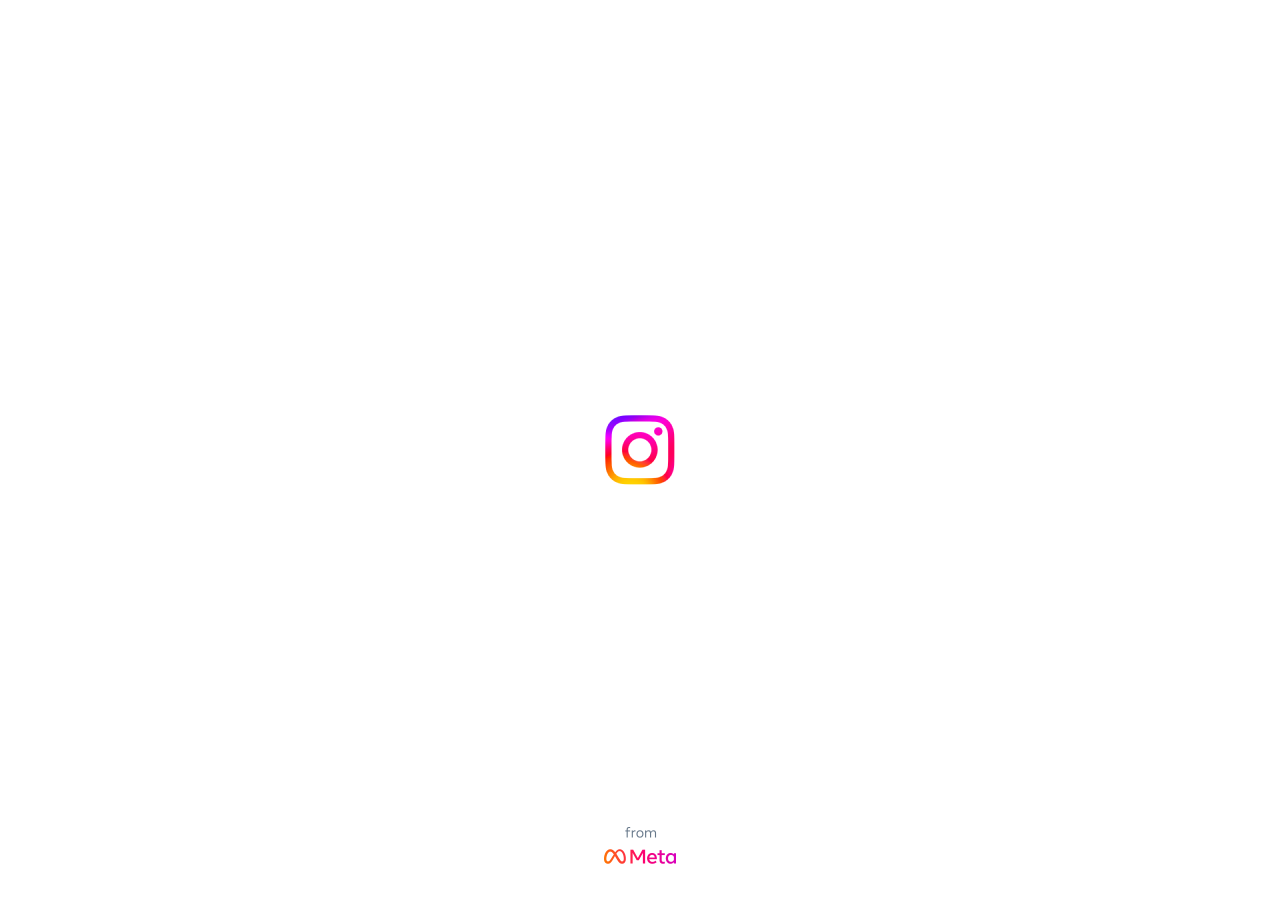
<file: images/download.html>
<!DOCTYPE html><html class="_9dls" lang="en" dir="ltr"><head><link data-default-icon="https://static.cdninstagram.com/rsrc.php/v3/yb/r/lswP1OF1o6P.png" rel="icon" sizes="192x192" href="https://static.cdninstagram.com/rsrc.php/v3/yb/r/lswP1OF1o6P.png" /><meta name="robots" content="noarchive, noimageindex" /><meta charset="utf-8" /><meta name="apple-mobile-web-app-status-bar-style" content="default" /><meta name="mobile-web-app-capable" content="yes" /><meta id="viewport" name="viewport" content="width=device-width, initial-scale=1, minimum-scale=1, maximum-scale=2, viewport-fit=cover" /><meta name="theme-color" content="#ffffff" /><link rel="apple-touch-icon" sizes="76x76" href="https://static.cdninstagram.com/rsrc.php/v3/yR/r/lam-fZmwmvn.png" /><link rel="apple-touch-icon" sizes="120x120" href="https://static.cdninstagram.com/rsrc.php/v3/ys/r/aM-g435MtEX.png" /><link rel="apple-touch-icon" sizes="152x152" href="https://static.cdninstagram.com/rsrc.php/v3/yx/r/H1l_HHqi4p6.png" /><link rel="apple-touch-icon" sizes="167x167" href="https://static.cdninstagram.com/rsrc.php/v3/yB/r/-7Z_RkdLJUX.png" /><link rel="apple-touch-icon" sizes="180x180" href="https://static.cdninstagram.com/rsrc.php/v3/yG/r/De-Dwpd5CHc.png" /><link data-default-icon="https://static.cdninstagram.com/rsrc.php/yv/r/BTPhT6yIYfq.ico" rel="shortcut icon" type="image/x-icon" href="https://static.cdninstagram.com/rsrc.php/yv/r/BTPhT6yIYfq.ico" /><link rel="alternate" href="https://www.instagram.com/_afsu_17/?igshid=YmMyMTA2M2Y%3D" hreflang="x-default" /><link rel="alternate" href="https://www.instagram.com/_afsu_17/?igshid=YmMyMTA2M2Y%3D&amp;hl=en" hreflang="en" /><link rel="alternate" href="https://www.instagram.com/_afsu_17/?igshid=YmMyMTA2M2Y%3D&amp;hl=fr" hreflang="fr" /><link rel="alternate" href="https://www.instagram.com/_afsu_17/?igshid=YmMyMTA2M2Y%3D&amp;hl=it" hreflang="it" /><link rel="alternate" href="https://www.instagram.com/_afsu_17/?igshid=YmMyMTA2M2Y%3D&amp;hl=de" hreflang="de" /><link rel="alternate" href="https://www.instagram.com/_afsu_17/?igshid=YmMyMTA2M2Y%3D&amp;hl=es" hreflang="es" /><link rel="alternate" href="https://www.instagram.com/_afsu_17/?igshid=YmMyMTA2M2Y%3D&amp;hl=zh-cn" hreflang="zh-cn" /><link rel="alternate" href="https://www.instagram.com/_afsu_17/?igshid=YmMyMTA2M2Y%3D&amp;hl=zh-tw" hreflang="zh-tw" /><link rel="alternate" href="https://www.instagram.com/_afsu_17/?igshid=YmMyMTA2M2Y%3D&amp;hl=ja" hreflang="ja" /><link rel="alternate" href="https://www.instagram.com/_afsu_17/?igshid=YmMyMTA2M2Y%3D&amp;hl=ko" hreflang="ko" /><link rel="alternate" href="https://www.instagram.com/_afsu_17/?igshid=YmMyMTA2M2Y%3D&amp;hl=pt" hreflang="pt" /><link rel="alternate" href="https://www.instagram.com/_afsu_17/?igshid=YmMyMTA2M2Y%3D&amp;hl=pt-br" hreflang="pt-br" /><link rel="alternate" href="https://www.instagram.com/_afsu_17/?igshid=YmMyMTA2M2Y%3D&amp;hl=af" hreflang="af" /><link rel="alternate" href="https://www.instagram.com/_afsu_17/?igshid=YmMyMTA2M2Y%3D&amp;hl=cs" hreflang="cs" /><link rel="alternate" href="https://www.instagram.com/_afsu_17/?igshid=YmMyMTA2M2Y%3D&amp;hl=da" hreflang="da" /><link rel="alternate" href="https://www.instagram.com/_afsu_17/?igshid=YmMyMTA2M2Y%3D&amp;hl=el" hreflang="el" /><link rel="alternate" href="https://www.instagram.com/_afsu_17/?igshid=YmMyMTA2M2Y%3D&amp;hl=fi" hreflang="fi" /><link rel="alternate" href="https://www.instagram.com/_afsu_17/?igshid=YmMyMTA2M2Y%3D&amp;hl=hr" hreflang="hr" /><link rel="alternate" href="https://www.instagram.com/_afsu_17/?igshid=YmMyMTA2M2Y%3D&amp;hl=hu" hreflang="hu" /><link rel="alternate" href="https://www.instagram.com/_afsu_17/?igshid=YmMyMTA2M2Y%3D&amp;hl=id" hreflang="id" /><link rel="alternate" href="https://www.instagram.com/_afsu_17/?igshid=YmMyMTA2M2Y%3D&amp;hl=ms" hreflang="ms" /><link rel="alternate" href="https://www.instagram.com/_afsu_17/?igshid=YmMyMTA2M2Y%3D&amp;hl=nb" hreflang="nb" /><link rel="alternate" href="https://www.instagram.com/_afsu_17/?igshid=YmMyMTA2M2Y%3D&amp;hl=nl" hreflang="nl" /><link rel="alternate" href="https://www.instagram.com/_afsu_17/?igshid=YmMyMTA2M2Y%3D&amp;hl=pl" hreflang="pl" /><link rel="alternate" href="https://www.instagram.com/_afsu_17/?igshid=YmMyMTA2M2Y%3D&amp;hl=ru" hreflang="ru" /><link rel="alternate" href="https://www.instagram.com/_afsu_17/?igshid=YmMyMTA2M2Y%3D&amp;hl=sk" hreflang="sk" /><link rel="alternate" href="https://www.instagram.com/_afsu_17/?igshid=YmMyMTA2M2Y%3D&amp;hl=sv" hreflang="sv" /><link rel="alternate" href="https://www.instagram.com/_afsu_17/?igshid=YmMyMTA2M2Y%3D&amp;hl=th" hreflang="th" /><link rel="alternate" href="https://www.instagram.com/_afsu_17/?igshid=YmMyMTA2M2Y%3D&amp;hl=tl" hreflang="tl" /><link rel="alternate" href="https://www.instagram.com/_afsu_17/?igshid=YmMyMTA2M2Y%3D&amp;hl=tr" hreflang="tr" /><link rel="alternate" href="https://www.instagram.com/_afsu_17/?igshid=YmMyMTA2M2Y%3D&amp;hl=hi" hreflang="hi" /><link rel="alternate" href="https://www.instagram.com/_afsu_17/?igshid=YmMyMTA2M2Y%3D&amp;hl=bn" hreflang="bn" /><link rel="alternate" href="https://www.instagram.com/_afsu_17/?igshid=YmMyMTA2M2Y%3D&amp;hl=gu" hreflang="gu" /><link rel="alternate" href="https://www.instagram.com/_afsu_17/?igshid=YmMyMTA2M2Y%3D&amp;hl=kn" hreflang="kn" /><link rel="alternate" href="https://www.instagram.com/_afsu_17/?igshid=YmMyMTA2M2Y%3D&amp;hl=ml" hreflang="ml" /><link rel="alternate" href="https://www.instagram.com/_afsu_17/?igshid=YmMyMTA2M2Y%3D&amp;hl=mr" hreflang="mr" /><link rel="alternate" href="https://www.instagram.com/_afsu_17/?igshid=YmMyMTA2M2Y%3D&amp;hl=pa" hreflang="pa" /><link rel="alternate" href="https://www.instagram.com/_afsu_17/?igshid=YmMyMTA2M2Y%3D&amp;hl=ta" hreflang="ta" /><link rel="alternate" href="https://www.instagram.com/_afsu_17/?igshid=YmMyMTA2M2Y%3D&amp;hl=te" hreflang="te" /><link rel="alternate" href="https://www.instagram.com/_afsu_17/?igshid=YmMyMTA2M2Y%3D&amp;hl=ne" hreflang="ne" /><link rel="alternate" href="https://www.instagram.com/_afsu_17/?igshid=YmMyMTA2M2Y%3D&amp;hl=si" hreflang="si" /><link rel="alternate" href="https://www.instagram.com/_afsu_17/?igshid=YmMyMTA2M2Y%3D&amp;hl=ur" hreflang="ur" /><link rel="alternate" href="https://www.instagram.com/_afsu_17/?igshid=YmMyMTA2M2Y%3D&amp;hl=vi" hreflang="vi" /><link rel="alternate" href="https://www.instagram.com/_afsu_17/?igshid=YmMyMTA2M2Y%3D&amp;hl=bg" hreflang="bg" /><link rel="alternate" href="https://www.instagram.com/_afsu_17/?igshid=YmMyMTA2M2Y%3D&amp;hl=fr-ca" hreflang="fr-ca" /><link rel="alternate" href="https://www.instagram.com/_afsu_17/?igshid=YmMyMTA2M2Y%3D&amp;hl=ro" hreflang="ro" /><link rel="alternate" href="https://www.instagram.com/_afsu_17/?igshid=YmMyMTA2M2Y%3D&amp;hl=sr" hreflang="sr" /><link rel="alternate" href="https://www.instagram.com/_afsu_17/?igshid=YmMyMTA2M2Y%3D&amp;hl=uk" hreflang="uk" /><link rel="alternate" href="https://www.instagram.com/_afsu_17/?igshid=YmMyMTA2M2Y%3D&amp;hl=zh-hk" hreflang="zh-hk" /><link rel="alternate" href="https://www.instagram.com/_afsu_17/?igshid=YmMyMTA2M2Y%3D&amp;hl=es-la" hreflang="es-ar" /><link rel="alternate" href="https://www.instagram.com/_afsu_17/?igshid=YmMyMTA2M2Y%3D&amp;hl=es-la" hreflang="es-bo" /><link rel="alternate" href="https://www.instagram.com/_afsu_17/?igshid=YmMyMTA2M2Y%3D&amp;hl=es-la" hreflang="es-cl" /><link rel="alternate" href="https://www.instagram.com/_afsu_17/?igshid=YmMyMTA2M2Y%3D&amp;hl=es-la" hreflang="es-co" /><link rel="alternate" href="https://www.instagram.com/_afsu_17/?igshid=YmMyMTA2M2Y%3D&amp;hl=es-la" hreflang="es-cr" /><link rel="alternate" href="https://www.instagram.com/_afsu_17/?igshid=YmMyMTA2M2Y%3D&amp;hl=es-la" hreflang="es-cu" /><link rel="alternate" href="https://www.instagram.com/_afsu_17/?igshid=YmMyMTA2M2Y%3D&amp;hl=es-la" hreflang="es-do" /><link rel="alternate" href="https://www.instagram.com/_afsu_17/?igshid=YmMyMTA2M2Y%3D&amp;hl=es-la" hreflang="es-ec" /><link rel="alternate" href="https://www.instagram.com/_afsu_17/?igshid=YmMyMTA2M2Y%3D&amp;hl=es-la" hreflang="es-gt" /><link rel="alternate" href="https://www.instagram.com/_afsu_17/?igshid=YmMyMTA2M2Y%3D&amp;hl=es-la" hreflang="es-hn" /><link rel="alternate" href="https://www.instagram.com/_afsu_17/?igshid=YmMyMTA2M2Y%3D&amp;hl=es-la" hreflang="es-mx" /><link rel="alternate" href="https://www.instagram.com/_afsu_17/?igshid=YmMyMTA2M2Y%3D&amp;hl=es-la" hreflang="es-ni" /><link rel="alternate" href="https://www.instagram.com/_afsu_17/?igshid=YmMyMTA2M2Y%3D&amp;hl=es-la" hreflang="es-pa" /><link rel="alternate" href="https://www.instagram.com/_afsu_17/?igshid=YmMyMTA2M2Y%3D&amp;hl=es-la" hreflang="es-pr" /><link rel="alternate" href="https://www.instagram.com/_afsu_17/?igshid=YmMyMTA2M2Y%3D&amp;hl=es-la" hreflang="es-py" /><link rel="alternate" href="https://www.instagram.com/_afsu_17/?igshid=YmMyMTA2M2Y%3D&amp;hl=es-la" hreflang="es-pe" /><link rel="alternate" href="https://www.instagram.com/_afsu_17/?igshid=YmMyMTA2M2Y%3D&amp;hl=es-la" hreflang="es-sv" /><link rel="alternate" href="https://www.instagram.com/_afsu_17/?igshid=YmMyMTA2M2Y%3D&amp;hl=es-la" hreflang="es-uy" /><link rel="alternate" href="https://www.instagram.com/_afsu_17/?igshid=YmMyMTA2M2Y%3D&amp;hl=es-la" hreflang="es-ve" /><link rel="alternate" href="https://www.instagram.com/_afsu_17/?igshid=YmMyMTA2M2Y%3D&amp;hl=en-gb" hreflang="en-gb" /><link rel="alternate" href="https://www.instagram.com/_afsu_17/?igshid=YmMyMTA2M2Y%3D&amp;hl=sw-ke" hreflang="sw-ke" /><link rel="alternate" href="https://www.instagram.com/_afsu_17/?igshid=YmMyMTA2M2Y%3D&amp;hl=ha-ng" hreflang="ha-ng" /><link rel="alternate" href="https://www.instagram.com/_afsu_17/?igshid=YmMyMTA2M2Y%3D&amp;hl=am-et" hreflang="am-et" /><link rel="alternate" href="https://www.instagram.com/_afsu_17/?igshid=YmMyMTA2M2Y%3D&amp;hl=om-et" hreflang="om-et" /><link rel="manifest" href="/data/manifest.json" crossorigin="use-credentials" /><meta name="color-scheme" content="light" /><meta name="google" content="notranslate" /><style nonce="XiYBM6XX">:root,.__ig-light-mode{--fds-black:#000000;--fds-black-alpha-05:rgba(0, 0, 0, 0.05);--fds-black-alpha-10:rgba(0, 0, 0, 0.1);--fds-black-alpha-15:rgba(0, 0, 0, 0.15);--fds-black-alpha-20:rgba(0, 0, 0, 0.2);--fds-black-alpha-30:rgba(0, 0, 0, 0.3);--fds-black-alpha-40:rgba(0, 0, 0, 0.4);--fds-black-alpha-50:rgba(0, 0, 0, 0.5);--fds-black-alpha-60:rgba(0, 0, 0, 0.6);--fds-black-alpha-80:rgba(0, 0, 0, 0.8);--fds-blue-05:#ECF3FF;--fds-blue-30:#AAC9FF;--fds-blue-40:#77A7FF;--fds-blue-60:#1877F2;--fds-blue-70:#2851A3;--fds-blue-80:#1D3C78;--fds-button-text:#444950;--fds-comment-background:#F2F3F5;--fds-dark-mode-gray-35:#CCCCCC;--fds-dark-mode-gray-50:#828282;--fds-dark-mode-gray-70:#4A4A4A;--fds-dark-mode-gray-80:#373737;--fds-dark-mode-gray-90:#282828;--fds-dark-mode-gray-100:#1C1C1C;--fds-gray-00:#F5F6F7;--fds-gray-05:#F2F3F5;--fds-gray-10:#EBEDF0;--fds-gray-20:#DADDE1;--fds-gray-25:#CCD0D5;--fds-gray-30:#BEC3C9;--fds-gray-45:#8D949E;--fds-gray-70:#606770;--fds-gray-80:#444950;--fds-gray-90:#303338;--fds-gray-100:#1C1E21;--fds-green-55:#00A400;--fds-highlight:#3578E5;--fds-highlight-cell-background:#ECF3FF;--fds-primary-icon:#1C1E21;--fds-primary-text:#1C1E21;--fds-red-55:#FA383E;--fds-soft:cubic-bezier(.08,.52,.52,1);--fds-spectrum-aluminum-tint-70:#E4F0F6;--fds-spectrum-blue-gray-tint-70:#CFD1D5;--fds-spectrum-cherry:#F35369;--fds-spectrum-cherry-tint-70:#FBCCD2;--fds-spectrum-grape-tint-70:#DDD5F0;--fds-spectrum-grape-tint-90:#F4F1FA;--fds-spectrum-lemon-dark-1:#F5C33B;--fds-spectrum-lemon-tint-70:#FEF2D1;--fds-spectrum-lime:#A3CE71;--fds-spectrum-lime-tint-70:#E4F0D5;--fds-spectrum-orange-tint-70:#FCDEC5;--fds-spectrum-orange-tint-90:#FEF4EC;--fds-spectrum-seafoam-tint-70:#CAEEF9;--fds-spectrum-slate-dark-2:#89A1AC;--fds-spectrum-slate-tint-70:#EAEFF2;--fds-spectrum-teal:#6BCEBB;--fds-spectrum-teal-dark-1:#4DBBA6;--fds-spectrum-teal-dark-2:#31A38D;--fds-spectrum-teal-tint-70:#D2F0EA;--fds-spectrum-teal-tint-90:#F0FAF8;--fds-spectrum-tomato:#FB724B;--fds-spectrum-tomato-tint-30:#F38E7B;--fds-spectrum-tomato-tint-90:#FDEFED;--fds-strong:cubic-bezier(.12,.8,.32,1);--fds-white:#FFFFFF;--fds-white-alpha-05:rgba(255, 255, 255, 0.05);--fds-white-alpha-10:rgba(255, 255, 255, 0.1);--fds-white-alpha-20:rgba(255, 255, 255, 0.2);--fds-white-alpha-30:rgba(255, 255, 255, 0.3);--fds-white-alpha-40:rgba(255, 255, 255, 0.4);--fds-white-alpha-50:rgba(255, 255, 255, 0.5);--fds-white-alpha-60:rgba(255, 255, 255, 0.6);--fds-white-alpha-80:rgba(255, 255, 255, 0.8);--fds-yellow-20:#FFBA00;--accent:#0095F6;--always-white:#FFFFFF;--always-black:black;--always-dark-gradient:linear-gradient(rgba(0,0,0,0), rgba(0,0,0,0.6));--always-dark-overlay:rgba(0, 0, 0, 0.4);--always-light-overlay:rgba(255, 255, 255, 0.4);--always-gray-40:#65676B;--always-gray-75:#BCC0C4;--always-gray-95:#F0F2F5;--attachment-footer-background:#F0F2F5;--background-deemphasized:#F0F2F5;--base-blue:#1877F2;--base-cherry:#F3425F;--base-grape:#9360F7;--base-lemon:#F7B928;--base-lime:#45BD62;--base-pink:#FF66BF;--base-seafoam:#54C7EC;--base-teal:#2ABBA7;--base-tomato:#FB724B;--blue-link:#00376B;--card-background:#FFFFFF;--card-background-flat:#F7F8FA;--comment-background:#F0F2F5;--comment-footer-background:#F6F9FA;--dataviz-primary-1:rgb(48,200,180);--disabled-button-background:rgba(0, 149, 246, 0.3);--disabled-button-text:#FFFFFF;--disabled-icon:#BCC0C4;--disabled-text:#BCC0C4;--divider:#DBDBDB;--event-date:#F3425F;--fb-wordmark:#1877F2;--filter-accent:invert(39%) sepia(57%) saturate(200%) saturate(200%) saturate(200%) saturate(200%) saturate(200%) saturate(147.75%) hue-rotate(202deg) brightness(97%) contrast(96%);--filter-always-white:invert(100%);--filter-disabled-icon:invert(80%) sepia(6%) saturate(200%) saturate(120%) hue-rotate(173deg) brightness(98%) contrast(89%);--filter-placeholder-icon:invert(59%) sepia(11%) saturate(200%) saturate(135%) hue-rotate(176deg) brightness(96%) contrast(94%);--filter-primary-icon:invert(8%) sepia(10%) saturate(200%) saturate(200%) saturate(166%) hue-rotate(177deg) brightness(104%) contrast(91%);--filter-secondary-icon:invert(39%) sepia(21%) saturate(200%) saturate(109.5%) hue-rotate(174deg) brightness(94%) contrast(86%);--filter-warning-icon:invert(77%) sepia(29%) saturate(200%) saturate(200%) saturate(200%) saturate(200%) saturate(200%) saturate(128%) hue-rotate(359deg) brightness(102%) contrast(107%);--filter-blue-link-icon:invert(30%) sepia(98%) saturate(200%) saturate(200%) saturate(200%) saturate(166.5%) hue-rotate(192deg) brightness(91%) contrast(101%);--filter-positive:invert(37%) sepia(61%) saturate(200%) saturate(200%) saturate(200%) saturate(200%) saturate(115%) hue-rotate(91deg) brightness(97%) contrast(105%);--filter-negative:invert(25%) sepia(33%) saturate(200%) saturate(200%) saturate(200%) saturate(200%) saturate(200%) saturate(200%) saturate(110%) hue-rotate(345deg) brightness(132%) contrast(96%);--glimmer-spinner-icon:#65676B;--hero-banner-background:#FFFFFF;--hosted-view-selected-state:rgba(45, 136, 255, 0.1);--highlight-bg:#E7F3FF;--hover-overlay:rgba(0, 0, 0, 0.05);--media-hover:rgba(68, 73, 80, 0.15);--media-inner-border:rgba(0, 0, 0, 0.1);--media-outer-border:#FFFFFF;--media-pressed:rgba(68, 73, 80, 0.35);--messenger-card-background:#FFFFFF;--messenger-reply-background:#F0F2F5;--overlay-alpha-80:rgba(0, 0, 0, 0.65);--overlay-on-media:rgba(0, 0, 0, 0.6);--nav-bar-background:#FFFFFF;--nav-bar-background-gradient:linear-gradient(to top, #FFFFFF, rgba(255,255,255.9), rgba(255,255,255,.7), rgba(255,255,255,.4), rgba(255,255,255,0));--nav-bar-background-gradient-wash:linear-gradient(to top, #F0F2F5, rgba(240,242,245.9), rgba(240,242,245,.7), rgba(240,242,245,.4), rgba(240,242,245,0));--negative:hsl(350, 87%, 55%);--negative-background:hsl(350, 87%, 55%, 20%);--new-notification-background:#E7F3FF;--non-media-pressed:rgba(68, 73, 80, 0.15);--non-media-pressed-on-dark:rgba(255, 255, 255, 0.3);--notification-badge:#e41e3f;--placeholder-icon:#8A8D91;--placeholder-image:rgb(164, 167, 171);--placeholder-text:#8A8D91;--placeholder-text-on-media:rgba(255, 255, 255, 0.5);--popover-background:#FFFFFF;--positive:#31A24C;--positive-background:#DEEFE1;--press-overlay:rgba(0, 0, 0, 0.10);--primary-button-background:#0095F6;--primary-button-pressed:#77A7FF;--primary-button-text:#FFFFFF;--primary-deemphasized-button-background:rgba(0, 149, 246, 0.1);--primary-deemphasized-button-pressed:rgba(0, 149, 246, 0.05);--primary-deemphasized-button-pressed-overlay:rgba(0, 149, 246, 0.15);--primary-deemphasized-button-text:#0095F6;--primary-icon:#262626;--primary-text:#262626;--primary-text-on-media:#FFFFFF;--primary-web-focus-indicator:#D24294;--progress-ring-neutral-background:rgba(0, 0, 0, 0.2);--progress-ring-neutral-foreground:#000000;--progress-ring-on-media-background:rgba(255, 255, 255, 0.2);--progress-ring-on-media-foreground:#FFFFFF;--progress-ring-blue-background:rgba(24, 119, 242, 0.2);--progress-ring-blue-foreground:hsl(214, 89%, 52%);--progress-ring-disabled-background:rgba(190,195,201, 0.2);--progress-ring-disabled-foreground:#BEC3C9;--rating-star-active:#EB660D;--scroll-thumb:#BCC0C4;--scroll-shadow:0 1px 2px rgba(0, 0, 0, 0.1), 0 -1px rgba(0, 0, 0, 0.1) inset;--secondary-button-background:transparent;--secondary-button-background-floating:#ffffff;--secondary-button-background-on-dark:rgba(0, 0, 0, 0.4);--secondary-button-pressed:rgba(0, 0, 0, 0.05);--secondary-button-stroke:transparent;--secondary-button-text:#0095F6;--secondary-icon:#8E8E8E;--secondary-text:#8E8E8E;--secondary-text-on-media:rgba(255, 255, 255, 0.9);--section-header-text:#4B4C4F;--shadow-1:rgba(0, 0, 0, 0.1);--shadow-2:rgba(0, 0, 0, 0.2);--shadow-5:rgba(0, 0, 0, 0.5);--shadow-8:rgba(0, 0, 0, 0.8);--shadow-inset:rgba(255, 255, 255, 0.5);--surface-background:#FFFFFF;--text-highlight:rgba(24, 119, 242, 0.2);--toggle-active-background:#E7F3FF;--toggle-active-icon:rgb(24, 119, 242);--toggle-active-text:rgb(24, 119, 242);--toggle-button-active-background:#E7F3FF;--wash:#FAFAFA;--web-wash:#FAFAFA;--warning:hsl(40, 89%, 52%);--fb-logo-color:#2D88FF;--dialog-anchor-vertical-padding:56px;--header-height:0px;--global-panel-width:0px;--global-panel-width-expanded:0px;--button-corner-radius:4px;--button-corner-radius-medium:10px;--button-corner-radius-large:12px;--button-height-medium:36px;--button-height-large:40px;--blueprint-button-height-medium:40px;--blueprint-button-height-large:48px;--card-corner-radius:4px;--card-box-shadow:0 12px 28px 0 var(--shadow-2), 0 2px 4px 0 var(--shadow-1);--fds-animation-enter-exit-in:cubic-bezier(0.14, 1, 0.34, 1);--fds-animation-enter-exit-out:cubic-bezier(0.45, 0.1, 0.2, 1);--fds-animation-swap-shuffle-in:cubic-bezier(0.14, 1, 0.34, 1);--fds-animation-swap-shuffle-out:cubic-bezier(0.45, 0.1, 0.2, 1);--fds-animation-move-in:cubic-bezier(0.17, 0.17, 0, 1);--fds-animation-move-out:cubic-bezier(0.17, 0.17, 0, 1);--fds-animation-expand-collapse-in:cubic-bezier(0.17, 0.17, 0, 1);--fds-animation-expand-collapse-out:cubic-bezier(0.17, 0.17, 0, 1);--fds-animation-passive-move-in:cubic-bezier(0.5, 0, 0.1, 1);--fds-animation-passive-move-out:cubic-bezier(0.5, 0, 0.1, 1);--fds-animation-quick-move-in:cubic-bezier(0.1, 0.9, 0.2, 1);--fds-animation-quick-move-out:cubic-bezier(0.1, 0.9, 0.2, 1);--fds-animation-fade-in:cubic-bezier(0, 0, 1, 1);--fds-animation-fade-out:cubic-bezier(0, 0, 1, 1);--fds-duration-extra-extra-short-in:100ms;--fds-duration-extra-extra-short-out:100ms;--fds-duration-extra-short-in:200ms;--fds-duration-extra-short-out:150ms;--fds-duration-short-in:280ms;--fds-duration-short-out:200ms;--fds-duration-medium-in:400ms;--fds-duration-medium-out:350ms;--fds-duration-long-in:500ms;--fds-duration-long-out:350ms;--fds-duration-extra-long-in:1000ms;--fds-duration-extra-long-out:1000ms;--fds-duration-none:0ms;--fds-fast:200ms;--fds-slow:400ms;--font-family-apple:system-ui, -apple-system, BlinkMacSystemFont, '.SFNSText-Regular', sans-serif;--font-family-code:ui-monospace, Menlo, Consolas, Monaco, monospace;--font-family-default:Helvetica, Arial, sans-serif;--font-family-segoe:Segoe UI Historic, Segoe UI, Helvetica, Arial, sans-serif;--dataviz-primary-2:rgb(134,218,255);--dataviz-primary-3:rgb(95,170,255);--dataviz-secondary-1:rgb(118,62,230);--dataviz-secondary-2:rgb(147,96,247);--dataviz-secondary-3:rgb(219,26,139);--dataviz-supplementary-1:rgb(255,122,105);--dataviz-supplementary-2:rgb(241,168,23);--dataviz-supplementary-3:rgb(49,162,76);--dataviz-supplementary-4:rgb(50,52,54);--base-unit:4px;--breakpoint-medium-width:1536px;--breakpoint-small-width:1024px;--challenge-width:460px;--cluster-card-border-radius:8px;--creation-composer-height:81px;--creation-header-composer-height:126px;--desktop-cluster-card-height:89px;--desktop-collapsed-nav-height:52px;--desktop-grid-item-margin:28px;--desktop-in-feed-story-item-height:208px;--desktop-in-feed-story-item-width:116px;--desktop-large-modal-max-height:781px;--desktop-large-modal-max-width:1491px;--desktop-large-modal-min-height:664px;--desktop-large-modal-min-width:908px;--desktop-nav-anim-duration:0.2s;--desktop-nav-search-box-width:215px;--desktop-regular-nav-height:60px;--desktop-skinny-nav-height:60px;--desktop-nav-height:60px;--direct-attachment-image-grid-border-size:1px;--direct-attachment-image-grid-item-size:78px;--direct-attachment-image-grid-width:236px;--direct-attachment-story-height:150px;--direct-attachment-story-large-height:256px;--direct-attachment-story-large-width:164px;--direct-attachment-story-width:84px;--direct-message-margin:8px;--direct-message-max-width:236px;--extra-small-screen-max:413px;--fb-signup-page-profile-pic-size:88px;--feed-width-wide:614px;--feed-with-padding-threshold-min:640px;--font-family-system:-apple-system, BlinkMacSystemFont, "Segoe UI", Roboto, Helvetica, Arial, sans-serif;--font-weight-system-bold:700;--font-weight-system-extra-bold:800;--font-weight-system-extra-light:200;--font-weight-system-light:300;--font-weight-system-medium:500;--font-weight-system-regular:400;--font-weight-system-semibold:600;--grid-column-width-modal:6.25%;--grid-column-width:5.555555555555555%;--hscc-collapse-transition-duration:0.3s;--igui-border-radius:3px;--in-feed-story-item-height:240px;--in-feed-story-item-width:135px;--input-border-radius:6px;--large-screen-min:876px;--like-animation-duration:1000ms;--live-video-border-radius:4px;--live-video-right-col-width:336px;--media-info:335px;--medium-screen-max:875px;--medium-screen-min:736px;--mobile-cluster-card-height:74px;--mobile-grid-item-margin:2px;--mobile-nav-height:45px;--modal-border-radius:12px;--modal-padding:16px;--modal-z-index:100;--photo:600px;--post-modal-large-screen-min:1536px;--post-modal-small-screen-max:1366px;--refinement-section-height:50px;--scrollable-content-header-height-large:56px;--scrollable-content-header-height:44px;--search-modal-height-expanded:450px;--search-modal-height:362px;--search-modal-top-offset:12px;--search-result-height:50px;--search-result-list-width:375px;--site-padding-top:30px;--site-width-narrow:600px;--site-width-wide:935px;--small-screen-max:735px;--small-screen-min:414px;--story-cube-shading-duration:200ms;--story-desktop-margin-bottom:26px;--story-desktop-margin-top:82px;--story-gallery-preview-scale-correction:2.5;--story-progressbar-update-tick:0.1s;--story-swap-animation-duration:350ms;--system-10-font-size:10px;--system-10-line-height:12px;--system-11-font-size:11px;--system-11-line-height:13px;--system-12-font-size:12px;--system-12-line-height:16px;--system-14-font-size:14px;--system-14-line-height:18px;--system-16-font-size:16px;--system-16-line-height:24px;--system-18-font-size:18px;--system-18-line-height:24px;--system-20-font-size:20px;--system-20-line-height:25px;--system-22-font-size:22px;--system-22-line-height:26px;--system-24-font-size:24px;--system-24-line-height:27px;--system-26-font-size:26px;--system-26-line-height:28px;--system-28-font-size:28px;--system-28-line-height:32px;--system-30-font-size:30px;--system-30-line-height:36px;--system-32-font-size:32px;--system-32-line-height:40px;--blue-0:#f5fbff;--blue-2:#b3dbff;--blue-4:#47afff;--blue-5:#0095f6;--blue-6:#0074cc;--blue-7:#0057a3;--blue-8:#00376b;--blue-9:#002952;--challenge-link:54,54,54;--clr-separator:#efefef;--clr_red_dark_30:#af2634;--cyan-5:#27c4f5;--docpen-lightgrey:243,243,243;--fb-connect-blue:#4f67b0;--green-4:#78de45;--green-5:#58c322;--green-6:#37a600;--grey-1:#efefef;--grey-2:#dbdbdb;--grey-4:#a8a8a8;--grey-5:#8e8e8e;--grey-6:#737373;--grey-8:#363636;--grey-9:#262626;--ig-badge:255, 48, 65;--ig-banner-background:255,255,255;--ig-elevated-background:255,255,255;--ig-elevated-separator:219,219,219;--ig-error-or-destructive:237,73,86;--ig-facebook-blue:53,121,234;--ig-focus-stroke:168,168,168;--ig-highlight-background:239,239,239;--ig-link:0,55,107;--ig-live-badge:255, 1, 105;--ig-primary-background:255,255,255;--ig-primary-button:0,149,246;--ig-primary-text:38,38,38;--ig-secondary-background:250,250,250;--ig-secondary-button:38,38,38;--ig-secondary-text:142,142,142;--ig-separator:219,219,219;--ig-stroke:219,219,219;--ig-success:88,195,34;--ig-temporary-highlight:245,251,255;--ig-tertiary-text:199,199,199;--ig-text-on-color:255,255,255;--orange-5:#fd8d32;--pink-5:#d10869;--post-separator:239,239,239;--post-step-indicator:168,168,168;--purple-5:#a307ba;--red-4:#ff6874;--red-5:#ed4956;--red-6:#c62330;--red-7:#a70311;--tos-box-shadow:0,0,0;--web-always-black:0,0,0;--web-always-white:255,255,255;--web-secondary-action:224,241,255;--yellow-5:#fdcb5c;}.__ig-dark-mode{--fds-black:black;--fds-black-alpha-05:rgba(0, 0, 0, 0.05);--fds-black-alpha-10:rgba(0, 0, 0, 0.1);--fds-black-alpha-15:rgba(0, 0, 0, 0.15);--fds-black-alpha-20:rgba(0, 0, 0, 0.2);--fds-black-alpha-30:rgba(0, 0, 0, 0.3);--fds-black-alpha-40:rgba(0, 0, 0, 0.4);--fds-black-alpha-50:rgba(0, 0, 0, 0.5);--fds-black-alpha-60:rgba(0, 0, 0, 0.6);--fds-black-alpha-80:rgba(0, 0, 0, 0.8);--fds-blue-05:black;--fds-blue-30:black;--fds-blue-40:black;--fds-blue-60:black;--fds-blue-70:black;--fds-blue-80:black;--fds-button-text:black;--fds-comment-background:black;--fds-dark-mode-gray-35:black;--fds-dark-mode-gray-50:black;--fds-dark-mode-gray-70:black;--fds-dark-mode-gray-80:black;--fds-dark-mode-gray-90:black;--fds-dark-mode-gray-100:black;--fds-gray-00:black;--fds-gray-05:black;--fds-gray-10:black;--fds-gray-20:black;--fds-gray-25:black;--fds-gray-30:black;--fds-gray-45:black;--fds-gray-70:black;--fds-gray-80:black;--fds-gray-90:black;--fds-gray-100:black;--fds-green-55:black;--fds-highlight:black;--fds-highlight-cell-background:black;--fds-primary-icon:white;--fds-primary-text:white;--fds-red-55:black;--fds-soft:cubic-bezier(.08,.52,.52,1);--fds-spectrum-aluminum-tint-70:black;--fds-spectrum-blue-gray-tint-70:black;--fds-spectrum-cherry:black;--fds-spectrum-cherry-tint-70:black;--fds-spectrum-grape-tint-70:black;--fds-spectrum-grape-tint-90:black;--fds-spectrum-lemon-dark-1:black;--fds-spectrum-lemon-tint-70:black;--fds-spectrum-lime:black;--fds-spectrum-lime-tint-70:black;--fds-spectrum-orange-tint-70:black;--fds-spectrum-orange-tint-90:black;--fds-spectrum-seafoam-tint-70:black;--fds-spectrum-slate-dark-2:black;--fds-spectrum-slate-tint-70:black;--fds-spectrum-teal:black;--fds-spectrum-teal-dark-1:black;--fds-spectrum-teal-dark-2:black;--fds-spectrum-teal-tint-70:black;--fds-spectrum-teal-tint-90:black;--fds-spectrum-tomato:black;--fds-spectrum-tomato-tint-30:black;--fds-spectrum-tomato-tint-90:black;--fds-strong:cubic-bezier(.12,.8,.32,1);--fds-white:black;--fds-white-alpha-05:rgba(255, 255, 255, 0.05);--fds-white-alpha-10:rgba(255, 255, 255, 0.1);--fds-white-alpha-20:rgba(255, 255, 255, 0.2);--fds-white-alpha-30:rgba(255, 255, 255, 0.3);--fds-white-alpha-40:rgba(255, 255, 255, 0.4);--fds-white-alpha-50:rgba(255, 255, 255, 0.5);--fds-white-alpha-60:rgba(255, 255, 255, 0.6);--fds-white-alpha-80:rgba(255, 255, 255, 0.8);--fds-yellow-20:black;--accent:#0095F6;--always-white:white;--always-black:black;--always-dark-gradient:linear-gradient(rgba(0,0,0,0), rgba(0,0,0,0.6));--always-dark-overlay:rgba(0, 0, 0, 0.4);--always-light-overlay:rgba(255, 255, 255, 0.4);--always-gray-40:#65676B;--always-gray-75:#BCC0C4;--always-gray-95:#F0F2F5;--attachment-footer-background:rgba(255,255,255,0.1);--background-deemphasized:rgba(255,255,255,0.1);--base-blue:#1877F2;--base-cherry:#F3425F;--base-grape:#9360F7;--base-lemon:#F7B928;--base-lime:#45BD62;--base-pink:#FF66BF;--base-seafoam:#54C7EC;--base-teal:#2ABBA7;--base-tomato:#FB724B;--blue-link:#00376B;--card-background:#242526;--card-background-flat:#323436;--comment-background:#3A3B3C;--comment-footer-background:#4E4F50;--dataviz-primary-1:rgb(48,200,180);--disabled-button-background:rgba(255, 255, 255, 0.2);--disabled-button-text:rgba(255, 255, 255, 0.3);--disabled-icon:rgba(255, 255, 255, 0.3);--disabled-text:rgba(255, 255, 255, 0.3);--divider:#3E4042;--event-date:#F3425F;--fb-wordmark:#FFFFFF;--filter-accent:invert(40%) sepia(52%) saturate(200%) saturate(200%) saturate(200%) saturate(189%) hue-rotate(191deg) brightness(103%) contrast(102%);--filter-always-white:invert(100%);--filter-disabled-icon:invert(100%) opacity(30%);--filter-placeholder-icon:invert(59%) sepia(11%) saturate(200%) saturate(135%) hue-rotate(176deg) brightness(96%) contrast(94%);--filter-primary-icon:invert(89%) sepia(6%) hue-rotate(185deg);--filter-secondary-icon:invert(62%) sepia(98%) saturate(12%) hue-rotate(175deg) brightness(90%) contrast(96%);--filter-warning-icon:invert(77%) sepia(29%) saturate(200%) saturate(200%) saturate(200%) saturate(200%) saturate(200%) saturate(128%) hue-rotate(359deg) brightness(102%) contrast(107%);--filter-blue-link-icon:invert(73%) sepia(29%) saturate(200%) saturate(200%) saturate(200%) saturate(200%) saturate(200%) saturate(200%) saturate(103.25%) hue-rotate(189deg) brightness(101%) contrast(101%);--filter-positive:invert(37%) sepia(61%) saturate(200%) saturate(200%) saturate(200%) saturate(200%) saturate(115%) hue-rotate(91deg) brightness(97%) contrast(105%);--filter-negative:invert(25%) sepia(33%) saturate(200%) saturate(200%) saturate(200%) saturate(200%) saturate(200%) saturate(200%) saturate(110%) hue-rotate(345deg) brightness(132%) contrast(96%);--glimmer-spinner-icon:white;--hero-banner-background:#E85D07;--hosted-view-selected-state:rgba(45, 136, 255, 0.1);--highlight-bg:rgba(24, 119, 242, .31);--hover-overlay:rgba(255, 255, 255, 0.1);--media-hover:rgba(68, 73, 80, 0.15);--media-inner-border:rgba(255, 255, 255, 0.05);--media-outer-border:#33363A;--media-pressed:rgba(68, 73, 80, 0.35);--messenger-card-background:#242526;--messenger-reply-background:#18191A;--overlay-alpha-80:rgba(0, 0, 0, 0.65);--overlay-on-media:rgba(0, 0, 0, 0.6);--nav-bar-background:#242526;--nav-bar-background-gradient:linear-gradient(to top, #242526, rgba(36,37,38,.9), rgba(36,37,38,.7), rgba(36,37,38,.4), rgba(36,37,38,0));--nav-bar-background-gradient-wash:linear-gradient(to top, #18191A, rgba(24,25,26,.9), rgba(24,25,26,.7), rgba(24,25,26,.4), rgba(24,25,26,0));--negative:hsl(350, 87%, 55%);--negative-background:hsl(350, 87%, 55%, 20%);--new-notification-background:#E7F3FF;--non-media-pressed:rgba(68, 73, 80, 0.15);--non-media-pressed-on-dark:rgba(255, 255, 255, 0.3);--notification-badge:#e41e3f;--placeholder-icon:#8A8D91;--placeholder-image:rgb(164, 167, 171);--placeholder-text:#8A8D91;--placeholder-text-on-media:rgba(255, 255, 255, 0.5);--popover-background:#3E4042;--positive:#31A24C;--positive-background:#1F3520;--press-overlay:rgba(255, 255, 255, 0.1);--primary-button-background:#0095F6;--primary-button-pressed:#77A7FF;--primary-button-text:#FFFFFF;--primary-deemphasized-button-background:rgba(45, 136, 255, 0.2);--primary-deemphasized-button-pressed:rgba(24, 119, 242, 0.2);--primary-deemphasized-button-pressed-overlay:rgba(25, 110, 255, 0.15);--primary-deemphasized-button-text:#2D88FF;--primary-icon:#E4E6EB;--primary-text:#E4E6EB;--primary-text-on-media:white;--primary-web-focus-indicator:#D24294;--progress-ring-neutral-background:rgba(255, 255, 255, 0.2);--progress-ring-neutral-foreground:#ffffff;--progress-ring-on-media-background:rgba(255, 255, 255, 0.2);--progress-ring-on-media-foreground:#FFFFFF;--progress-ring-blue-background:rgba(45, 136, 255, 0.2);--progress-ring-blue-foreground:hsl(214, 100%, 59%);--progress-ring-disabled-background:rgba(122,125,130, 0.2);--progress-ring-disabled-foreground:#7A7D82;--rating-star-active:#FF9831;--scroll-thumb:rgba(255, 255, 255, 0.3);--scroll-shadow:0 1px 2px rgba(0, 0, 0, 0.1), 0 -1px rgba(255, 255, 255, 0.05) inset;--secondary-button-background:rgba(255,255,255,.1);--secondary-button-background-floating:#4B4C4F;--secondary-button-background-on-dark:rgba(255, 255, 255, 0.4);--secondary-button-pressed:rgba(0, 0, 0, 0.05);--secondary-button-stroke:transparent;--secondary-button-text:#E4E6EB;--secondary-icon:#B0B3B8;--secondary-text:#B0B3B8;--secondary-text-on-media:rgba(255, 255, 255, 0.9);--section-header-text:#BCC0C4;--shadow-1:rgba(0, 0, 0, 0.1);--shadow-2:rgba(0, 0, 0, 0.2);--shadow-5:rgba(0, 0, 0, 0.5);--shadow-8:rgba(0, 0, 0, 0.8);--shadow-inset:rgba(255, 255, 255, 0.05);--surface-background:#242526;--text-highlight:rgba(24, 119, 242, 0.45);--toggle-active-background:rgb(45, 136, 255);--toggle-active-icon:#FFFFFF;--toggle-active-text:#FFFFFF;--toggle-button-active-background:#E6F2FF;--wash:#3E4042;--web-wash:#18191A;--warning:hsl(40, 89%, 52%);--fb-logo-color:#2D88FF;--dialog-anchor-vertical-padding:56px;--header-height:0px;--global-panel-width:0px;--global-panel-width-expanded:0px;--button-corner-radius:4px;--button-corner-radius-medium:10px;--button-corner-radius-large:12px;--button-height-medium:36px;--button-height-large:40px;--blueprint-button-height-medium:40px;--blueprint-button-height-large:48px;--card-corner-radius:4px;--card-box-shadow:0 12px 28px 0 var(--shadow-2), 0 2px 4px 0 var(--shadow-1);--fds-animation-enter-exit-in:cubic-bezier(0.14, 1, 0.34, 1);--fds-animation-enter-exit-out:cubic-bezier(0.45, 0.1, 0.2, 1);--fds-animation-swap-shuffle-in:cubic-bezier(0.14, 1, 0.34, 1);--fds-animation-swap-shuffle-out:cubic-bezier(0.45, 0.1, 0.2, 1);--fds-animation-move-in:cubic-bezier(0.17, 0.17, 0, 1);--fds-animation-move-out:cubic-bezier(0.17, 0.17, 0, 1);--fds-animation-expand-collapse-in:cubic-bezier(0.17, 0.17, 0, 1);--fds-animation-expand-collapse-out:cubic-bezier(0.17, 0.17, 0, 1);--fds-animation-passive-move-in:cubic-bezier(0.5, 0, 0.1, 1);--fds-animation-passive-move-out:cubic-bezier(0.5, 0, 0.1, 1);--fds-animation-quick-move-in:cubic-bezier(0.1, 0.9, 0.2, 1);--fds-animation-quick-move-out:cubic-bezier(0.1, 0.9, 0.2, 1);--fds-animation-fade-in:cubic-bezier(0, 0, 1, 1);--fds-animation-fade-out:cubic-bezier(0, 0, 1, 1);--fds-duration-extra-extra-short-in:100ms;--fds-duration-extra-extra-short-out:100ms;--fds-duration-extra-short-in:200ms;--fds-duration-extra-short-out:150ms;--fds-duration-short-in:280ms;--fds-duration-short-out:200ms;--fds-duration-medium-in:400ms;--fds-duration-medium-out:350ms;--fds-duration-long-in:500ms;--fds-duration-long-out:350ms;--fds-duration-extra-long-in:1000ms;--fds-duration-extra-long-out:1000ms;--fds-duration-none:0ms;--fds-fast:200ms;--fds-slow:400ms;--font-family-apple:system-ui, -apple-system, BlinkMacSystemFont, '.SFNSText-Regular', sans-serif;--font-family-code:ui-monospace, Menlo, Consolas, Monaco, monospace;--font-family-default:Helvetica, Arial, sans-serif;--font-family-segoe:Segoe UI Historic, Segoe UI, Helvetica, Arial, sans-serif;--dataviz-primary-2:rgb(134,218,255);--dataviz-primary-3:rgb(95,170,255);--dataviz-secondary-1:rgb(129,77,231);--dataviz-secondary-2:rgb(168,124,255);--dataviz-secondary-3:rgb(219,26,139);--dataviz-supplementary-1:rgb(255,122,105);--dataviz-supplementary-2:rgb(241,168,23);--dataviz-supplementary-3:rgb(49,162,76);--dataviz-supplementary-4:rgb(228,230,235);--base-unit:4px;--breakpoint-medium-width:1536px;--breakpoint-small-width:1024px;--challenge-width:460px;--cluster-card-border-radius:8px;--creation-composer-height:81px;--creation-header-composer-height:126px;--desktop-cluster-card-height:89px;--desktop-collapsed-nav-height:52px;--desktop-grid-item-margin:28px;--desktop-in-feed-story-item-height:208px;--desktop-in-feed-story-item-width:116px;--desktop-large-modal-max-height:781px;--desktop-large-modal-max-width:1491px;--desktop-large-modal-min-height:664px;--desktop-large-modal-min-width:908px;--desktop-nav-anim-duration:0.2s;--desktop-nav-search-box-width:215px;--desktop-regular-nav-height:60px;--desktop-skinny-nav-height:60px;--desktop-nav-height:60px;--direct-attachment-image-grid-border-size:1px;--direct-attachment-image-grid-item-size:78px;--direct-attachment-image-grid-width:236px;--direct-attachment-story-height:150px;--direct-attachment-story-large-height:256px;--direct-attachment-story-large-width:164px;--direct-attachment-story-width:84px;--direct-message-margin:8px;--direct-message-max-width:236px;--extra-small-screen-max:413px;--fb-signup-page-profile-pic-size:88px;--feed-width-wide:614px;--feed-with-padding-threshold-min:640px;--font-family-system:-apple-system, BlinkMacSystemFont, "Segoe UI", Roboto, Helvetica, Arial, sans-serif;--font-weight-system-bold:700;--font-weight-system-extra-bold:800;--font-weight-system-extra-light:200;--font-weight-system-light:300;--font-weight-system-medium:500;--font-weight-system-regular:400;--font-weight-system-semibold:600;--grid-column-width-modal:6.25%;--grid-column-width:5.555555555555555%;--hscc-collapse-transition-duration:0.3s;--igui-border-radius:3px;--in-feed-story-item-height:240px;--in-feed-story-item-width:135px;--input-border-radius:6px;--large-screen-min:876px;--like-animation-duration:1000ms;--live-video-border-radius:4px;--live-video-right-col-width:336px;--media-info:335px;--medium-screen-max:875px;--medium-screen-min:736px;--mobile-cluster-card-height:74px;--mobile-grid-item-margin:2px;--mobile-nav-height:45px;--modal-border-radius:12px;--modal-padding:16px;--modal-z-index:100;--photo:600px;--post-modal-large-screen-min:1536px;--post-modal-small-screen-max:1366px;--refinement-section-height:50px;--scrollable-content-header-height-large:56px;--scrollable-content-header-height:44px;--search-modal-height-expanded:450px;--search-modal-height:362px;--search-modal-top-offset:12px;--search-result-height:50px;--search-result-list-width:375px;--site-padding-top:30px;--site-width-narrow:600px;--site-width-wide:935px;--small-screen-max:735px;--small-screen-min:414px;--story-cube-shading-duration:200ms;--story-desktop-margin-bottom:26px;--story-desktop-margin-top:82px;--story-gallery-preview-scale-correction:2.5;--story-progressbar-update-tick:0.1s;--story-swap-animation-duration:350ms;--system-10-font-size:10px;--system-10-line-height:12px;--system-11-font-size:11px;--system-11-line-height:13px;--system-12-font-size:12px;--system-12-line-height:16px;--system-14-font-size:14px;--system-14-line-height:18px;--system-16-font-size:16px;--system-16-line-height:24px;--system-18-font-size:18px;--system-18-line-height:24px;--system-20-font-size:20px;--system-20-line-height:25px;--system-22-font-size:22px;--system-22-line-height:26px;--system-24-font-size:24px;--system-24-line-height:27px;--system-26-font-size:26px;--system-26-line-height:28px;--system-28-font-size:28px;--system-28-line-height:32px;--system-30-font-size:30px;--system-30-line-height:36px;--system-32-font-size:32px;--system-32-line-height:40px;--blue-0:#f5fbff;--blue-2:#b3dbff;--blue-4:#47afff;--blue-5:#0095f6;--blue-6:#0074cc;--blue-7:#0057a3;--blue-8:#00376b;--blue-9:#002952;--challenge-link:219,219,219;--clr-separator:#efefef;--clr_red_dark_30:#af2634;--cyan-5:#27c4f5;--docpen-lightgrey:38,38,38;--fb-connect-blue:#4f67b0;--green-4:#78de45;--green-5:#58c322;--green-6:#37a600;--grey-1:#efefef;--grey-2:#dbdbdb;--grey-4:#a8a8a8;--grey-5:#8e8e8e;--grey-6:#737373;--grey-8:#363636;--grey-9:#262626;--ig-badge:255, 48, 65;--ig-banner-background:38,38,38;--ig-elevated-background:38,38,38;--ig-elevated-separator:54,54,54;--ig-error-or-destructive:237,73,86;--ig-facebook-blue:53,121,234;--ig-focus-stroke:85,85,85;--ig-highlight-background:38,38,38;--ig-link:224,241,255;--ig-live-badge:255, 1, 105;--ig-primary-background:0,0,0;--ig-primary-button:0,149,246;--ig-primary-text:250,250,250;--ig-secondary-background:18,18,18;--ig-secondary-button:250,250,250;--ig-secondary-text:142,142,142;--ig-separator:38,38,38;--ig-stroke:54,54,54;--ig-success:88,195,34;--ig-temporary-highlight:0,149,246;--ig-tertiary-text:115,115,115;--ig-text-on-color:255,255,255;--orange-5:#fd8d32;--pink-5:#d10869;--post-separator:38,38,38;--post-step-indicator:168,168,168;--purple-5:#a307ba;--red-4:#ff6874;--red-5:#ed4956;--red-6:#c62330;--red-7:#a70311;--tos-box-shadow:255,255,255;--web-always-black:0,0,0;--web-always-white:255,255,255;--web-secondary-action:224,241,255;--yellow-5:#fdcb5c;}</style><style nonce="XiYBM6XX"></style><script nonce="XiYBM6XX">__DEV__=0;function envFlush(a){function b(b){for(var c in a)b[c]=a[c]}window.requireLazy?window.requireLazy(["Env"],b):(window.Env=window.Env||{},b(window.Env))}envFlush({"enableDefaultTrustedTypePolicy":true,"routing_namespace":"igx_www","ig_server_override":"","compat_iframe_token":null});__annotator=function(f){return f};__d_stub=[];__d=function(id,deps,factory,special){__d_stub.push([id,deps,factory,special]);};__rl_stub=[];requireLazy=function(){__rl_stub.push(arguments)};now_inl=(function(){var p=window.performance;return p&&p.now&&p.timing&&p.timing.navigationStart?function(){return p.now()+p.timing.navigationStart}:function(){return new Date().getTime()};})();_btldr={};qpl_inl=(function(){var data={};return function(i,n,t){if(!i)return data;if(!data[i])data[i]={};data[i][n]=t||now_inl();}})();qpl_tag=(function(){var data=[];return function(t){if(!t)return data;data.push(t);}})();(function(a){function b(b){if(!window.openDatabase)return;b.I_AM_INCOGNITO_AND_I_REALLY_NEED_WEBSQL=function(a,b,c,d){return window.openDatabase(a,b,c,d)};window.openDatabase=function(){throw new Error()}}b(a)})(this);"use strict";window.__SSRInit=function(a){var b,c=function(){},d=null,e=!1,f=!1,g=a.gks.comet_content_visibility_for_ssr&&((b=window.CSS)==null?void 0:b.supports)&&window.CSS.supports("content-visibility","hidden"),h=[];function i(a){d!=null?a(d):h.push(a)}function j(a){if(d!=null)return;d={clickEvents:T,msg:a.msg,processedPayloads:W,status:a.status,unbindListeners:S};for(var a=0;a<h.length;a++)h[a](d)}function k(){return!!d&&d.status==="ERROR"||e}function l(){m(a.disabled_status)}function m(a){if(k())return;e=!0;D();j({msg:a,status:"ERROR"})}function n(){j({msg:null,status:"INJECTED"})}function o(b){window.qpl_inl(a.cavalry_get_lid,b)}function p(b,d){if(!b[0]){m("Empty SSR payload received");return}W.push.apply(W,b);d.length>0&&!q(d)&&m("Checks for useMatchViewport failed");while(d=b.shift()){d=d;var e=d.id,f=d.pending_boundaries;d=d.status;o("ssr_received_"+(e||"global_failure"));if(!e||d!==a.success_status){if(d===a.disabled_status||d===a.bad_preloaders_status||d===a.unknown_boundaries_status){l();return}m("Error processing SSR payload "+(e||"Global")+": "+d);return}Z[e]=V.ARRIVED;x(e);if(f&&f.length>0)for(var d=0;d<f.length;d++){var g=f[d];Z[g]=Z[g]||V.PENDING}}for(var e in Z)if(Z[e]===V.PENDING)return;a.gks.comet_ssr_use_progressive_loading&&Y.length>0&&(X=X.concat(Y),u(X),Y=[]);k()||(o("ssr_inline_injector_ready"),fa(),t(),n(),window.__onSSRPayload=c)}function q(a){f||(window.qpl_tag&&window.qpl_tag(["hasUseMatchViewportCheck"]),f=!0);return!window.matchMedia?!1:a.every(function(a){var b=a.dimension,c=a.numPixels,d=a.operation;a=a.result;d=r(d,b,c);return window.matchMedia(d).matches===a})}function r(a,b,c){return"("+a+"-"+b+": "+c+"px)"}function s(a){typeof window.requestIdleCallback==="function"&&(o("ssr_prerender_queued"),window.__SSRForceLayoutCallbackID=window.requestIdleCallback(function(){o("ssr_prerender_start"),window.__SSRForceLayoutCallbackID=null,a.offsetTop,o("ssr_prerender_end")}))}function t(){var b=A($,a.ROOT);if(!b){m("Error locating root suspense node for ROOT");return}I(b);g&&b.nextSibling instanceof HTMLElement&&s(b.nextSibling);if(a.gks.comet_ssr_use_progressive_loading)for(var b in Z)if(!z(b)){m("Boundary marker for "+b+" was not fulfilled");return}X.length===1&&Y.length===0?o("ssr_injected"):X.length!==1?m("Error combining boundaries, multiple roots found: "+X.length):m("Delayed boundaries were not injected: "+Y.map(function(a){return a.id}).join(", "))}function u(a){var b=a.length;for(var c=0;c<b;c++){var d=a.pop(),e=!1;for(var f=0;f<a.length;f++){var g=a[f];e=y({dest:g,src:d});if(e)break}e||a.unshift(d)}}function v(b){for(var c=0,d=a.prog_config.length;c<d;c++){var e=a.prog_config[c];if(e.includes(b))return!0;if(!e.every(z))return!1}return!0}function w(){var a=[],b=[];for(var c=0,d=Y.length;c<d;c++){var e=Y[c];v(e.id)?a.push(e):b.push(e)}Y=b;return a}function x(b){var c=L(b);if(a.gks.comet_ssr_use_progressive_loading){b=!v(b);b?Y.push(c):(X.push(c),u(X));b=w();while(b.length>0)X=X.concat(b),u(X),b=w()}else X.push(c),u(X)}function y(b){var c=b.dest;b=b.src;var d=c.content.querySelector("#"+O(b.id));if(d==null)return!1;J(c.content,b.id);c=c.content.querySelector("#"+P(b.id));d=d.nextSibling;c=c==null?void 0:c.previousSibling;if(!C(d)||!C(c)||!B(d)){m("Error Looking for suspense boundary "+b.id);return!1}var e=d==null?void 0:d.parentNode;if(!e){m("Error Looking for parentNode in suspense boundary "+b.id);return!1}(b.id!==a.ROOT||a.gks.comet_ssr_use_progressive_loading)&&I(d);e.insertBefore(b.content,c);return!0}function z(a){a=A($,a);return!!a&&a.textContent===N}function A(a,b){return a==null?void 0:(a=a.querySelector("#"+O(b)))==null?void 0:a.nextSibling}function B(a){return!!a&&a.textContent===ca}function C(a){return!!a&&a.nodeType===Node.COMMENT_NODE}function D(){a.gks.comet_ssr_use_progressive_loading?E():H(a.ROOT)}function E(){if(G(a.ROOT)){H(a.ROOT);return}var b=F();for(var c=0;c<b.length;c++)H(b[c])}function F(){if(!$)return[];var a=[],b=$==null?void 0:$.querySelectorAll("[id^='ssrb_'][id$='_start']");for(var c=0;c<b.length;c++){var d=b[c],e=d.nextSibling;if(B(e)){e=d.id.lastIndexOf("_start");e!==-1&&d.id.length>11&&a.push(d.id.substring(5,e))}}return a}function G(a){return B(A($,a))}function H(a){if(!$)return;var b=A($,a);if(!C(b))return;J($,a);K(b,da)}function I(a){ba(function(){K(a,N)})}function J(a,b){var c=a.querySelector("#"+O(b));if(c==null)return;a=a.querySelector("#"+P(b));c=c.nextSibling;a=a==null?void 0:a.previousSibling;if(!C(c)||!C(a)||!B(c)){m("Error Looking for suspense boundary "+b);return}var d=c==null?void 0:c.parentNode;if(!d){m("Error Looking for parentNode in suspense boundary "+b);return}b=c==null?void 0:c.nextSibling;while(b){if(b===a)break;c=b;b=b.nextSibling;d.removeChild(c)}}function K(a,b){a&&B(a)&&(a.textContent=b,a._reactRetry&&a._reactRetry())}function L(a){var b=document.createDocumentFragment(),c=document.getElementById(ea(a));if(c!=null){c=c.childNodes;while(c.length)b.appendChild(c[0])}else m("Error: content not found for boundary: "+a);return{content:b,id:a}}function aa(a){g?a.style["content-visibility"]="hidden":a.style.display="none"}var M=[];function ba(b){if(!a.gks.comet_ssr_wait_for_dev){b();return}M.push(b);typeof window.__comet_ssr_continue!=="function"&&(window.__comet_ssr_continue=function(){var a=M.pop(),b=M.length;a&&a();return b})}var N="$",ca="$?",da="$!",ea=function(a){return"ssrb_"+a+"_content"},O=function(a){return"ssrb_"+a+"_start"},P=function(a){return"ssrb_"+a+"_end"},Q=function(a){var b=document.createElement("span");b.id=a;b.setAttribute("style","display:none");return b};function R(){var b=function(a){return document.createComment(a)},c=document.createDocumentFragment();c.appendChild(b("$"));c.appendChild(Q(O(a.ROOT)));c.appendChild(b("$?"));c.appendChild(b("/$"));c.appendChild(Q(P(a.ROOT)));c.appendChild(b("/$"));return c}var S,T={total:0},U=[];function fa(){var a="click",b=function(a){if(a.target instanceof HTMLElement){var b=a.target,c=b;while(c!==null&&c.tagName!=="A"&&c.tagName!=="BODY"){var d;c=(d=c)==null?void 0:d.parentNode}((d=c)==null?void 0:d.tagName)==="BODY"&&(a.preventDefault(),a.stopPropagation(),U.push(b),T.total++)}};$&&($.addEventListener(a,b),S=function(){$.removeEventListener(a,b),window.setTimeout(function(){U.forEach(function(a){a.click()})},0)})}var V={ARRIVED:"ARRIVED",PENDING:"PENDING"},W=[],X=[],Y=[],Z={};Z[a.ROOT]=V.PENDING;(!a.success_status||!a.ROOT||!a.eid)&&m("Error receiving SSRData: missing keys");var $=document.getElementById(a.eid);$?a.gks.mwp_ssr_enabled?(a.gks.comet_ssr_use_progressive_loading||aa($),$.appendChild(R()),X.push({content:$,id:"document"})):($.appendChild(R()),l()):m("Error locating root element: "+a.eid);window.__onSSRPayload=p;window.__onSSRCompleted=i;window.__invalidateSSR=m;window.__logSSRQPL=o;typeof window.requireLazy==="function"&&window.requireLazy(["ReactDOMComet"],function(a){o("ssr_reactdom_ready")})};</script><script>qpl_inl("7140677010381608566","htmlStart");</script>
<script type="application/json" data-content-len="82" data-sjs>{"require":[["qplTimingsServerJS",null,null,["7140677010381608566","htmlStart"]]]}</script>
<script>qpl_inl("7140677010381608566-server","htmlStart",41);</script>
<script type="application/json" data-content-len="92" data-sjs>{"require":[["qplTimingsServerJS",null,null,["7140677010381608566-server","htmlStart",41]]]}</script>

<link rel="preload" href="https://static.cdninstagram.com/rsrc.php/v3/yi/l/0,cross/4D24RZ2g-cXM0lcPbzVu8ZpEVAvQLDqFA3lOvdWcl7LRaznYleldAJM.css?_nc_x=Ij3Wp8lg5Kz" as="style" />
<link rel="preload" href="https://static.cdninstagram.com/rsrc.php/v3/y4/r/1zrFJ59mBAK.js?_nc_x=Ij3Wp8lg5Kz" as="script" nonce="XiYBM6XX" /><script src="https://static.cdninstagram.com/rsrc.php/v3/y4/r/1zrFJ59mBAK.js?_nc_x=Ij3Wp8lg5Kz" data-bootloader-hash="w31aBKI" async="1" data-p=":1" data-btmanifest="1006155584_main" data-c="1" onload="_btldr[&quot;w31aBKI&quot;]=1" onerror="_btldr[&quot;w31aBKI&quot;]=1" nonce="XiYBM6XX"></script>
<link rel="preload" href="https://static.cdninstagram.com/rsrc.php/v3iYzA4/yB/l/en_US/[base64].js?_nc_x=Ij3Wp8lg5Kz" as="script" nonce="XiYBM6XX" /><script src="https://static.cdninstagram.com/rsrc.php/v3iYzA4/yB/l/en_US/[base64].js?_nc_x=Ij3Wp8lg5Kz" data-bootloader-hash="mmYcwW9" async="1" data-p=":17,5,25,3,49,6,29,16,46,10,41,45,2,12,42,19,27,23,32,20,13,11,24,22,33,4" data-btmanifest="1006155584_main" data-c="1" onload="_btldr[&quot;mmYcwW9&quot;]=1" onerror="_btldr[&quot;mmYcwW9&quot;]=1" nonce="XiYBM6XX"></script>
<link rel="preload" href="https://static.cdninstagram.com/rsrc.php/v3iGBr4/yh/l/en_US/tteaM_xEOt8.js?_nc_x=Ij3Wp8lg5Kz" as="script" nonce="XiYBM6XX" /><script src="https://static.cdninstagram.com/rsrc.php/v3iGBr4/yh/l/en_US/tteaM_xEOt8.js?_nc_x=Ij3Wp8lg5Kz" data-bootloader-hash="j2kEQbz" async="1" data-p=":8" data-btmanifest="1006155584_main" data-c="1" onload="_btldr[&quot;j2kEQbz&quot;]=1" onerror="_btldr[&quot;j2kEQbz&quot;]=1" nonce="XiYBM6XX"></script>
<link rel="preload" href="https://static.cdninstagram.com/rsrc.php/v3/yo/r/zEbBxUnPKiB.js?_nc_x=Ij3Wp8lg5Kz" as="script" nonce="XiYBM6XX" /><script src="https://static.cdninstagram.com/rsrc.php/v3/yo/r/zEbBxUnPKiB.js?_nc_x=Ij3Wp8lg5Kz" data-bootloader-hash="T2awWbL" async="1" data-p=":9" data-btmanifest="1006155584_main" data-c="1" onload="_btldr[&quot;T2awWbL&quot;]=1" onerror="_btldr[&quot;T2awWbL&quot;]=1" nonce="XiYBM6XX"></script>
<link rel="preload" href="https://static.cdninstagram.com/rsrc.php/v3idBq4/yK/l/en_US/WToh2u9tY4W.js?_nc_x=Ij3Wp8lg5Kz" as="script" nonce="XiYBM6XX" /><script src="https://static.cdninstagram.com/rsrc.php/v3idBq4/yK/l/en_US/WToh2u9tY4W.js?_nc_x=Ij3Wp8lg5Kz" data-bootloader-hash="cHyhLLg" async="1" data-p=":15" data-btmanifest="1006155584_main" data-c="1" onload="_btldr[&quot;cHyhLLg&quot;]=1" onerror="_btldr[&quot;cHyhLLg&quot;]=1" nonce="XiYBM6XX"></script>
<!--EF-->

<title>‎محمد اُفسال🕊️🖤‎ (&#064;_afsu_17) • Instagram photos and videos</title>
<script>requireLazy(["HasteSupportData"],function(m){m.handle({"bxData":{"6019":{"uri":"https:\/\/static.cdninstagram.com\/rsrc.php\/ym\/r\/uVpL7VtNVaZ.svg"},"6337":{"uri":"https:\/\/static.cdninstagram.com\/rsrc.php\/yy\/r\/zVM9V9EU5f1.svg"},"6338":{"uri":"https:\/\/static.cdninstagram.com\/rsrc.php\/yb\/r\/SxCWlJznXoy.svg"},"6381":{"uri":"https:\/\/static.cdninstagram.com\/rsrc.php\/yV\/r\/d2iYGdGZRSp.svg"},"6339":{"uri":"https:\/\/static.cdninstagram.com\/rsrc.php\/y4\/r\/wsw1pPOceFo.mp4"},"1160057":{"uri":"https:\/\/static.cdninstagram.com\/rsrc.php\/y7\/r\/s_LXY1yMsCT.svg"},"1160058":{"uri":"https:\/\/static.cdninstagram.com\/rsrc.php\/yN\/r\/MnQWcWb6SrY.svg"},"1160060":{"uri":"https:\/\/static.cdninstagram.com\/rsrc.php\/y5\/r\/Mszq4yIBziR.svg"},"1160061":{"uri":"https:\/\/static.cdninstagram.com\/rsrc.php\/yu\/r\/Ddk-AuWE7VS.svg"}},"clpData":{"1744178":{"r":1,"s":1},"1836368":{"r":1,"s":1},"1838142":{"r":1,"s":1},"2514":{"r":1,"s":1},"3061":{"r":1,"s":1},"1814852":{"r":1},"1837559":{"r":1},"1801":{"r":1,"s":1},"1802":{"r":1,"s":1},"1743656":{"r":1},"1744234":{"r":1},"1744251":{"r":100,"s":1},"1744552":{"r":10000},"1829320":{"r":1},"1829321":{"r":1},"3255":{"r":1,"s":1},"3257":{"r":1,"s":1},"3258":{"r":1,"s":1},"1743690":{"r":1},"1843988":{"r":1},"3174":{"r":1,"s":1},"3175":{"r":1,"s":1},"3176":{"r":1,"s":1},"3177":{"r":1,"s":1}},"gkxData":{"105":{"result":true,"hash":"AT6UBNKbiPFRCIQ4JXI"},"833":{"result":true,"hash":"AT47080fCaCtfy_LWsU"},"971":{"result":true,"hash":"AT68k5CfkWjbHqg5omo"},"1139":{"result":false,"hash":"AT7f4qLSqNnSToRYwpE"},"1199":{"result":false,"hash":"AT7WKmwBC5d5H1PkcHg"},"1424":{"result":false,"hash":"AT7bxUthREeLEN2edZE"},"1440":{"result":true,"hash":"AT6LCHFUBG9yKSgV64g"},"1773":{"result":false,"hash":"AT6HoHM488BmqHUOUH8"},"2114":{"result":false,"hash":"AT5zgqME8OC5TqxoNTw"},"2179":{"result":true,"hash":"AT5LDXs7IpycvWv3kW0"},"2358":{"result":true,"hash":"AT5CUr1SpSEuT5zUmFM"},"2640":{"result":false,"hash":"AT6QCfh92Pk_WVWfGZg"},"2641":{"result":false,"hash":"AT4R2dQw1K1k8PqZMXw"},"2644":{"result":true,"hash":"AT7mI6K8vTz0G2gqgd4"},"2645":{"result":false,"hash":"AT6JcCzTcHgDIElHxLE"},"2658":{"result":true,"hash":"AT76-rroiA4ZchYKL6U"},"2699":{"result":false,"hash":"AT7HbDvCcYIKbewpK0Y"},"2701":{"result":false,"hash":"AT6Lo0rgCzjOLE5-Ub0"},"2702":{"result":false,"hash":"AT4QPre8mT8_a7KC-XI"},"2807":{"result":false,"hash":"AT6cE5Crl8QT4N8w9U8"},"2809":{"result":false,"hash":"AT7rAfy0PlChM9vWwCw"},"3789":{"result":false,"hash":"AT5KHABE7r0mos3XkFw"},"3973":{"result":false,"hash":"AT5QR3nm2IBnuVBomzc"},"3992":{"result":true,"hash":"AT6I5GcsFKvsD6H2GLY"},"4051":{"result":true,"hash":"AT5_MtzY3nmHcKAPk50"},"4095":{"result":false,"hash":"AT4H9MzbxRDZhQlNG_I"},"4779":{"result":false,"hash":"AT73sz8ZxFnpaT_S04E"},"4780":{"result":true,"hash":"AT4j8PcaI_nN4JEOT6E"},"4786":{"result":true,"hash":"AT7-LkmTBQ6yJVz_E40"},"4796":{"result":false,"hash":"AT7JKBdiRaGFqZ88Ucw"},"4798":{"result":true,"hash":"AT7FipDElAod9wKrZZM"},"4813":{"result":true,"hash":"AT4zaM5H_8ZI6H51P1o"},"4815":{"result":false,"hash":"AT7jwZaquWirnJ5hMyo"},"4816":{"result":false,"hash":"AT7cnw3d6Bw1z5vuWq4"},"4823":{"result":true,"hash":"AT7DGowbQRSCI8GLlq8"},"4824":{"result":true,"hash":"AT63XkdVPHzi7R2Hmdk"},"4826":{"result":false,"hash":"AT5vvRJ1x_OQd2juNQA"},"4827":{"result":true,"hash":"AT53ZILJTAq9DZxPs8g"},"4829":{"result":false,"hash":"AT44YeqJjdn2Jyj1PA4"},"4830":{"result":false,"hash":"AT48H2LEsh9mD_kQeYw"},"4841":{"result":false,"hash":"AT6CI7jLSoSvCwanbeE"},"4845":{"result":false,"hash":"AT6-8cuRKcjFa5sI1cQ"},"4846":{"result":true,"hash":"AT5ZRgQH8tD_lYX0MrU"},"4847":{"result":false,"hash":"AT4aPcyrXL24H_GS2FY"},"4848":{"result":false,"hash":"AT4t3usnrmzV4AaLf2I"},"4849":{"result":false,"hash":"AT7944xa7OdHpsOGd4k"},"4853":{"result":false,"hash":"AT53lKBpwgZ6v-1WNkU"},"4854":{"result":false,"hash":"AT7eKsGpd0IszuXE_Jc"},"4855":{"result":false,"hash":"AT7INJPNw_GslMm3lWo"},"4856":{"result":false,"hash":"AT4ADp10c3kKKsnJsDk"},"4857":{"result":false,"hash":"AT5XW0mFWfSFiIfaymc"},"4858":{"result":false,"hash":"AT67KUtpMi9ut05sSxY"},"4859":{"result":false,"hash":"AT5D7WBJmmCH5eY-gio"},"4860":{"result":false,"hash":"AT45MU4K8dKrqMfSi5I"},"4861":{"result":false,"hash":"AT6yD6Y8K9VEgmDwJwo"},"4864":{"result":false,"hash":"AT6aXjaV1mFWuUCZxFU"},"4866":{"result":false,"hash":"AT7JP8onDMFeedGelns"},"4867":{"result":true,"hash":"AT6wnBbheMq7ckfUCEs"},"4868":{"result":false,"hash":"AT5lOt3U1CPcve7Nqcs"},"4869":{"result":true,"hash":"AT4zpSsNwJyA3fAmfJw"},"4870":{"result":true,"hash":"AT4AhF4PzZfOotG6w5A"},"4871":{"result":true,"hash":"AT7xq9nantMspv3yuW0"},"4872":{"result":true,"hash":"AT6qUUvf0GLhOefsMH4"},"4873":{"result":true,"hash":"AT7vnui5j6YQsEHCzuI"},"4875":{"result":true,"hash":"AT5AG1zOFgrramfXsww"},"4876":{"result":false,"hash":"AT7cmpbRk0Dldi5B5r4"},"4877":{"result":true,"hash":"AT5wj393VxTj6wfm11E"},"4878":{"result":true,"hash":"AT74ERqdGcPDXpMbVHo"},"4879":{"result":true,"hash":"AT6AjtS5NIA02L6sgzE"},"4880":{"result":true,"hash":"AT6R9leZJM8MgClx74g"},"4882":{"result":true,"hash":"AT5vlOTujqD_jUh0rGg"},"4884":{"result":false,"hash":"AT7mcUh9w-SGaS9YbmA"},"4885":{"result":true,"hash":"AT6Scis3t-QrqdQgfwQ"},"4886":{"result":false,"hash":"AT51512sMPQDr38E_4Q"},"4901":{"result":true,"hash":"AT6Ral5NqW_clAj2RjQ"},"4902":{"result":false,"hash":"AT5FW_BbpWIMZBdp6Mc"},"4903":{"result":false,"hash":"AT7rihaWP14WHO-EGao"},"4904":{"result":false,"hash":"AT7rOlF7veVioclvZTw"},"4905":{"result":false,"hash":"AT6Ho94zve9DYrTq2pA"},"4906":{"result":true,"hash":"AT6Tlv5Si8UJfqMTjQI"},"4909":{"result":false,"hash":"AT72Oxrav8bO6tJxwyc"},"4910":{"result":true,"hash":"AT5-X6V1vwn0OqTshmg"},"4911":{"result":true,"hash":"AT6zHevjrn8t5OOu0Vw"},"4913":{"result":false,"hash":"AT6xzKFxL1GhnuofQgA"},"4914":{"result":true,"hash":"AT5aD0pASPNjy21bv5Y"},"4915":{"result":false,"hash":"AT4Buika8WvVKOXSJao"},"4916":{"result":true,"hash":"AT5pUaLkBqG1KoiPd9E"},"4917":{"result":false,"hash":"AT6hxHsVN2wZ7OlBKuQ"},"4922":{"result":false,"hash":"AT5RQngmgzJ11wkpIVY"},"4923":{"result":false,"hash":"AT7GCq770dmAOAKCPYo"},"4926":{"result":false,"hash":"AT6ag8GwpnwM4KOCAEg"},"4927":{"result":false,"hash":"AT7hw9ACzgZsI4RB-LM"},"4931":{"result":false,"hash":"AT6b_gSTxvg1HJMVFvM"},"4932":{"result":false,"hash":"AT63ZfOTmA-AgnQ28wU"},"4933":{"result":false,"hash":"AT4_1XEfpO_YDy2KJqs"},"4936":{"result":true,"hash":"AT52aGuhFeohMXBNWSs"},"4937":{"result":true,"hash":"AT721QPuIPyzp34tCdw"},"4938":{"result":false,"hash":"AT4A7eJ11VijqJqMK3A"},"4941":{"result":false,"hash":"AT5tVSBRaz0hCyeVj2A"},"4942":{"result":false,"hash":"AT6vxnt_djcMW8SQYTY"},"4944":{"result":true,"hash":"AT4PvYI22zUXFCVlGig"},"4945":{"result":true,"hash":"AT7ufRrBFEhTv7R4IHs"},"4948":{"result":false,"hash":"AT6gVHtPuQBd_0kr3ow"},"4950":{"result":true,"hash":"AT7EhmBWKm11fsot8X4"},"4951":{"result":true,"hash":"AT6fL3tAjP3geUI2WEw"},"4952":{"result":true,"hash":"AT4CqkNxq4fpII4RacA"},"4953":{"result":false,"hash":"AT7h8qxRayhc01NgnX8"},"4954":{"result":false,"hash":"AT74fI-Ee9aScI8hIRk"},"4955":{"result":false,"hash":"AT4Ze_o5uVratxr2GcQ"},"4956":{"result":false,"hash":"AT6I_8AWh5srRacitGA"},"4957":{"result":false,"hash":"AT7g0zmn8Cwbwp_5VlE"},"4958":{"result":true,"hash":"AT7xIi4TsNUu5r7ybk4"},"4959":{"result":true,"hash":"AT7vrCtcejFxS7KJI9g"},"4960":{"result":false,"hash":"AT62tJ9oyfxSfEjsqwc"},"4962":{"result":true,"hash":"AT5wM_UEfzAGu_y-elg"},"4963":{"result":false,"hash":"AT6-ZbgdfwPOxtUEZJ0"},"4964":{"result":false,"hash":"AT4JnkxX1GTJjv6ovY4"},"4965":{"result":true,"hash":"AT6J6BKMh9svMgqC5H8"},"4966":{"result":false,"hash":"AT7gSxTpxtbz9IhcnJs"},"4967":{"result":false,"hash":"AT7zN3xsMCw8xnbCv94"},"4968":{"result":true,"hash":"AT6wcOBF5IGQ7xapNdU"},"4969":{"result":true,"hash":"AT6a2QR3hYzPK3j-s4Q"},"4970":{"result":true,"hash":"AT7c4Sn7sKJqi3Fh49A"},"4972":{"result":false,"hash":"AT7IMTiKYPigsLW6_IE"},"4973":{"result":true,"hash":"AT7ppX4EhSpzJIzqnT4"},"4974":{"result":true,"hash":"AT6t4EbirBETU7BIOYg"},"4977":{"result":false,"hash":"AT5S9_tzgpD4nyajgkE"},"4979":{"result":false,"hash":"AT5VuyuE2xG41KDyUQY"},"4980":{"result":true,"hash":"AT5GQRViKEPrEgFjgfU"},"4982":{"result":false,"hash":"AT6p3TR1OkNm3CiOuAY"},"4983":{"result":false,"hash":"AT6bQ0UlR5bw64ifOKU"},"4994":{"result":false,"hash":"AT5mmj0cbtMhQfsdmn4"},"4998":{"result":false,"hash":"AT46pDSAMWxnMVFkiDs"},"5014":{"result":false,"hash":"AT5H87l3Nh3vJrMP548"},"5016":{"result":true,"hash":"AT5AbYrMvy8aHBiOjf8"},"5028":{"result":false,"hash":"AT4g-Qy4dgYfTkq3dY0"},"5044":{"result":false,"hash":"AT7vGEg1LfG07moTfgk"},"5048":{"result":false,"hash":"AT5Kd2Kd0lgxI8MnKmY"},"5051":{"result":false,"hash":"AT4vzKlaIxUNA6P49IY"},"5054":{"result":false,"hash":"AT5Yxz2rLuK3CclJLkU"},"5069":{"result":false,"hash":"AT6tDyux4iDfIGKqj_Q"},"5075":{"result":false,"hash":"AT7g90_ug34zJenaqK0"},"5080":{"result":false,"hash":"AT7fy5_LehUh6s9k27U"},"5085":{"result":false,"hash":"AT6AOcHWE779B5uZHo4"},"5284":{"result":true,"hash":"AT4_oeZCyvBeJCQ65gY"},"5400":{"result":false,"hash":"AT5EYuBfE2la-NWRrIU"},"5445":{"result":false,"hash":"AT4eolSKFKz06gkxOOg"},"5447":{"result":false,"hash":"AT61BDi_5vezgaG36VU"},"5449":{"result":true,"hash":"AT6BpbLYsKBUws2OY9o"},"5518":{"result":true,"hash":"AT5V37ch85OMM0A-Slo"},"5519":{"result":true,"hash":"AT7z15EBo3CtJHiEoew"},"5960":{"result":false,"hash":"AT6AMZv8B8bRDaDFV5I"},"5978":{"result":false,"hash":"AT6R0t7E9kYf7qwTuUg"},"6606":{"result":true,"hash":"AT4grxOaq1MVkMfmNr4"},"6630":{"result":true,"hash":"AT6VZV8NM9KjaSLpZCo"},"6973":{"result":true,"hash":"AT7j4L_8D0Pkup16-n8"},"7251":{"result":true,"hash":"AT6m28fp1IRRRbh17Uo"},"1397":{"result":false,"hash":"AT4keGCEVCr_Dt41VrI"},"2652":{"result":false,"hash":"AT5y-3A6LTipALn1pb0"},"4852":{"result":true,"hash":"AT7EzL8g8u-baG3LSEo"},"4887":{"result":false,"hash":"AT6Cm0GEzByrHt63YY4"},"4919":{"result":true,"hash":"AT5vOlAlBRzhf5zilDE"},"4924":{"result":true,"hash":"AT6afIK2-pxQleFCAss"},"4978":{"result":false,"hash":"AT5AuSdllFqNnw2uDpg"},"5702":{"result":false,"hash":"AT4iGyY27MFVwiJDFfE"},"2762":{"result":false,"hash":"AT6JSLHXPzcsyUuouwo"},"4912":{"result":false,"hash":"AT6Cu6qnyU9nPQisN58"},"4946":{"result":false,"hash":"AT50Gg5yts-BmFrdIBs"},"5076":{"result":false,"hash":"AT5Ek98FU8AuCYl04l0"},"5207":{"result":false,"hash":"AT73ouJpUXGI2U-TAFU"},"7212":{"result":false,"hash":"AT6rY56rKjwdhwaGVAw"},"4797":{"result":true,"hash":"AT6i48rGBfz8js5lfZ4"},"4777":{"result":false,"hash":"AT6UBjr3xTut2UitfW0"},"4778":{"result":true,"hash":"AT4h4xppJn7R2fLKXl0"},"4781":{"result":false,"hash":"AT5Lt_0aueCEl0VV4AE"},"4782":{"result":false,"hash":"AT6zGyPgj5DvfJTvRXo"},"4783":{"result":false,"hash":"AT6d_j0xAABYMWIkjfw"},"4784":{"result":false,"hash":"AT5tZkFTzkyUm3pzfbM"},"4785":{"result":false,"hash":"AT5ba6FL2PPoBV87kII"},"4928":{"result":false,"hash":"AT799VlSqJTAt8ZBcFI"},"2708":{"result":false,"hash":"AT43adlzoqWHKFzZjdg"},"3711":{"result":false,"hash":"AT7LI0FnGubdX0ZDEC8"},"4787":{"result":true,"hash":"AT5nNRn7Oetk3h5G6LI"},"4788":{"result":true,"hash":"AT62kVlYXIAQNwlwrJA"},"4789":{"result":true,"hash":"AT62VtappQIqDVWEmFQ"},"4790":{"result":true,"hash":"AT5-Y2kyZXqI-ebEEQs"},"4791":{"result":true,"hash":"AT6iGfMVc0bha680z7s"},"4792":{"result":true,"hash":"AT4SL4CLUR8DBk2rjVs"},"4793":{"result":true,"hash":"AT5-NfcbhYPiriePOwk"},"4794":{"result":true,"hash":"AT4xgZukH398HBdY7mM"},"4795":{"result":true,"hash":"AT5WVlKi6-R9fUEds0E"},"4799":{"result":true,"hash":"AT5I-8F7oMvCDzXVwOU"},"4801":{"result":true,"hash":"AT6jWi6IFpjNqmRfzRI"},"4802":{"result":false,"hash":"AT4Xmlrk7DpFAd9wK-0"},"4803":{"result":true,"hash":"AT75TdSegWp9t8LsOKc"},"5025":{"result":false,"hash":"AT7ueJc57ufUMcGnyNI"},"5031":{"result":false,"hash":"AT79_bwIn4Ta15G4sss"},"5541":{"result":true,"hash":"AT70V-Q_zfEykznOqLI"},"5919":{"result":false,"hash":"AT6PGptIPUYH051BI-c"},"708253":{"result":true,"hash":"AT5n4hBL3YTMnQWtFoY"},"996940":{"result":false,"hash":"AT7opYuEGy3sjG1aYRw"},"1099893":{"result":false,"hash":"AT5kly2LSZV_DKGRnPg"},"1224637":{"result":false,"hash":"AT7JRluWxuwDm3XzHEA"},"1263340":{"result":false,"hash":"AT5bwizWgDaFQudmSpM"},"443":{"result":false,"hash":"AT4h1HaIxHYZn6IYC6Q"},"1426":{"result":false,"hash":"AT4rfyyNv13TbBZ8W1g"},"1465":{"result":true,"hash":"AT7xYfmgiZ3heiVq_cQ"},"1711":{"result":false,"hash":"AT53QiTN5NgifHe2Ss8"},"2755":{"result":true,"hash":"AT5UMQkR8ly2W4m1KRs"},"2772":{"result":false,"hash":"AT5Eu244WIce7iwqZIQ"},"3752":{"result":false,"hash":"AT6eS5UTkkMp_xbPuY0"},"3831":{"result":false,"hash":"AT4W23lQ0XxAZniMKx8"},"4075":{"result":false,"hash":"AT4_ZQi0sTjSt-RxQmA"},"4166":{"result":false,"hash":"AT7yrb5QuQ92736uido"},"4638":{"result":false,"hash":"AT5RMJE1yJSepmApd6M"},"4639":{"result":false,"hash":"AT6fuwnCZ25Hjx2lwgY"},"5173":{"result":true,"hash":"AT719vu1BCC8wvN0DSY"},"6751":{"result":false,"hash":"AT4_Q5AqWq6jnR2Czpg"},"6830":{"result":false,"hash":"AT6WoYIwb5Y6x569DxA"},"7126":{"result":false,"hash":"AT6zxeBPQBB-VYg0b8s"},"676837":{"result":false,"hash":"AT4N8wBZA8ctCdHwqbQ"},"678680":{"result":false,"hash":"AT4Y-6Ul9ZZckQZn9YQ"},"1018547":{"result":false,"hash":"AT5OYJhHTg1FexdZa0Y"},"1167394":{"result":false,"hash":"AT7BpN-tlUPwbIIF7gM"},"1217157":{"result":false,"hash":"AT6B7YmllOsArnK6Jzg"},"1407308":{"result":false,"hash":"AT6g20u7kv9f37jOZw4"},"1501502":{"result":false,"hash":"AT7iuJThg2U6GkqT2x4"},"1554827":{"result":false,"hash":"AT7zueGLhGo0cT5xHUY"},"1738486":{"result":false,"hash":"AT4cX37oQco6DwhUYvw"},"1742795":{"result":false,"hash":"AT6dbnY5JZm_bTINXN8"},"1773917":{"result":false,"hash":"AT44k3UOGF-WrJnpdQw"},"1778371":{"result":false,"hash":"AT6HtWXGEXFDQ5Jjc8c"},"1902022":{"result":false,"hash":"AT7WD_stYlEMqW8cAOs"},"1912204":{"result":false,"hash":"AT72FnwJF9IKaIf-_v4"},"1914427":{"result":false,"hash":"AT7r7RL9lwTjh6wxT7Y"},"690":{"result":false,"hash":"AT5Oh72BLSV75MXJYRg"},"956":{"result":false,"hash":"AT5e-Rqvubl1es2PRSM"},"964":{"result":false,"hash":"AT6abu3iZzOA7Yuue_I"},"986":{"result":false,"hash":"AT5-Af8bmYxtGf1ldkg"},"1115":{"result":false,"hash":"AT5eYCBfZ60ppHig_J0"},"1459":{"result":false,"hash":"AT60sF8lwSNwCEwZd2w"},"1593":{"result":false,"hash":"AT50vsC3B2djdpmBI9M"},"1705":{"result":false,"hash":"AT45JGOqDPcAMbr3_gU"},"1930":{"result":false,"hash":"AT5tMM8jGKjzQgJ2NW8"},"1996":{"result":false,"hash":"AT61yfV6sOc2W39Yhmg"},"3383":{"result":true,"hash":"AT4PDy4HI3C8WTd38HE"},"3523":{"result":false,"hash":"AT7K-KfqUBYHAoOG17I"},"3598":{"result":false,"hash":"AT4R-V-zd8OVuUkTPIM"},"3890":{"result":false,"hash":"AT5LNlJEjl_T6e3UTyQ"},"4282":{"result":false,"hash":"AT7kmrwBot_nxYLg0D8"},"4291":{"result":false,"hash":"AT6EV2s286bGC4FlxfM"},"4483":{"result":false,"hash":"AT4-f4E87KTuD_GZZCg"},"4662":{"result":false,"hash":"AT5NVXeowyYBlcR6u7o"},"4697":{"result":true,"hash":"AT6veVOpMumrg99ax74"},"4725":{"result":false,"hash":"AT4ndtLXmUfntJH88ro"},"5269":{"result":false,"hash":"AT7dQXDqO_qPX5n-gfg"},"5403":{"result":false,"hash":"AT5zCIAplAr2jSMZ9Jk"},"5834":{"result":false,"hash":"AT4gzYsP8CseD54_IrE"},"6172":{"result":false,"hash":"AT4N5BqrW_Fxqh9NOOc"},"6187":{"result":false,"hash":"AT4BmTvmGcQNuV70aj0"},"6464":{"result":true,"hash":"AT6AMT7jfBBTOWbk-Bo"},"6940":{"result":false,"hash":"AT4WGRXPEfPMfWArjQU"},"7247":{"result":false,"hash":"AT7MVKxwKv3rmeseUkY"},"7252":{"result":false,"hash":"AT60HT0m-o38U_jGu0I"},"7285":{"result":false,"hash":"AT6Gwem-GoeTLIy-v10"},"7298":{"result":false,"hash":"AT6i4RmCH8NljHcGDOc"},"7566":{"result":false,"hash":"AT6zeouo_ZVHZdMODZQ"},"7578":{"result":false,"hash":"AT5I2yTUqnc7QZR3W-U"},"894204":{"result":false,"hash":"AT7MWh7MKvvrwCN_tP8"},"1070695":{"result":false,"hash":"AT711tHzdMfRy3F3Plk"},"1616314":{"result":false,"hash":"AT6Zl4nWIeZ_AYDrgPM"},"1642984":{"result":false,"hash":"AT71oE1xc4ID8xb4A1E"},"1703328":{"result":true,"hash":"AT49L03pP2X9HmsnJxY"},"1707273":{"result":false,"hash":"AT5oTb36da_qc9QIB5s"},"1721477":{"result":true,"hash":"AT70IfYeUvLOKY5YFpI"},"1861546":{"result":true,"hash":"AT7TDKkMR4gPryZgeIw"},"1863055":{"result":false,"hash":"AT7ONu9dmdwXlowbbZs"},"1902661":{"result":true,"hash":"AT48eoL9MpGKmdHLvVo"},"1934926":{"result":false,"hash":"AT46kKhfIFLWq906Y6U"},"157":{"result":false,"hash":"AT4iLFeITcgQsXY_e6I"},"227":{"result":false,"hash":"AT5yXnJxXfkiddJStFE"},"229":{"result":false,"hash":"AT6ACjjf9sN9o2h-B9A"},"231":{"result":false,"hash":"AT5RtBjo7qezdTuhWuc"},"233":{"result":false,"hash":"AT7HvkjZGXZeuumhcqw"},"235":{"result":false,"hash":"AT4gizq47dTbAJ5jFxM"},"265":{"result":true,"hash":"AT5gL3y76QX973hpcoE"},"1128":{"result":true,"hash":"AT5_r3o9X7NGlEcm42w"},"1292":{"result":true,"hash":"AT6KRRnA6-Re_k9KrTk"},"1365":{"result":false,"hash":"AT4nD_Goixr7-KaJmMI"},"1485":{"result":true,"hash":"AT4WNLTpxBYFwessDQw"},"1682":{"result":true,"hash":"AT4jNPAkujFdMYkDums"},"1937":{"result":false,"hash":"AT4Z51p0HN014AEPS14"},"2030":{"result":true,"hash":"AT77OC0fYHb5VHYBCDU"},"2217":{"result":false,"hash":"AT5mI4K-H3Y3fyV7arg"},"2254":{"result":false,"hash":"AT4NaskuQ6OBD3qCmhU"},"2448":{"result":false,"hash":"AT7EwlgtPzpIx-1Q3-8"},"2458":{"result":true,"hash":"AT5Dy7G1iL0c6SKnyyI"},"2581":{"result":false,"hash":"AT4iw_6E9ISmVfQLUro"},"2754":{"result":false,"hash":"AT5eIomrsK1xLHL_NXs"},"2988":{"result":false,"hash":"AT53PqwNpOCY0S07KM4"},"3140":{"result":false,"hash":"AT5-c9fjLEKqfwwAG2I"},"3400":{"result":false,"hash":"AT5LV5sAIJng7-zcn9Q"},"4096":{"result":true,"hash":"AT7lTOdcZzbiGpSl3Mg"},"4138":{"result":false,"hash":"AT6AOrFOG4QbAvJeHKg"},"5205":{"result":false,"hash":"AT4tOojq3gzI7IFZeKw"},"5564":{"result":false,"hash":"AT6p7zxz4X9cAT6CQ7g"},"5574":{"result":false,"hash":"AT7t8_-pqYHCqFfTYzw"},"5606":{"result":false,"hash":"AT4e80x8GJCGol_2p28"},"5735":{"result":false,"hash":"AT55xkQWRLxMd5TjxfY"},"6578":{"result":true,"hash":"AT5Y0kq3qw3f7Qp1JEg"},"938288":{"result":false,"hash":"AT60802ujA6R5kZSRk0"},"947903":{"result":true,"hash":"AT5C_9W30waBxHKUNW4"},"976093":{"result":true,"hash":"AT6Tnn67lHNTT5Cp5hk"},"1133447":{"result":false,"hash":"AT6gnU9itzgx89tyMEU"},"1151941":{"result":false,"hash":"AT4VtFw2xNGXhISyYWI"},"1163255":{"result":false,"hash":"AT4p5wUSMH_kRx_dwqo"},"1243442":{"result":false,"hash":"AT6H-KKvL_2kq8U2LT0"},"1249968":{"result":false,"hash":"AT5AlPmWHlKvEcrj6y8"},"1299319":{"result":false,"hash":"AT7zRIpVRWl8hiUYFOQ"},"1344998":{"result":false,"hash":"AT6AC3E8qul_TQSipx8"},"1352928":{"result":false,"hash":"AT7bJwS1VNOxBUhsKkY"},"1369861":{"result":true,"hash":"AT54OggZMnslpl9Bz0Q"},"1382775":{"result":false,"hash":"AT7D5sd_gmE2NRtmvpk"},"1383502":{"result":false,"hash":"AT51zMR8DxFUUVJ8QPU"},"1388683":{"result":false,"hash":"AT63PwzAsKGj12Q6eHU"},"1414060":{"result":true,"hash":"AT7_AztD0gnVK0F0NOQ"},"1414691":{"result":true,"hash":"AT76k5pGxiKtyiqEIG4"},"1443173":{"result":true,"hash":"AT4Sm0qRZlyNbNNqoxg"},"1443174":{"result":true,"hash":"AT6WlvWOw8xmQp9TobM"},"1443175":{"result":true,"hash":"AT4nsCjXvDl38HSsl9Y"},"1443176":{"result":true,"hash":"AT5MNHvVhKdPRQvFZTc"},"1470120":{"result":false,"hash":"AT7hoNhuKStHslT52wo"},"1477298":{"result":false,"hash":"AT7BPI5FYPjB2xZV9eg"},"1564135":{"result":true,"hash":"AT7iTOcLJuIIpIfCAic"},"1583620":{"result":false,"hash":"AT7TGymtAg1pS51Kb1s"},"1613919":{"result":false,"hash":"AT7bXvwviv8GGfF3RLw"},"1621604":{"result":false,"hash":"AT50POWWzLfBx_VmH2Q"},"1626006":{"result":true,"hash":"AT4_TZlW-MUS84RE_EE"},"1631636":{"result":false,"hash":"AT6kCVO8NNvk9yJIxLc"},"1657807":{"result":true,"hash":"AT5GneaEpFhH-amrfbA"},"1661070":{"result":false,"hash":"AT4MvmLhN7j-K1QpRLI"},"1661552":{"result":false,"hash":"AT5w2VaBMxRPfMyWyL8"},"1690028":{"result":false,"hash":"AT7vV-7CyHNNfGJoTVc"},"1723588":{"result":false,"hash":"AT485K2jwU-S2ruRwJE"},"1806005":{"result":false,"hash":"AT4tOLFFU6SFy7iTa-M"},"1809663":{"result":false,"hash":"AT7aaCUO35jSxYX-RNs"},"1842356":{"result":true,"hash":"AT7H5I-MCN88RbrZTRM"},"1872325":{"result":false,"hash":"AT4WDV07rUK5enGiOKY"},"1969466":{"result":true,"hash":"AT5pb0-O1YUbvm8nzKk"},"4240":{"result":false,"hash":"AT6WMihLvltJm0UjJMk"},"1787898":{"result":true,"hash":"AT5WGsLz9GCUYq8Un7g"},"1924645":{"result":false,"hash":"AT7xqjINkJcipyjZ2Ck"},"2654":{"result":false,"hash":"AT6t4lweBphRM2rXzFk"},"6017":{"result":false,"hash":"AT6VK36mN-p0kfQgEvE"},"950768":{"result":false,"hash":"AT434vVJ93bUu52yLCw"},"1293035":{"result":false,"hash":"AT6f-b10jzF6b9M93BQ"},"1537962":{"result":false,"hash":"AT6YWgGMjb0fUWs1F64"},"919810":{"result":true,"hash":"AT7obFlFcaXOvTBXdiE"},"751":{"result":false,"hash":"AT7TXp0TTlIecYKJuTI"},"6364":{"result":false,"hash":"AT6-IPpgGUVfvP6-CA0"},"517":{"result":false,"hash":"AT6nhZGTa49R4qYbqVo"},"1703425":{"result":false,"hash":"AT5M5FNRBAvWiZomrDU"},"1427308":{"result":false,"hash":"AT4N7BzUkGfi0OG15TY"},"12":{"result":false,"hash":"AT7MdxfOMhMQYcz0rr0"},"6862":{"result":false,"hash":"AT68ofpcSp7CAzMdBlE"},"729631":{"result":false,"hash":"AT7b0tj8AHWG5lTFLww"},"1281505":{"result":false,"hash":"AT4PHZM9gFoypCjQ9sk"},"1291023":{"result":false,"hash":"AT519LseIG1nwq3o7Fw"},"1294182":{"result":false,"hash":"AT4vd6mwrtAJouEJQ1E"},"1399218":{"result":true,"hash":"AT6guCW1eyIkOV1E8sA"},"1401060":{"result":true,"hash":"AT5aetN5Gb3reIXV-yg"},"1485055":{"result":true,"hash":"AT5lkGxmhfrVKlcne5c"},"1596063":{"result":false,"hash":"AT7JHuDWtaOqRuBUKdQ"},"1597642":{"result":true,"hash":"AT78G4fDXhlnMl7oeWI"},"1647260":{"result":false,"hash":"AT4WdkrQSGE5dIsEqZo"},"1695831":{"result":false,"hash":"AT7RA6TJmDFGF-D6FRs"},"1722014":{"result":false,"hash":"AT6_M5gpc6RLrHjcY-g"},"1778302":{"result":false,"hash":"AT65fisZhmc2X92EKoE"},"1840809":{"result":false,"hash":"AT5nYctoTsr7alRi3WY"},"1848749":{"result":false,"hash":"AT5GsH9Kb-3W-taZiYc"},"1906871":{"result":false,"hash":"AT6dIBiVv9bUDXlmhbY"},"1985945":{"result":false,"hash":"AT66Oo5lY__5wUTpapo"}},"ixData":{"162687":{"sprited":1,"spriteCssClass":"sx_88fe62","spriteMapCssClass":"sp_6waKHQ8D7KJ_1_5x","_spi":"https:\/\/static.cdninstagram.com\/rsrc.php\/v3\/yp\/r\/HuriM8mgMY9.png"},"222729":{"sprited":1,"spriteCssClass":"sx_4e0165","spriteMapCssClass":"sp_6waKHQ8D7KJ_1_5x","_spi":"https:\/\/static.cdninstagram.com\/rsrc.php\/v3\/yp\/r\/HuriM8mgMY9.png"},"222730":{"sprited":1,"spriteCssClass":"sx_7921e7","spriteMapCssClass":"sp_6waKHQ8D7KJ_1_5x","_spi":"https:\/\/static.cdninstagram.com\/rsrc.php\/v3\/yp\/r\/HuriM8mgMY9.png"},"222731":{"sprited":1,"spriteCssClass":"sx_15952a","spriteMapCssClass":"sp_6waKHQ8D7KJ_1_5x","_spi":"https:\/\/static.cdninstagram.com\/rsrc.php\/v3\/yp\/r\/HuriM8mgMY9.png"},"261865":{"sprited":1,"spriteCssClass":"sx_e2cae0","spriteMapCssClass":"sp_6waKHQ8D7KJ_1_5x","_spi":"https:\/\/static.cdninstagram.com\/rsrc.php\/v3\/yp\/r\/HuriM8mgMY9.png"},"261866":{"sprited":1,"spriteCssClass":"sx_639ff5","spriteMapCssClass":"sp_6waKHQ8D7KJ_1_5x","_spi":"https:\/\/static.cdninstagram.com\/rsrc.php\/v3\/yp\/r\/HuriM8mgMY9.png"},"162985":{"sprited":1,"spriteCssClass":"sx_1645a7","spriteMapCssClass":"sp_6waKHQ8D7KJ_1_5x","_spi":"https:\/\/static.cdninstagram.com\/rsrc.php\/v3\/yp\/r\/HuriM8mgMY9.png"},"162986":{"sprited":1,"spriteCssClass":"sx_ad6ee2","spriteMapCssClass":"sp_6waKHQ8D7KJ_1_5x","_spi":"https:\/\/static.cdninstagram.com\/rsrc.php\/v3\/yp\/r\/HuriM8mgMY9.png"},"162987":{"sprited":1,"spriteCssClass":"sx_00a5fc","spriteMapCssClass":"sp_6waKHQ8D7KJ_1_5x","_spi":"https:\/\/static.cdninstagram.com\/rsrc.php\/v3\/yp\/r\/HuriM8mgMY9.png"},"162988":{"sprited":1,"spriteCssClass":"sx_2a3801","spriteMapCssClass":"sp_6waKHQ8D7KJ_1_5x","_spi":"https:\/\/static.cdninstagram.com\/rsrc.php\/v3\/yp\/r\/HuriM8mgMY9.png"},"162991":{"sprited":1,"spriteCssClass":"sx_85baee","spriteMapCssClass":"sp_6waKHQ8D7KJ_1_5x","_spi":"https:\/\/static.cdninstagram.com\/rsrc.php\/v3\/yp\/r\/HuriM8mgMY9.png"},"162992":{"sprited":1,"spriteCssClass":"sx_c904c6","spriteMapCssClass":"sp_6waKHQ8D7KJ_1_5x","_spi":"https:\/\/static.cdninstagram.com\/rsrc.php\/v3\/yp\/r\/HuriM8mgMY9.png"},"162994":{"sprited":1,"spriteCssClass":"sx_0a1363","spriteMapCssClass":"sp_6waKHQ8D7KJ_1_5x","_spi":"https:\/\/static.cdninstagram.com\/rsrc.php\/v3\/yp\/r\/HuriM8mgMY9.png"},"162995":{"sprited":1,"spriteCssClass":"sx_4005bc","spriteMapCssClass":"sp_6waKHQ8D7KJ_1_5x","_spi":"https:\/\/static.cdninstagram.com\/rsrc.php\/v3\/yp\/r\/HuriM8mgMY9.png"},"162996":{"sprited":1,"spriteCssClass":"sx_48e3e0","spriteMapCssClass":"sp_6waKHQ8D7KJ_1_5x","_spi":"https:\/\/static.cdninstagram.com\/rsrc.php\/v3\/yp\/r\/HuriM8mgMY9.png"},"162997":{"sprited":1,"spriteCssClass":"sx_b79bdd","spriteMapCssClass":"sp_6waKHQ8D7KJ_1_5x","_spi":"https:\/\/static.cdninstagram.com\/rsrc.php\/v3\/yp\/r\/HuriM8mgMY9.png"},"162998":{"sprited":1,"spriteCssClass":"sx_688b5e","spriteMapCssClass":"sp_6waKHQ8D7KJ_1_5x","_spi":"https:\/\/static.cdninstagram.com\/rsrc.php\/v3\/yp\/r\/HuriM8mgMY9.png"},"162999":{"sprited":1,"spriteCssClass":"sx_8491fe","spriteMapCssClass":"sp_6waKHQ8D7KJ_1_5x","_spi":"https:\/\/static.cdninstagram.com\/rsrc.php\/v3\/yp\/r\/HuriM8mgMY9.png"},"163000":{"sprited":1,"spriteCssClass":"sx_6bd659","spriteMapCssClass":"sp_6waKHQ8D7KJ_1_5x","_spi":"https:\/\/static.cdninstagram.com\/rsrc.php\/v3\/yp\/r\/HuriM8mgMY9.png"},"478232":{"sprited":1,"spriteCssClass":"sx_8dff8c","spriteMapCssClass":"sp_6waKHQ8D7KJ_1_5x","_spi":"https:\/\/static.cdninstagram.com\/rsrc.php\/v3\/yp\/r\/HuriM8mgMY9.png"},"478233":{"sprited":1,"spriteCssClass":"sx_c04fa3","spriteMapCssClass":"sp_6waKHQ8D7KJ_1_5x","_spi":"https:\/\/static.cdninstagram.com\/rsrc.php\/v3\/yp\/r\/HuriM8mgMY9.png"},"502062":{"sprited":1,"spriteCssClass":"sx_76d38f","spriteMapCssClass":"sp_6waKHQ8D7KJ_1_5x","_spi":"https:\/\/static.cdninstagram.com\/rsrc.php\/v3\/yp\/r\/HuriM8mgMY9.png"},"512647":{"sprited":1,"spriteCssClass":"sx_a3d5b1","spriteMapCssClass":"sp_6waKHQ8D7KJ_1_5x","_spi":"https:\/\/static.cdninstagram.com\/rsrc.php\/v3\/yp\/r\/HuriM8mgMY9.png"},"514454":{"sprited":1,"spriteCssClass":"sx_5bb0c1","spriteMapCssClass":"sp_6waKHQ8D7KJ_1_5x","_spi":"https:\/\/static.cdninstagram.com\/rsrc.php\/v3\/yp\/r\/HuriM8mgMY9.png"},"701592":{"sprited":1,"spriteCssClass":"sx_1749ba","spriteMapCssClass":"sp_6waKHQ8D7KJ_1_5x","_spi":"https:\/\/static.cdninstagram.com\/rsrc.php\/v3\/yp\/r\/HuriM8mgMY9.png"},"702721":{"sprited":1,"spriteCssClass":"sx_7d7f17","spriteMapCssClass":"sp_6waKHQ8D7KJ_1_5x","_spi":"https:\/\/static.cdninstagram.com\/rsrc.php\/v3\/yp\/r\/HuriM8mgMY9.png"},"897949":{"sprited":1,"spriteCssClass":"sx_a81d82","spriteMapCssClass":"sp_6waKHQ8D7KJ_1_5x","_spi":"https:\/\/static.cdninstagram.com\/rsrc.php\/v3\/yp\/r\/HuriM8mgMY9.png"},"1739808":{"sprited":1,"spriteCssClass":"sx_6c625c","spriteMapCssClass":"sp_6waKHQ8D7KJ_1_5x","_spi":"https:\/\/static.cdninstagram.com\/rsrc.php\/v3\/yp\/r\/HuriM8mgMY9.png"},"225223":{"sprited":1,"spriteCssClass":"sx_7e371b","spriteMapCssClass":"sp_TNg2CZYaF1T_1_5x","_spi":"https:\/\/static.cdninstagram.com\/rsrc.php\/v3\/yO\/r\/R0QTCFDZAub.png"},"225234":{"sprited":1,"spriteCssClass":"sx_a8fa6e","spriteMapCssClass":"sp_TNg2CZYaF1T_1_5x","_spi":"https:\/\/static.cdninstagram.com\/rsrc.php\/v3\/yO\/r\/R0QTCFDZAub.png"},"212908":{"sprited":0,"uri":"https:\/\/static.cdninstagram.com\/rsrc.php\/v3\/yQ\/r\/alF2W5MavPX.gif","width":96,"height":96},"212909":{"sprited":0,"uri":"https:\/\/static.cdninstagram.com\/rsrc.php\/v3\/yA\/r\/34QF6MIeoYt.gif","width":96,"height":96},"222561":{"sprited":0,"uri":"https:\/\/static.cdninstagram.com\/rsrc.php\/v3\/y5\/r\/4GCxSJTmyjy.gif","width":96,"height":96},"222562":{"sprited":0,"uri":"https:\/\/static.cdninstagram.com\/rsrc.php\/v3\/yC\/r\/zOjzkNExuht.gif","width":192,"height":192}},"qexData":{"29":{"r":false},"47":{"r":false},"65":{"r":null},"70":{"r":false},"89":{"r":5},"90":{"r":true},"101":{"r":false},"104":{"r":null},"192":{"r":false},"236":{"r":false},"239":{"r":false},"267":{"r":true},"290":{"r":null},"327":{"r":false},"356":{"r":false},"365":{"r":false},"369":{"r":false},"379":{"r":"default"},"380":{"r":null},"402":{"r":null},"446":{"r":false},"468":{"r":null},"495":{"r":null},"496":{"r":null},"497":{"r":null},"501":{"r":null},"503":{"r":false},"558":{"r":false},"591":{"r":true},"606":{"r":false},"694":{"r":false},"695":{"r":true,"l":"J{\"u\":\"ig_lite_logged_out_conversion\",\"t\":\"ig_web_device_id\",\"gks\":[],\"qe\":null}"},"756":{"r":false},"786":{"r":true},"832":{"r":false},"874":{"r":null},"931":{"r":false},"938":{"r":false},"953":{"r":false},"970":{"r":false},"972":{"r":false},"990":{"r":false},"1220":{"r":false},"1780":{"r":true},"1781":{"r":true},"1802":{"r":false},"1808":{"r":false},"1823":{"r":false},"1825":{"r":null},"1838":{"r":false},"1839":{"r":false},"1840":{"r":false},"1841":{"r":true},"1842":{"r":true},"1843":{"r":true},"1844":{"r":false},"1845":{"r":true},"1875":{"r":true},"1881":{"r":null},"1882":{"r":false},"1883":{"r":true},"1932":{"r":true},"1933":{"r":"^\/explore\/.*|^\/accounts\/activity\/$"},"1947":{"r":null},"1948":{"r":true},"1953":{"r":false},"1963":{"r":true},"1964":{"r":false},"1966":{"r":true},"1967":{"r":true},"1971":{"r":true},"1972":{"r":true},"2158":{"r":false},"628":{"r":null},"958":{"r":false},"959":{"r":false},"961":{"r":false},"1244":{"r":false},"97":{"r":false},"335":{"r":60},"426":{"r":false},"1921":{"r":true},"1926":{"r":false},"1927":{"r":null},"1771":{"r":true},"648":{"r":null},"651":{"r":null},"723":{"r":null},"8":{"r":null},"13":{"r":null},"17":{"r":null},"28":{"r":null},"41":{"r":null},"45":{"r":null},"50":{"r":null},"54":{"r":null},"68":{"r":null},"77":{"r":null},"81":{"r":null},"96":{"r":null},"112":{"r":null},"114":{"r":null},"124":{"r":null},"133":{"r":null},"155":{"r":null},"158":{"r":null},"160":{"r":null},"174":{"r":null},"177":{"r":null},"189":{"r":null},"198":{"r":null},"199":{"r":null},"205":{"r":null},"230":{"r":null},"240":{"r":null},"254":{"r":null},"260":{"r":null},"272":{"r":null},"280":{"r":null},"282":{"r":null},"291":{"r":null},"308":{"r":null},"310":{"r":null},"323":{"r":null},"336":{"r":null},"337":{"r":null},"338":{"r":null},"342":{"r":null},"351":{"r":null},"354":{"r":null},"368":{"r":null},"376":{"r":null},"386":{"r":null},"388":{"r":null},"391":{"r":null},"408":{"r":null},"411":{"r":null},"419":{"r":null},"424":{"r":null},"428":{"r":null},"477":{"r":null},"500":{"r":null},"535":{"r":null},"542":{"r":null},"548":{"r":null},"554":{"r":null},"571":{"r":null},"585":{"r":null},"590":{"r":null},"598":{"r":null},"664":{"r":null},"665":{"r":null},"681":{"r":null},"699":{"r":null},"700":{"r":null},"715":{"r":null},"729":{"r":null},"751":{"r":null},"753":{"r":null},"754":{"r":null},"883":{"r":null},"899":{"r":null},"991":{"r":null},"1000":{"r":null},"1003":{"r":null},"1213":{"r":null},"1214":{"r":null},"1215":{"r":null},"1216":{"r":null},"1222":{"r":null},"1232":{"r":null},"1233":{"r":null},"1238":{"r":null},"1239":{"r":null},"1240":{"r":null},"1241":{"r":null},"1259":{"r":null},"1261":{"r":null},"1264":{"r":null},"1266":{"r":null},"1268":{"r":null},"1288":{"r":null},"1292":{"r":null},"1306":{"r":null},"1313":{"r":null},"1322":{"r":null},"1506":{"r":null},"1513":{"r":null},"1514":{"r":null},"1515":{"r":null},"1516":{"r":null},"1520":{"r":null},"1521":{"r":null},"1522":{"r":null},"1523":{"r":null},"1525":{"r":null},"1526":{"r":null},"1527":{"r":null},"1528":{"r":null},"1529":{"r":null},"1530":{"r":null},"1532":{"r":null},"1533":{"r":null},"1534":{"r":null},"1536":{"r":null},"2163":{"r":null},"20":{"r":null},"49":{"r":null},"181":{"r":null},"256":{"r":null},"312":{"r":null},"858":{"r":null},"935":{"r":null},"956":{"r":false},"957":{"r":false},"1022":{"r":null},"1242":{"r":false},"1555":{"r":null},"1637":{"r":null},"1638":{"r":null},"1639":{"r":null},"1640":{"r":null},"1641":{"r":null},"1642":{"r":null},"1643":{"r":null},"1644":{"r":null},"1645":{"r":null},"1646":{"r":null},"1647":{"r":null},"2085":{"r":null},"2086":{"r":null},"2087":{"r":null},"2088":{"r":null},"2089":{"r":null},"2090":{"r":null},"2091":{"r":null},"2092":{"r":null},"107":{"r":null},"277":{"r":null},"343":{"r":null},"487":{"r":null},"644":{"r":null},"647":{"r":null},"251":{"r":null},"839":{"r":null},"1291":{"r":null}},"qplData":{"21":{"r":1},"152":{"r":10},"192":{"r":1000},"1597":{"r":1},"2031":{"r":10},"2172":{},"4342":{},"5270":{"r":1},"5547":{"r":1},"6287":{"r":1},"6720":{"r":5000},"6915":{"r":1},"7043":{"r":1},"8327":{"r":1},"955":{"r":6},"2401":{},"3796":{"r":6},"5252":{"r":6},"6204":{"r":1},"6310":{"r":1},"13076":{"r":6},"1217":{"r":1},"2410":{"r":1},"6702":{"r":1}},"justknobxData":{"48":{"r":true},"64":{"r":false},"71":{"r":false},"73":{"r":25000},"76":{"r":false},"77":{"r":true},"78":{"r":true},"80":{"r":true},"84":{"r":true},"87":{"r":true},"89":{"r":false},"90":{"r":true},"144":{"r":true},"230":{"r":true},"306":{"r":true},"310":{"r":false},"341":{"r":false},"368":{"r":true},"378":{"r":true},"379":{"r":true},"380":{"r":true},"398":{"r":true},"410":{"r":false},"411":{"r":true},"412":{"r":true},"413":{"r":true},"414":{"r":true},"415":{"r":true},"416":{"r":true},"450":{"r":true},"471":{"r":false},"589":{"r":true},"609":{"r":true},"638":{"r":true},"643":{"r":true},"653":{"r":20000},"83":{"r":true},"138":{"r":false},"356":{"r":true},"494":{"r":true},"540":{"r":false},"82":{"r":true},"55":{"r":true},"68":{"r":true},"69":{"r":true}}})});requireLazy(["Bootloader"],function(m){m.handlePayload({"consistency":{"rev":1006155584},"rsrcMap":{"nH0L+f1":{"type":"css","src":"data:text\/css; charset=utf-8;base64,[base64]","d":1,"nc":1,"c":1,"p":":0"}}})});</script>
</head><body class="_a3wf _-kb segoe"><div id="mount_0_0_ZU"></div><div id="splash-screen"><img width="80px" height="80px" style="position:absolute;top:50%;left:50%;margin:-40px 0 0 -40px" src="[data-uri]" /><span style="position:absolute;bottom:0;left:50%;margin:-36px 0 32px -36px;"><img width="72px" height="37px" src="[data-uri]" /></span></div><script>qpl_inl("7140677010381608566","splash_screen_show");</script>
<script type="application/json" data-content-len="91" data-sjs>{"require":[["qplTimingsServerJS",null,null,["7140677010381608566","splash_screen_show"]]]}</script>

<link type="text/css" rel="stylesheet" href="https://static.cdninstagram.com/rsrc.php/v3/yi/l/0,cross/4D24RZ2g-cXM0lcPbzVu8ZpEVAvQLDqFA3lOvdWcl7LRaznYleldAJM.css?_nc_x=Ij3Wp8lg5Kz" data-bootloader-hash="OY+/C8O" data-p=":7,14,18,21,26" data-c="1" onload="_btldr[&quot;OY+\/C8O&quot;]=1" onerror="_btldr[&quot;OY+\/C8O&quot;]=1" /><link type="text/css" rel="stylesheet" href="data:text/css; charset=utf-8;base64,[base64]" data-bootloader-hash="nH0L+f1" data-p=":0" data-c="1" onload="_btldr[&quot;nH0L+f1&quot;]=1" onerror="_btldr[&quot;nH0L+f1&quot;]=1" /><script type="application/json" data-content-len="91" data-sjs>{"require":[["injectQPLTagsServerJSIntoWindow","injectQPLTagsServerJSIntoWindow",null,[]]]}</script>
<script type="application/json" data-content-len="97" data-sjs>{"require":[["injectQPLTimingsServerJSIntoWindow","injectQPLTimingsServerJSIntoWindow",null,[]]]}</script>
<script>var hc=navigator&&navigator.hardwareConcurrency;null!=hc&&4>hc&&document.documentElement.classList.add("_8ykn");</script>
<script>requireLazy(["replaceNativeTimer"],function(j){j()})</script>
<script>requireLazy(["bootstrapWebSession"],function(j){j(1662568424)})</script>
<script type="application/json" data-content-len="85" data-sjs>{"require":[["qplTagServerJS",null,null,[["comet_aa_coinflip:false","logged_out"]]]]}</script>
<script>qpl_inl("7140677010381608566","tierOne");</script>
<script type="application/json" data-content-len="80" data-sjs>{"require":[["qplTimingsServerJS",null,null,["7140677010381608566","tierOne"]]]}</script>
<script>qpl_inl("7140677010381608566-server","tierOne",387);</script>
<script type="application/json" data-content-len="91" data-sjs>{"require":[["qplTimingsServerJS",null,null,["7140677010381608566-server","tierOne",387]]]}</script>
<script>requireLazy(["JSScheduler"],function(j){j.makeSchedulerGlobalEntry(null,false)})</script>
<script>requireLazy(["JSScheduler","ServerJS","ScheduledApplyEach"],function(JSScheduler,ServerJS,ScheduledApplyEach){qpl_inl("7140677010381608566","tierOneBeforeScheduler");JSScheduler.runWithPriority(3,function(){qpl_inl("7140677010381608566","tierOneInsideScheduler");(new ServerJS()).handleWithCustomApplyEach(ScheduledApplyEach,{"define":[["IntlCurrentLocale",[],{"code":"en_US"},5954],["CometPersistQueryParams",[],{"relative":{},"domain":{"instagram.com":{}}},6231],["CookieDomain",[],{"domain":"instagram.com"},6421],["BootloaderConfig",[],{"deferBootloads":false,"jsRetries":[200,500],"jsRetryAbortNum":2,"jsRetryAbortTime":5,"silentDups":true,"hypStep4":true,"phdOn":false,"btCutoffIndex":280,"translationRetries":[200,500],"translationRetryAbortNum":3,"translationRetryAbortTime":50},329],["CSSLoaderConfig",[],{"timeout":5000,"modulePrefix":"BLCSS:","loadEventSupported":true},619],["CookieCoreConfig",[],{"dpr":{"t":604800,"s":"None"},"ds_user_id":{"t":7776000,"s":"None"},"locale":{"t":604800,"s":"None"}},2104],["CurrentCommunityInitialData",[],{},490],["CurrentEnvironment",[],{"facebookdotcom":true,"messengerdotcom":false,"workplacedotcom":false,"instagramdotcom":true},827],["CurrentUserInitialData",[],{"ACCOUNT_ID":"0","USER_ID":"0","NAME":"","SHORT_NAME":null,"IS_BUSINESS_PERSON_ACCOUNT":false,"HAS_SECONDARY_BUSINESS_PERSON":false,"IS_FACEBOOK_WORK_ACCOUNT":false,"IS_MESSENGER_ONLY_USER":false,"IS_DEACTIVATED_ALLOWED_ON_MESSENGER":false,"IS_MESSENGER_CALL_GUEST_USER":false,"IS_WORK_MESSENGER_CALL_GUEST_USER":false,"IS_WORKROOMS_USER":false,"APP_ID":"936619743392459","IS_BUSINESS_DOMAIN":false,"NON_FACEBOOK_USER_ID":"0","IG_USER_EIMU":"0"},270],["DTSGInitialData",[],{},258],["ISB",[],{},330],["LSD",[],{"token":"AVpUpiWoxLc"},323],["RelayAPIConfigDefaults",[],{"accessToken":"","actorID":"0","customHeaders":{"X-IG-App-ID":"936619743392459","X-IG-D":"www"},"enableNetworkLogger":false,"fetchTimeout":30000,"graphBatchURI":"\/api\/graphqlbatch\/","graphURI":"\/api\/graphql\/","retryDelays":[1000,3000],"useXController":true,"xhrEncoding":null,"subscriptionTopicURI":null,"withCredentials":false,"isProductionEndpoint":false},926],["ServerNonce",[],{"ServerNonce":"6-SfqJzqlNBvhDRa0NZrrP"},141],["SiteData",[],{"server_revision":1006155584,"client_revision":1006155584,"tier":"","push_phase":"C3","pkg_cohort":"HYP:instagram_web_pkg","haste_session":"19242.HYP:instagram_web_pkg.2.0.0.0.0","pr":1.5,"haste_site":"www","manifest_base_uri":"https:\/\/static.cdninstagram.com","manifest_origin":"instagram","be_one_ahead":false,"is_rtl":false,"is_comet":true,"is_experimental_tier":false,"is_jit_warmed_up":true,"hsi":"7140677010381608566","semr_host_bucket":"6","bl_hash_version":2,"skip_rd_bl":true,"comet_env":7,"wbloks_env":false,"spin":4,"__spin_r":1006155584,"__spin_b":"trunk","__spin_t":1662568424,"vip":"2a03:2880:f268:1e9:face:b00c:0:4420"},317],["SprinkleConfig",[],{"param_name":"jazoest","version":2,"should_randomize":false},2111],["PromiseUsePolyfillSetImmediateGK",[],{"www_always_use_polyfill_setimmediate":false},2190],["KSConfig",[],{"killed":{"__set":["MOBILIZER_SELF_SERVE_OWNERSHIP_RESOLVER","MLHUB_FLOW_AUTOREFRESH_SEARCH","NEKO_DISABLE_CREATE_FOR_SAP","EO_DISABLE_SYSTEM_SERIAL_NUMBER_FREE_TYPING_IN_CPE_NON_CLIENT","MOBILITY_KILL_OLD_VISIBILITY_POSITION_SETTING","WORKPLACE_DISPLAY_TEXT_EVIDENCE_REPORTING","BUSINESS_INVITE_FLOW_WITH_SELLER_PROFILE","BUY_AT_UI_LINE_DELETE","BUSINESS_GRAPH_SETTING_APP_ASSIGNED_USERS_NEW_API","BUSINESS_GRAPH_SETTING_BU_ASSIGNED_USERS_NEW_API","BUSINESS_GRAPH_SETTING_ESG_ASSIGNED_USERS_NEW_API","BUSINESS_GRAPH_SETTING_PRODUCT_CATALOG_ASSIGNED_USERS_NEW_API","BUSINESS_GRAPH_SETTING_SESG_ASSIGNED_USERS_NEW_API","BUSINESS_GRAPH_SETTING_WABA_ASSIGNED_USERS_NEW_API","ADS_PLACEMENT_FIX_PUBLISHER_PLATFORMS_MUTATION","FORCE_FETCH_BOOSTED_COMPONENT_AFTER_ADS_CREATION","VIDEO_DIMENSIONS_FROM_PLAYER_IN_UPLOAD_DIALOG","SNIVY_GROUP_BY_EVENT_TRACE_ID_AND_NAME","ADS_STORE_VISITS_METRICS_DEPRECATION","DYNAMIC_ADS_SET_CATALOG_AND_PRODUCT_SET_TOGETHER","AD_DRAFT_ENABLE_SYNCRHONOUS_FRAGMENT_VALIDATION","SEPARATE_MESSAGING_COMACTIVITY_PAGE_PERMS","LAB_NET_NEW_UI_RELEASE","POCKET_MONSTERS_CREATE","POCKET_MONSTERS_DELETE","SRT_BANZAI_SRT_CORE_LOGGER","SRT_BANZAI_SRT_MAIN_LOGGER","WORKPLACE_PLATFORM_SECURE_APPS_MAILBOXES","POCKET_MONSTERS_UPDATE_NAME","IC_DISABLE_MERGE_TOOL_FEED_CHECK_FOR_REPLACE_SCHEDULE","ADS_EPD_IMPACTED_ADVERTISER_MIGRATE_XCONTROLLER","RECRUITING_CANDIDATE_PORTAL_ACCOUNT_DELETION_CARD","BIZ_INBOX_POP_UP_TIP_NAVIGATION_BUG_FIX","SRT_REVIEW_DISABLE_FELLOWSHIP_REVIEW"]},"ko":{"__set":["8H4bQmEiuLT","3OsLvnSHNTt","1G7wJ6bJt9K","9NpkGYwzrPG","3oh5Mw86USj","8NAceEy9JZo","7FOIzos6XJX","rf8JEPGgOi","4j36SVzvP3w","4NSq3ZC4ScE","53gCxKq281G","3yzzwBY7Npj","1onzIv0jH6H","8PlKuowafe8","1ntjZ2zgf03","4SIH2GRVX5W","2dhqRnqXGLQ","2WgiNOrHVuC","amKHb4Cw4WI","5mNEXob0nTj","8rDvN9vWdAK","5BdzWGmfvrA","DDZhogI19W","acrJTh9WGdp","1oOE64fL4wO","9Gd8qgRxn8z","MPMaqnqZ9c","5XCz1h9Iaw3","7r6mSP7ofr2","6DGPLrRdyts","aWxCyi1sEC7","9kCSDzzr8fu","awYA7fn2Bse","aBMlJ8QRPWE"]}},2580],["TimeSliceInteractionSV",[],{"on_demand_reference_counting":true,"on_demand_profiling_counters":true,"default_rate":1000,"lite_default_rate":100,"interaction_to_lite_coinflip":{"ADS_INTERFACES_INTERACTION":0,"ads_perf_scenario":0,"ads_wait_time":0,"Event":1},"interaction_to_coinflip":{"ADS_INTERFACES_INTERACTION":1,"ads_perf_scenario":1,"ads_wait_time":1,"Event":100},"enable_heartbeat":true,"maxBlockMergeDuration":0,"maxBlockMergeDistance":0,"enable_banzai_stream":true,"user_timing_coinflip":50,"banzai_stream_coinflip":0,"compression_enabled":true,"ref_counting_fix":false,"ref_counting_cont_fix":false,"also_record_new_timeslice_format":false,"force_async_request_tracing_on":false},2609],["JSErrorLoggingConfig",[],{"appId":936619743392459,"extra":[],"reportInterval":50,"sampleWeight":null,"sampleWeightKey":"__jssesw","projectBlocklist":[]},2776],["CookieCoreLoggingConfig",[],{"maximumIgnorableStallMs":16.67,"sampleRate":9.7e-5,"sampleRateClassic":1.0e-10,"sampleRateFastStale":1.0e-8},3401],["ImmediateImplementationExperiments",[],{"prefer_message_channel":true},3419],["DTSGInitData",[],{"token":"","async_get_token":""},3515],["UriNeedRawQuerySVConfig",[],{"uris":["dms.netmng.com","doubleclick.net","r.msn.com","watchit.sky.com","graphite.instagram.com","www.kfc.co.th","learn.pantheon.io","www.landmarkshops.in","www.ncl.com","s0.wp.com","www.tatacliq.com","bs.serving-sys.com","kohls.com","lazada.co.th","xg4ken.com","technopark.ru","officedepot.com.mx","bestbuy.com.mx","booking.com","nibio.no"]},3871],["InitialCookieConsent",[],{"deferCookies":false,"initialConsent":{"__set":[1,2]},"noCookies":false,"shouldShowCookieBanner":false},4328],["TrustedTypesConfig",[],{"useTrustedTypes":true,"reportOnly":true},4548],["WebConnectionClassServerGuess",[],{"connectionClass":"GOOD"},4705],["CometAltpayJsSdkIframeAllowedDomains",[],{"allowed_domains":["https:\/\/live.adyen.com","https:\/\/integration-facebook.payu.in","https:\/\/facebook.payulatam.com","https:\/\/secure.payu.com","https:\/\/facebook.dlocal.com","https:\/\/buy2.boku.com"]},4920],["QuickMarkersConfig",[],{"pageLoadEventId":"7140677010381608566","pageLoadScriptPath":"XPolarisProfileController","sampleWeight":null},4953],["BootloaderEndpointConfig",[],{"debugNoBatching":false,"endpointURI":"https:\/\/www.instagram.com\/ajax\/bootloader-endpoint\/"},5094],["CookieConsentIFrameConfig",[],{"consent_param":"FQAREhIA.ARaSYwaamkTozDXL5kfbAsDNwWe-B3CGqh6O2lBOdgw8fdW4","allowlisted_iframes":[]},5540],["USIDMetadata",[],{"browser_id":"?","tab_id":"","page_id":"Prhum081is4hg5","transition_id":0,"version":6},5888],["ServerTimeData",[],{"serverTime":1662568424954,"timeOfRequestStart":1662568424902.7,"timeOfResponseStart":1662568424948.9},5943],["IntlVariationHoldout",[],{"disable_variation":false},6533],["FbtQTOverrides",[],{"overrides":{}},551],["FbtResultGK",[],{"shouldReturnFbtResult":true,"inlineMode":"NO_INLINE"},876],["IntlPhonologicalRules",[],{"meta":{"\/_B\/":"([.,!?\\s]|^)","\/_E\/":"([.,!?\\s]|$)"},"patterns":{"\/\u0001(.*)('|&#039;)s\u0001(?:'|&#039;)s(.*)\/":"\u0001$1$2s\u0001$3","\/_\u0001([^\u0001]*)\u0001\/":"javascript"}},1496],["IntlViewerContext",[],{"GENDER":3,"regionalLocale":null},772],["LinkshimHandlerConfig",[],{"supports_meta_referrer":true,"default_meta_referrer_policy":"origin-when-crossorigin","switched_meta_referrer_policy":"origin","non_linkshim_lnfb_mode":null,"link_react_default_hash":"AT2RuEvkLTfYxNVVYWYpR_pjSUFYivCKs-6tAM8cq1GGlaOgp1OYLHDWmiha_MgGxR4d2taAJ34dwA7vEAgPfnQMj8b6WOeFUaWBFcGINftxxlMwt7ON8Kb-JnYxdXsOwi0mjEWIMZJGF2mLTbofGoC01hZ77-338xcdIw","untrusted_link_default_hash":"AT32eRVOgcw2x04rUPtxalXlmkcFznHRAYfkvH-dyyzTE_EIj5K-8Nf2Wrhwawe7WwZuctEjMzPViRXYagU-h9LogOkKAsxTfFG11PVKMe2nXG9tqAxvyhsI8Yl6i41lWGGLLOCkxxdtQOJauvesE4RoKdqtujrTfBJcsA","linkshim_host":"l.instagram.com","linkshim_path":"\/","linkshim_enc_param":"e","linkshim_url_param":"u","use_rel_no_opener":false,"always_use_https":true,"onion_always_shim":true,"middle_click_requires_event":false,"www_safe_js_mode":"asynclazy","m_safe_js_mode":"MLynx_asynclazy","ghl_param_link_shim":false,"click_ids":null,"is_linkshim_supported":false,"current_domain":"instagram.com","blocklisted_domains":["ad.doubleclick.net","ads-encryption-url-example.com","bs.serving-sys.com","ad.atdmt.com","adform.net","ad13.adfarm1.adition.com","ilovemyfreedoms.com","secure.adnxs.com"],"is_mobile_device":false},27],["NumberFormatConfig",[],{"decimalSeparator":".","numberDelimiter":",","minDigitsForThousandsSeparator":4,"standardDecimalPatternInfo":{"primaryGroupSize":3,"secondaryGroupSize":3},"numberingSystemData":null},54],["UserAgentData",[],{"browserArchitecture":"64","browserFullVersion":"105.0.1343.27","browserMinorVersion":0,"browserName":"Edge (Chromium Based)","browserVersion":105,"deviceName":"Unknown","engineName":"WebKit","engineVersion":"537.36","platformArchitecture":"64","platformName":"Windows","platformVersion":"10","platformFullVersion":"10"},527],["IntlNumberTypeConfig",[],{"impl":"if (n === 1) { return IntlVariations.NUMBER_ONE; } else { return IntlVariations.NUMBER_OTHER; }"},3405],["FBDomainsSVConfig",[],{"domains":{"__map":[["www.facebook.com",1],["tfbnw.net",1],["m.beta.facebook.com",1],["touch.beta.facebook.com",1],["www.dev.facebook.com",1],["fb.me",1],["s.fb.com",1],["m.fbjs.facebook.com",1],["facebook.com.es",1],["www.fbjs.facebook.com",1],["m.facebook.com",1],["facebook.fr",1],["fbsbx.com",1],["embed.fbsbx.com",1],["attachment.fbsbx.com",1],["lookaside.fbsbx.com",1],["web.facebook.com",1],["fb.com",1],["messenger.com",1],["secure.facebook.com",1],["secure.my-od.facebook.com",1],["www.my-od.facebook.com",1]]}},3828],["ClickIDDomainBlacklistSVConfig",[],{"domains":["craigslist","tfbnw.net","flashtalking.com","canadiantire.ca","o2.co.uk","archive.org","reddit.com","redd.it","gmail.com","cvk.gov.ua","electoralsearch.in","yahoo.com","cve.mitre.org","usenix.org","ky.gov","voteohio.gov","vote.pa.gov","oversightboard.com","wi.gov","pbs.twimg.com","media.discordapp.net","vastadeal.com","theaustralian.com.au","alloygator.com","elsmannimmobilien.de","news.com.au","dennisbonnen.com","stoett.com","investorhour.com","perspectivasur.com","bonnegueule.fr","firstent.org","twitpic.com","kollosche.com.au","nau.edu","arcourts.gov","lomberg.de","network4.hu","balloonrace.com","awstrack.me","ic3.gov","sos.wyo.gov","cnpq.br","0.discoverapp.com"]},3829],["CometCustomKeyCommands",[],{"customCommands":{},"areSingleKeysDisabled":null,"modifiedKeyboardShortcutsPreference":4},4521],["WebDriverConfig",[],{"isTestRunning":false,"isJestE2ETestRun":false,"isXRequestConfigEnabled":false,"auxiliaryServiceInfo":{},"testPath":null,"originHost":null},5332],["MAWGK",[],{"armadillo_web_debug_logging":false,"armadillo_web_process_futureproof":false,"armadillo_web_test_gk":false,"armadillo_web_encryption_at_rest":false,"armadillo_web_gif":false,"armadillo_web_sticker":false,"msgr_reaction_thread_bump_dogfooding":false},5971],["GqlsUseCaseSamplingRateMap",[],{"GqlsUseCaseSamplingRateMap":{"default":10000,"test_blade_runner_actualized_subscribe":1}},6497],["CometUrlTransformsConfig",[],{"should_remove_trailing_slash":false},6589],["RtiWebRequestStreamClient",[],{"ThrottledMethods":{}},6639],["RTISubscriptionManagerConfig",[],{"config":{},"autobot":{},"assimilator":{},"unsubscribe_release":true,"bladerunner_www_sandbox":null,"is_intern":false},1081],["ZeroCategoryHeader",[],{},1127],["ZeroRewriteRules",[],{"rewrite_rules":{},"whitelist":{"\/hr\/r":1,"\/hr\/p":1,"\/zero\/unsupported_browser\/":1,"\/zero\/policy\/optin":1,"\/zero\/optin\/write\/":1,"\/zero\/optin\/legal\/":1,"\/zero\/optin\/free\/":1,"\/about\/privacy\/":1,"\/about\/privacy\/update\/":1,"\/privacy\/explanation\/":1,"\/zero\/toggle\/welcome\/":1,"\/zero\/toggle\/nux\/":1,"\/zero\/toggle\/settings\/":1,"\/fup\/interstitial\/":1,"\/work\/landing":1,"\/work\/login\/":1,"\/work\/email\/":1,"\/ai.php":1,"\/js_dialog_resources\/dialog_descriptions_android.json":0,"\/connect\/jsdialog\/MPlatformAppInvitesJSDialog\/":0,"\/connect\/jsdialog\/MPlatformOAuthShimJSDialog\/":0,"\/connect\/jsdialog\/MPlatformLikeJSDialog\/":0,"\/qp\/interstitial\/":1,"\/qp\/action\/redirect\/":1,"\/qp\/action\/close\/":1,"\/zero\/support\/ineligible\/":1,"\/zero_balance_redirect\/":1,"\/zero_balance_redirect":1,"\/zero_balance_redirect\/l\/":1,"\/l.php":1,"\/lsr.php":1,"\/ajax\/dtsg\/":1,"\/checkpoint\/block\/":1,"\/exitdsite":1,"\/zero\/balance\/pixel\/":1,"\/zero\/balance\/":1,"\/zero\/balance\/carrier_landing\/":1,"\/zero\/flex\/logging\/":1,"\/tr":1,"\/tr\/":1,"\/sem_campaigns\/sem_pixel_test\/":1,"\/bookmarks\/flyout\/body\/":1,"\/zero\/subno\/":1,"\/confirmemail.php":1,"\/policies\/":1,"\/mobile\/internetdotorg\/classifier\/":1,"\/zero\/dogfooding":1,"\/xti.php":1,"\/zero\/fblite\/config\/":1,"\/hr\/zsh\/wc\/":1,"\/ajax\/bootloader-endpoint\/":1,"\/mobile\/zero\/carrier_page\/":1,"\/mobile\/zero\/carrier_page\/education_page\/":1,"\/mobile\/zero\/carrier_page\/feature_switch\/":1,"\/mobile\/zero\/carrier_page\/settings_page\/":1,"\/aloha_check_build":1,"\/upsell\/zbd\/softnudge\/":1,"\/mobile\/zero\/af_transition\/":1,"\/mobile\/zero\/af_transition\/action\/":1,"\/mobile\/zero\/freemium\/":1,"\/mobile\/zero\/freemium\/redirect\/":1,"\/mobile\/zero\/freemium\/zero_fup\/":1,"\/privacy\/policy\/":1,"\/privacy\/center\/":1,"\/data\/manifest\/":1,"\/4oh4.php":1,"\/autologin.php":1,"\/birthday_help.php":1,"\/checkpoint\/":1,"\/contact-importer\/":1,"\/cr.php":1,"\/legal\/terms\/":1,"\/login.php":1,"\/login\/":1,"\/mobile\/account\/":1,"\/n\/":1,"\/remote_test_device\/":1,"\/upsell\/buy\/":1,"\/upsell\/buyconfirm\/":1,"\/upsell\/buyresult\/":1,"\/upsell\/promos\/":1,"\/upsell\/continue\/":1,"\/upsell\/h\/promos\/":1,"\/upsell\/loan\/learnmore\/":1,"\/upsell\/purchase\/":1,"\/upsell\/promos\/upgrade\/":1,"\/upsell\/buy_redirect\/":1,"\/upsell\/loan\/buyconfirm\/":1,"\/upsell\/loan\/buy\/":1,"\/upsell\/sms\/":1,"\/wap\/a\/channel\/reconnect.php":1,"\/wap\/a\/nux\/wizard\/nav.php":1,"\/wap\/appreg.php":1,"\/wap\/birthday_help.php":1,"\/wap\/c.php":1,"\/wap\/confirmemail.php":1,"\/wap\/cr.php":1,"\/wap\/login.php":1,"\/wap\/r.php":1,"\/zero\/datapolicy":1,"\/a\/timezone.php":1,"\/a\/bz":1,"\/bz\/reliability":1,"\/r.php":1,"\/mr\/":1,"\/reg\/":1,"\/registration\/log\/":1,"\/terms\/":1,"\/f123\/":1,"\/expert\/":1,"\/experts\/":1,"\/terms\/index.php":1,"\/terms.php":1,"\/srr\/":1,"\/msite\/redirect\/":1,"\/fbs\/pixel\/":1,"\/contactpoint\/preconfirmation\/":1,"\/contactpoint\/cliff\/":1,"\/contactpoint\/confirm\/submit\/":1,"\/contactpoint\/confirmed\/":1,"\/contactpoint\/login\/":1,"\/preconfirmation\/contactpoint_change\/":1,"\/help\/contact\/":1,"\/survey\/":1,"\/upsell\/loyaltytopup\/accept\/":1,"\/settings\/":1,"\/lite\/":1,"\/zero_status_update\/":1,"\/operator_store\/":1,"\/upsell\/":1,"\/wifiauth\/login\/":1}},1478],["CometRelayConfig",[],{"gc_release_buffer_size":50},4685],["TimeSpentWWWCometConfig",[],{"CONFIG":{"0_delay":0,"0_timeout":8,"delay":1000,"timeout":64}},4748],["CometMaxEnqueuedToastsSitevarConfig",[],{"max":2},4763],["MqttWebDeviceID",[],{"clientID":"00e3bd90-0426-4028-b6f6-9f0673c230f8"},5003],["LiveQueryWebRelayKillList",[],{"liveQueryWebRelayKillList":["test_example_config_id_to_be_killed","data_studio_nav_pane_collections_section","work_recruiting_home_tasks"]},5050],["LiveQueryWebClientPollingSwitchList",[],{"liveQueryWebClientPollingSwitchList":{"example_config_id_to_be_switched":10000}},5842],["TransportSelectingClientContextualConfig",[],{"rawConfig":"{\"name\":\"rti\/web_rs_transport_selecting_client\",\"cctype\":\"dense\",\"version\":1,\"policy_id\":\"static\",\"sample_rate\":1000,\"contexts\":[{\"name\":\"method\",\"type\":\"STRING\",\"callsite\":true,\"buckets\":[{\"name\":\"rollout_group_1\",\"strategy\":\"in\",\"values\":[\"FBGQLS:FEEDBACK_LIKE_SUBSCRIBE\",\"Falco\",\"FBLQ:comet_notifications_live_query_experimental\"]},{\"name\":\"rollout_group_6\",\"strategy\":\"in\",\"values\":[\"FBGQLS:COMMENT_CREATE_SUBSCRIBE\",\"FBGQLS:COMMENT_LIKE_SUBSCRIBE\",\"FBGQLS:FEEDBACK_COMMENT_PERMISSION_TOGGLE_SUBSCRIBE\",\"FBGQLS:FEEDBACK_TYPING_SUBSCRIBE\"]},{\"name\":\"rollout_group_4\",\"strategy\":\"regex\",\"values\":[\"FBGQLS:.*\"]},{\"name\":\"rollout_group_3\",\"strategy\":\"regex\",\"values\":[\"FBLQ:.*\"]},{\"name\":\"skywalker\",\"strategy\":\"in\",\"values\":[\"SKY:test_topic\",\"live\/api\/copyright\",\"intern_notify\",\"locplat\/ttm\",\"rti_widget_dashboard\",\"srt\/user_metrics_counter\",\"media_manager_instagram_composer_create_update\",\"cubism_annotations\/fleet_health\",\"srt\/notifications\",\"ads\/reporting\/snapshot\",\"unidash\/widget\",\"cubism_annotations\",\"ads\/reporting\/export\",\"pubx\/notification\/update\",\"ads\/powereditor\/import\",\"lwi_async_create\",\"video_edit\",\"metric_graph_realtime\",\"vcc_video_posting_www\",\"cms\/object_archive_copy_created\",\"cms\/branch_updated\",\"cms\/object_saved\",\"codeless_event_tracking\",\"srt\/job_updated\",\"video_broadcast\",\"video\/broadcast\/error\",\"vcpanel\/api\",\"lwi_everywhere_plugin\",\"commercial_break_v2\",\"advanced_analytics\/query\",\"cubism_annotations\/ads_mastercook_models\",\"gqls\/comment_like_subscribe\",\"live\/api\/copyright\",\"shiba\/mock_bot_error\",\"shiba\/save_state\",\"video_list_publishing_progress_update\",\"assistant_wizard\",\"gizmo\/manage\",\"collab\/presentation\/request\",\"snaptu\/push_notif\"]},{\"name\":\"skywalker_bulletin\",\"strategy\":\"in\",\"values\":[\"www\/sr\/hot_reload\"]},{\"name\":\"rollout_group_5\",\"strategy\":\"in\",\"values\":[\"Collabri\"]},{\"name\":\"default\",\"strategy\":\"catch_all\"}]}],\"outputs\":[{\"name\":\"group\",\"type\":\"STRING\"},{\"name\":\"dgwUpsampleMultiplier\",\"type\":\"FLOAT\"}],\"vector\":[\"group1\",\"0.01\",\"group6\",\"0.001\",\"group4\",\"1.0\",\"group3\",\"1.0\",\"skywalker\",\"1.0\",\"skywalker_bulletin\",\"1.0\",\"group5\",\"1.0\",\"default_group\",\"1.0\"],\"vectorDefaults\":[\"default_group\",\"1.0\"],\"timestamp\":1652833178}"},5968],["WebDevicePerfClassData",[],{"deviceLevel":"unknown","yearClass":null},3665],["AnalyticsCoreData",[],{"device_id":"$^|AcYpXYsTbEz30-S9YTOaKBvl9dTqOvC-KPhjRyj4nz5BygEsr_J-rSMjjtgFdYFspbdVJaUgS-eLd0CmXKDJqP__eeW01pkXeyHGWi8eq1L56cqW_kGsrEL4nX0iSZLIFkN3YHaM9De3wSRh-5HT-blAS70xjaK24g|fd.AcaRTdL10aUp5nEJ4-dus9EBSvyVu2AojSNUhh6tE1gY9gjM7nSWbsQl2IGvOjXqobPM4GKSBuWcQh_fr7UF6Aqw","app_id":"936619743392459","enable_bladerunner":false,"enable_ack":true,"push_phase":"C3","enable_observer":false,"enable_dataloss_timer":false,"enable_fallback_for_br":true,"fix_br_init_rc":false,"queue_activation_experiment":false},5237],["XIGSharedData",[],{"raw":"{\"config\":{\"csrf_token\":\"52GkjizAnXhkS0gE113veYRwFqze59VW\",\"viewer\":null,\"viewerId\":null},\"country_code\":\"\",\"entry_data\":{},\"is_whitelisted_crawl_bot\":false,\"connection_quality_rating\":\"UNKNOWN\",\"deployment_stage\":\"C3\",\"platform\":\"windows_nt_10\",\"mid_pct\":45.98834,\"zero_data\":{},\"cache_schema_version\":3,\"server_checks\":{},\"to_cache\":{},\"browser_push_pub_key\":\"BIBn3E_rWTci8Xn6P9Xj3btShT85Wdtne0LtwNUyRQ5XjFNkuTq9j4MPAVLvAFhXrUU1A9UxyxBA7YIOjqDIDHI\",\"encryption\":{\"key_id\":\"254\",\"public_key\":\"1edcb19f5daf84b54912d4a487016b73f67306b2348a58a963c3e946fe948e7c\",\"version\":\"10\"},\"is_dev\":false,\"is_e2e\":false,\"signal_collection_config\":{\"bbs\":100,\"ctw\":null,\"dbs\":100,\"fd\":60,\"hbc\":{\"hbbi\":30,\"hbcbc\":2,\"hbi\":60,\"hbv\":\"0f8cfcb5522e3b9413ab4fe1f17e9c09\",\"hbvbc\":0},\"i\":60,\"rt\":null,\"sbs\":1,\"sc\":{\"c\":[[30000,838801],[30001,838801],[30002,838801],[30003,838801],[30004,838801],[30005,838801],[30006,573585],[30007,838801],[30008,838801],[30009,838801],[30010,838801],[30012,838801],[30013,838801],[30015,806033],[30018,806033],[30019,806033],[30040,806033],[30093,806033],[30094,806033],[30095,806033],[30100,541591],[30101,541591],[30102,541591],[30103,541591],[30104,541591],[30106,806039],[30107,806039],[38000,541427],[38001,806643]],\"t\":1618437631},\"sid\":-1},\"www_routing_config\":{\"frontend_and_proxygen_routes\":[{\"path\":\"\/service-worker-prerelease-metro.js\",\"destination\":\"DISTILLERY\"},{\"path\":\"\/robots.txt\",\"destination\":\"DISTILLERY\"},{\"path\":\"\/ads.txt\",\"destination\":\"DISTILLERY\"},{\"path\":\"\/BingSiteAuth.xml\",\"destination\":\"DISTILLERY\"},{\"path\":\"\/bimi-vmc.pem\",\"destination\":\"DISTILLERY\"},{\"path\":\"\/images\/bimi\/ig-logo.svg\",\"destination\":\"DISTILLERY\"},{\"path\":\"\/static\/*\",\"destination\":\"DISTILLERY\"},{\"path\":\"\/config-test\/routes\",\"destination\":\"DISTILLERY\"},{\"path\":\"\/.well-known\/*\",\"destination\":\"DISTILLERY\"},{\"path\":\"\/403invalidnonce\",\"destination\":\"DISTILLERY\"},{\"path\":\"\/404html\",\"destination\":\"DISTILLERY\"},{\"path\":\"\/embed.js\",\"destination\":\"DISTILLERY\"},{\"path\":\"\/*\/*\/embed\",\"destination\":\"DISTILLERY\"},{\"path\":\"\/*\/*\/embed\/*\",\"destination\":\"DISTILLERY\"},{\"path\":\"\/*\/*\/embed_shadow\",\"destination\":\"DISTILLERY\"},{\"path\":\"\/*\/*\/embed_shadow_rich\",\"destination\":\"DISTILLERY\"},{\"path\":\"\/*\",\"destination\":\"WWW\"},{\"path\":\"\/*\/qr\",\"destination\":\"WWW\"},{\"path\":\"\/*\/collections\",\"destination\":\"DISTILLERY\"},{\"path\":\"\/*\/collections\/*\",\"destination\":\"DISTILLERY\"},{\"path\":\"\/*\/embed\",\"destination\":\"DISTILLERY\"},{\"path\":\"\/*\/guide\/*\/*\/qr\",\"destination\":\"WWW\"},{\"path\":\"\/*\/guide\/*\/*\/embed\",\"destination\":\"DISTILLERY\"},{\"path\":\"\/*\/p\/*\",\"destination\":\"WWW\"},{\"path\":\"\/*\/p\/*\/qr\",\"destination\":\"WWW\"},{\"path\":\"\/*\/p\/*\/media\",\"destination\":\"DISTILLERY\"},{\"path\":\"\/*\/p\/*\/embed\",\"destination\":\"DISTILLERY\"},{\"path\":\"\/*\/p\/*\/embed\/captioned\",\"destination\":\"DISTILLERY\"},{\"path\":\"\/*\/p\/*\/embed_shadow\",\"destination\":\"DISTILLERY\"},{\"path\":\"\/*\/p\/*\/all_comments_on_ad\",\"destination\":\"DISTILLERY\"},{\"path\":\"\/*\/p\/*\/caption\/*\",\"destination\":\"DISTILLERY\"},{\"path\":\"\/*\/reel\/*\",\"destination\":\"WWW\"},{\"path\":\"\/*\/reel\/*\/qr\",\"destination\":\"WWW\"},{\"path\":\"\/*\/reel\/*\/media\",\"destination\":\"DISTILLERY\"},{\"path\":\"\/*\/reel\/*\/embed\",\"destination\":\"DISTILLERY\"},{\"path\":\"\/*\/reel\/*\/embed\/captioned\",\"destination\":\"DISTILLERY\"},{\"path\":\"\/*\/reel\/*\/embed_shadow\",\"destination\":\"DISTILLERY\"},{\"path\":\"\/*\/reel\/*\/all_comments_on_ad\",\"destination\":\"DISTILLERY\"},{\"path\":\"\/*\/tv\/*\",\"destination\":\"WWW\"},{\"path\":\"\/*\/tv\/*\/qr\",\"destination\":\"WWW\"},{\"path\":\"\/*\/tv\/*\/media\",\"destination\":\"DISTILLERY\"},{\"path\":\"\/*\/tv\/*\/embed\",\"destination\":\"DISTILLERY\"},{\"path\":\"\/*\/tv\/*\/embed\/captioned\",\"destination\":\"DISTILLERY\"},{\"path\":\"\/*\/tv\/*\/embed_shadow\",\"destination\":\"DISTILLERY\"},{\"path\":\"\/*\/tv\/*\/all_comments_on_ad\",\"destination\":\"DISTILLERY\"},{\"path\":\"\/*\/shop\",\"destination\":\"DISTILLERY\"},{\"path\":\"\/*\/shop\/all\",\"destination\":\"DISTILLERY\"},{\"path\":\"\/*\/shop\/c\/*\",\"destination\":\"DISTILLERY\"},{\"path\":\"\/*\/shop\/collection\/*\",\"destination\":\"DISTILLERY\"},{\"path\":\"\/*\/shop\/p\/*\",\"destination\":\"DISTILLERY\"},{\"path\":\"\/*\/shop2\/*\",\"destination\":\"DISTILLERY\"},{\"path\":\"\/f\/*\",\"destination\":\"DISTILLERY\"},{\"path\":\"\/follow\/*\",\"destination\":\"DISTILLERY\"},{\"path\":\"\/*\/access_tool\/*\",\"destination\":\"DISTILLERY\"},{\"path\":\"\/_n\/*\",\"destination\":\"DISTILLERY\"},{\"path\":\"\/_u\/*\",\"destination\":\"DISTILLERY\"},{\"path\":\"\/a\/r\",\"destination\":\"DISTILLERY\"},{\"path\":\"\/about-ads\",\"destination\":\"DISTILLERY\"},{\"path\":\"\/about\/*\",\"destination\":\"DISTILLERY\"},{\"path\":\"\/accounts\/*\",\"destination\":\"DISTILLERY\"},{\"path\":\"\/accounts\/privacy_and_security\",\"destination\":\"DISTILLERY\"},{\"path\":\"\/accounts\/activity\",\"destination\":\"WWW\"},{\"path\":\"\/accounts\/contact_history\",\"destination\":\"WWW\"},{\"path\":\"\/accounts\/edit\",\"destination\":\"WWW\"},{\"path\":\"\/accounts\/password\/change\",\"destination\":\"DISTILLERY\"},{\"path\":\"\/accounts\/emailpreferences\",\"destination\":\"WWW\"},{\"path\":\"\/accounts\/remove\/request\/temporary\",\"destination\":\"WWW\"},{\"path\":\"\/accounts\/remove\/request\/post\/temporary\",\"destination\":\"DISTILLERY\"},{\"path\":\"\/accounts\/account_recovery\",\"destination\":\"WWW\"},{\"path\":\"\/accounts\/supervision\",\"destination\":\"WWW\"},{\"path\":\"\/accounts\/suspended\",\"destination\":\"WWW\"},{\"path\":\"\/hacked\",\"destination\":\"WWW\"},{\"path\":\"\/support\/chat\/embed\/ig\",\"destination\":\"WWW\"},{\"path\":\"\/accounts_center\/home\",\"destination\":\"DISTILLERY\"},{\"path\":\"\/accounts_center\/profiles\",\"destination\":\"DISTILLERY\"},{\"path\":\"\/accounts_center\/service\",\"destination\":\"DISTILLERY\"},{\"path\":\"\/acredirect\",\"destination\":\"DISTILLERY\"},{\"path\":\"\/ads\/*\",\"destination\":\"DISTILLERY\"},{\"path\":\"\/ads\/settings\",\"destination\":\"WWW\"},{\"path\":\"\/ads\/activity\/*\",\"destination\":\"WWW\"},{\"path\":\"\/ads\/preferences\/ad_topics\",\"destination\":\"WWW\"},{\"path\":\"\/affiliate_management\",\"destination\":\"DISTILLERY\"},{\"path\":\"\/ajax\/bz\",\"destination\":\"WWW\"},{\"path\":\"\/api\/*\",\"destination\":\"DISTILLERY\"},{\"path\":\"\/app\/hyperlapse\",\"destination\":\"DISTILLERY\"},{\"path\":\"\/ar\/*\",\"destination\":\"DISTILLERY\"},{\"path\":\"\/ar\/*\/push\",\"destination\":\"DISTILLERY\"},{\"path\":\"\/ar\/shopping\/*\",\"destination\":\"DISTILLERY\"},{\"path\":\"\/assisted_account_recovery\/*\/*\/*\",\"destination\":\"DISTILLERY\"},{\"path\":\"\/authenticity\/authenticity\/location\/get_location_verification\",\"destination\":\"DISTILLERY\"},{\"path\":\"\/authenticity\/authenticity\/location\/set_location_verification\",\"destination\":\"DISTILLERY\"},{\"path\":\"\/badges_milestones_management\",\"destination\":\"DISTILLERY\"},{\"path\":\"\/bfad3e85bc\",\"destination\":\"DISTILLERY\"},{\"path\":\"\/bfad3e85bc_cheap\",\"destination\":\"DISTILLERY\"},{\"path\":\"\/business\/*\",\"destination\":\"DISTILLERY\"},{\"path\":\"\/categories\/accounts\",\"destination\":\"DISTILLERY\"},{\"path\":\"\/categories\/accounts\/*\",\"destination\":\"DISTILLERY\"},{\"path\":\"\/challenge\",\"destination\":\"DISTILLERY\"},{\"path\":\"\/challenge\/*\",\"destination\":\"DISTILLERY\"},{\"path\":\"\/challenge\/rewind\/*\",\"destination\":\"DISTILLERY\"},{\"path\":\"\/challenge\/rewind\/*\/*\",\"destination\":\"DISTILLERY\"},{\"path\":\"\/challenge\/rewind\/*\/*\/*\",\"destination\":\"DISTILLERY\"},{\"path\":\"\/challenge\/rewind\",\"destination\":\"DISTILLERY\"},{\"path\":\"\/client_error\",\"destination\":\"DISTILLERY\"},{\"path\":\"\/coming_soon\/*\",\"destination\":\"DISTILLERY\"},{\"path\":\"\/componentexplorer\/embeds\",\"destination\":\"DISTILLERY\"},{\"path\":\"\/componentexplorer\/react\",\"destination\":\"DISTILLERY\"},{\"path\":\"\/concurrent_request\/*\/*\",\"destination\":\"DISTILLERY\"},{\"path\":\"\/create\/configure_to_story\",\"destination\":\"DISTILLERY\"},{\"path\":\"\/create\/configure\",\"destination\":\"DISTILLERY\"},{\"path\":\"\/dogfoodnow\/whitelist_add\",\"destination\":\"DISTILLERY\"},{\"path\":\"\/dogfoodnow\/whitelist_remove\",\"destination\":\"DISTILLERY\"},{\"path\":\"\/live\/*\/comment\/*\/flag\",\"destination\":\"DISTILLERY\"},{\"path\":\"\/media\/*\/comment\/*\/flag\",\"destination\":\"DISTILLERY\"},{\"path\":\"\/live\/*\/flag\",\"destination\":\"DISTILLERY\"},{\"path\":\"\/media\/*\/flag\",\"destination\":\"DISTILLERY\"},{\"path\":\"\/users\/*\/flag\",\"destination\":\"DISTILLERY\"},{\"path\":\"\/users\/*\/report\",\"destination\":\"DISTILLERY\"},{\"path\":\"\/data\/experiments\",\"destination\":\"DISTILLERY\"},{\"path\":\"\/data\/manifest.json\",\"destination\":\"DISTILLERY\"},{\"path\":\"\/data\/qe_params\",\"destination\":\"DISTILLERY\"},{\"path\":\"\/data\/shared_data\",\"destination\":\"DISTILLERY\"},{\"path\":\"\/developer\/*\",\"destination\":\"DISTILLERY\"},{\"path\":\"\/digital_collectibles\",\"destination\":\"DISTILLERY\"},{\"path\":\"\/direct_v2\/*\",\"destination\":\"DISTILLERY\"},{\"path\":\"\/directory\/hashtags\",\"destination\":\"DISTILLERY\"},{\"path\":\"\/directory\/hashtags\/*\",\"destination\":\"DISTILLERY\"},{\"path\":\"\/directory\/hashtags\/*\",\"destination\":\"DISTILLERY\"},{\"path\":\"\/directory\/profiles\",\"destination\":\"DISTILLERY\"},{\"path\":\"\/directory\/profiles\/*\",\"destination\":\"DISTILLERY\"},{\"path\":\"\/directory\/profiles\/*\",\"destination\":\"DISTILLERY\"},{\"path\":\"\/directory\/suggested\/*\",\"destination\":\"DISTILLERY\"},{\"path\":\"\/donate\/checkout\",\"destination\":\"DISTILLERY\"},{\"path\":\"\/donate\/redirect\",\"destination\":\"DISTILLERY\"},{\"path\":\"\/download\/request\",\"destination\":\"DISTILLERY\"},{\"path\":\"\/download\/request_download_data_ajax\",\"destination\":\"DISTILLERY\"},{\"path\":\"\/download\/confirm\/*\",\"destination\":\"DISTILLERY\"},{\"path\":\"\/download\",\"destination\":\"WWW\"},{\"path\":\"\/dyi\/download\/auth\/*\",\"destination\":\"DISTILLERY\"},{\"path\":\"\/dyi\/lookaside_auth\",\"destination\":\"DISTILLERY\"},{\"path\":\"\/emails\/emails_sent\",\"destination\":\"DISTILLERY\"},{\"path\":\"\/emails\/preferences\",\"destination\":\"DISTILLERY\"},{\"path\":\"\/emails\/unsubscribe\/*\",\"destination\":\"DISTILLERY\"},{\"path\":\"\/embed_logger\",\"destination\":\"DISTILLERY\"},{\"path\":\"\/enoozer\/action\/current\/*\/*\/*\",\"destination\":\"DISTILLERY\"},{\"path\":\"\/enoozer\/action\/snooze\",\"destination\":\"DISTILLERY\"},{\"path\":\"\/enoozer\/action\/undo\",\"destination\":\"DISTILLERY\"},{\"path\":\"\/errors\/403\",\"destination\":\"DISTILLERY\"},{\"path\":\"\/errors\/404\",\"destination\":\"DISTILLERY\"},{\"path\":\"\/errors\/500\",\"destination\":\"DISTILLERY\"},{\"path\":\"\/facebook_pay\/*\",\"destination\":\"DISTILLERY\"},{\"path\":\"\/facebook_pay\/connect_learn_more\",\"destination\":\"DISTILLERY\"},{\"path\":\"\/fb\/connect\/ajax\",\"destination\":\"DISTILLERY\"},{\"path\":\"\/fb\/create\/ajax\",\"destination\":\"DISTILLERY\"},{\"path\":\"\/fb\/create\/ajax\/attempt\",\"destination\":\"DISTILLERY\"},{\"path\":\"\/fbsurvey\",\"destination\":\"DISTILLERY\"},{\"path\":\"\/fbsurvey\/confirm_user\",\"destination\":\"DISTILLERY\"},{\"path\":\"\/fxcal\/*\",\"destination\":\"DISTILLERY\"},{\"path\":\"\/getapp\",\"destination\":\"DISTILLERY\"},{\"path\":\"\/graphql\/query\",\"destination\":\"DISTILLERY\"},{\"path\":\"\/help\/*\/*\",\"destination\":\"DISTILLERY\"},{\"path\":\"\/help\/update_app_for_help\",\"destination\":\"DISTILLERY\"},{\"path\":\"\/igtv\/configure_to_igtv\",\"destination\":\"DISTILLERY\"},{\"path\":\"\/igtv\/drafts\",\"destination\":\"DISTILLERY\"},{\"path\":\"\/igtv\/upload\",\"destination\":\"DISTILLERY\"},{\"path\":\"\/igtv\/upload\/*\",\"destination\":\"DISTILLERY\"},{\"path\":\"\/igtv_revshare_onboarding\",\"destination\":\"DISTILLERY\"},{\"path\":\"\/instagramstickers\",\"destination\":\"DISTILLERY\"},{\"path\":\"\/inter_app\/redirect\",\"destination\":\"DISTILLERY\"},{\"path\":\"\/intern\/*\",\"destination\":\"DISTILLERY\"},{\"path\":\"\/internal\/ig_product_principles\",\"destination\":\"DISTILLERY\"},{\"path\":\"\/interstitial\/covid19\/*\",\"destination\":\"DISTILLERY\"},{\"path\":\"\/invites\/contact\",\"destination\":\"DISTILLERY\"},{\"path\":\"\/legal\/*\",\"destination\":\"DISTILLERY\"},{\"path\":\"\/linking\/*\",\"destination\":\"DISTILLERY\"},{\"path\":\"\/linkshim\/*\",\"destination\":\"DISTILLERY\"},{\"path\":\"\/local\/*\",\"destination\":\"DISTILLERY\"},{\"path\":\"\/location_search\",\"destination\":\"DISTILLERY\"},{\"path\":\"\/explore\/grid\",\"destination\":\"DISTILLERY\"},{\"path\":\"\/explore\/map\",\"destination\":\"DISTILLERY\"},{\"path\":\"\/explore\/locations\",\"destination\":\"DISTILLERY\"},{\"path\":\"\/explore\/locations\/*\",\"destination\":\"DISTILLERY\"},{\"path\":\"\/explore\/locations\/*\/qr\",\"destination\":\"DISTILLERY\"},{\"path\":\"\/explore\/search\/keyword\/*\",\"destination\":\"WWW\"},{\"path\":\"\/logging\/falco\",\"destination\":\"DISTILLERY\"},{\"path\":\"\/media\/*\/comment\/*\/flag\/*\",\"destination\":\"DISTILLERY\"},{\"path\":\"\/media\/*\/copyright\/*\/appeal_ridge\",\"destination\":\"DISTILLERY\"},{\"path\":\"\/media\/*\/copyright\/*\/dismiss_ridge\",\"destination\":\"DISTILLERY\"},{\"path\":\"\/media\/*\/copyright\/*\/dispute_ridge\",\"destination\":\"DISTILLERY\"},{\"path\":\"\/media\/*\/copyright\/*\/restore_ridge\",\"destination\":\"DISTILLERY\"},{\"path\":\"\/media\/*\/copyright\/*\/ridge_info\",\"destination\":\"DISTILLERY\"},{\"path\":\"\/media\/*\/copyright\/am_info\",\"destination\":\"DISTILLERY\"},{\"path\":\"\/media\/*\/copyright\/appeal\",\"destination\":\"DISTILLERY\"},{\"path\":\"\/media\/*\/copyright\/delete\",\"destination\":\"DISTILLERY\"},{\"path\":\"\/media\/*\/copyright\/dismiss_am\",\"destination\":\"DISTILLERY\"},{\"path\":\"\/media\/*\/copyright\/dispute_am\",\"destination\":\"DISTILLERY\"},{\"path\":\"\/media\/*\/copyright\/done\",\"destination\":\"DISTILLERY\"},{\"path\":\"\/media\/*\/copyright\/info\",\"destination\":\"DISTILLERY\"},{\"path\":\"\/media\/*\/delete\",\"destination\":\"DISTILLERY\"},{\"path\":\"\/media\/*\/edit\",\"destination\":\"DISTILLERY\"},{\"path\":\"\/media\/*\/flag\/*\",\"destination\":\"DISTILLERY\"},{\"path\":\"\/media\/*\/flag\/*\",\"destination\":\"DISTILLERY\"},{\"path\":\"\/media\/*\/product\/*\/flag\",\"destination\":\"DISTILLERY\"},{\"path\":\"\/media\/*\/product\/*\/flag\/*\",\"destination\":\"DISTILLERY\"},{\"path\":\"\/media\/*\/*\/story_poll_vote\",\"destination\":\"DISTILLERY\"},{\"path\":\"\/media\/*\/*\/story_slider_vote\",\"destination\":\"DISTILLERY\"},{\"path\":\"\/mixi\/oauth_callback\",\"destination\":\"DISTILLERY\"},{\"path\":\"\/oauth\/*\",\"destination\":\"DISTILLERY\"},{\"path\":\"\/qp\/batch_fetch_web\",\"destination\":\"DISTILLERY\"},{\"path\":\"\/n\/*\",\"destination\":\"DISTILLERY\"},{\"path\":\"\/nametag\",\"destination\":\"DISTILLERY\"},{\"path\":\"\/p-ng\",\"destination\":\"DISTILLERY\"},{\"path\":\"\/payments\/paypal_close\",\"destination\":\"DISTILLERY\"},{\"path\":\"\/press\",\"destination\":\"DISTILLERY\"},{\"path\":\"\/privacy\/activity_center\",\"destination\":\"DISTILLERY\"},{\"path\":\"\/privacy\/checks\",\"destination\":\"DISTILLERY\"},{\"path\":\"\/privacy\/consent\/*\",\"destination\":\"DISTILLERY\"},{\"path\":\"\/publicapi\/*\",\"destination\":\"DISTILLERY\"},{\"path\":\"\/push\/preferences\",\"destination\":\"DISTILLERY\"},{\"path\":\"\/push\/removetoken\",\"destination\":\"DISTILLERY\"},{\"path\":\"\/push\/web\/get_push_info\",\"destination\":\"DISTILLERY\"},{\"path\":\"\/push\/web\/register\",\"destination\":\"DISTILLERY\"},{\"path\":\"\/push\/web\/update_settings\",\"destination\":\"DISTILLERY\"},{\"path\":\"\/qr\",\"destination\":\"WWW\"},{\"path\":\"\/raters\/summary\/*\",\"destination\":\"DISTILLERY\"},{\"path\":\"\/realtime\/*\",\"destination\":\"DISTILLERY\"},{\"path\":\"\/reel\/*\",\"destination\":\"DISTILLERY\"},{\"path\":\"\/reel\/*\/qr\",\"destination\":\"WWW\"},{\"path\":\"\/reels\/audio_page\/*\",\"destination\":\"DISTILLERY\"},{\"path\":\"\/reports\/*\/flag\/hacked\",\"destination\":\"DISTILLERY\"},{\"path\":\"\/reports\/*\/flag\/hacked\/*\",\"destination\":\"DISTILLERY\"},{\"path\":\"\/reports\/flag_hacked_user\",\"destination\":\"DISTILLERY\"},{\"path\":\"\/reports\/submit_reporter_appeal\",\"destination\":\"DISTILLERY\"},{\"path\":\"\/reports\/support_info\/common\/*\",\"destination\":\"DISTILLERY\"},{\"path\":\"\/reports\/support_info\/media\/*\",\"destination\":\"DISTILLERY\"},{\"path\":\"\/reports\/support_info\/user\/*\",\"destination\":\"DISTILLERY\"},{\"path\":\"\/reports\/user_report_support_feedback\",\"destination\":\"DISTILLERY\"},{\"path\":\"\/reports\/web\/get_frx_prompt\",\"destination\":\"DISTILLERY\"},{\"path\":\"\/reports\/web\/handle_guided_action\",\"destination\":\"DISTILLERY\"},{\"path\":\"\/reports\/web\/notify_guardian\",\"destination\":\"DISTILLERY\"},{\"path\":\"\/reports\/web\/log_tag_selected\",\"destination\":\"DISTILLERY\"},{\"path\":\"\/repute\/*\",\"destination\":\"DISTILLERY\"},{\"path\":\"\/restriction\/*\",\"destination\":\"DISTILLERY\"},{\"path\":\"\/s\/*\",\"destination\":\"DISTILLERY\"},{\"path\":\"\/security\/*\",\"destination\":\"DISTILLERY\"},{\"path\":\"\/sem\/campaign\",\"destination\":\"DISTILLERY\"},{\"path\":\"\/sem\/campaign\/emailsignup\",\"destination\":\"DISTILLERY\"},{\"path\":\"\/seo\/google_widget\/crawler\",\"destination\":\"DISTILLERY\"},{\"path\":\"\/session\/login_activity\/avow_login\",\"destination\":\"DISTILLERY\"},{\"path\":\"\/session\/login_activity\/disavow_login_activity\",\"destination\":\"DISTILLERY\"},{\"path\":\"\/session\/login_activity\/logout_session\",\"destination\":\"DISTILLERY\"},{\"path\":\"\/session\/login_activity\/undo_avow_login\",\"destination\":\"DISTILLERY\"},{\"path\":\"\/shop\/cart\",\"destination\":\"DISTILLERY\"},{\"path\":\"\/shop\/cart\/*\",\"destination\":\"DISTILLERY\"},{\"path\":\"\/shop\/products\/*\",\"destination\":\"WWW\"},{\"path\":\"\/shopping\/bag\",\"destination\":\"DISTILLERY\"},{\"path\":\"\/shopping\/home\",\"destination\":\"DISTILLERY\"},{\"path\":\"\/sitemap\/*\",\"destination\":\"DISTILLERY\"},{\"path\":\"\/stories\/*\",\"destination\":\"DISTILLERY\"},{\"path\":\"\/suggested_users\/remove_from_suggested\/*\/*\",\"destination\":\"DISTILLERY\"},{\"path\":\"\/suggested_users\/remove_from_suggested_confirm\",\"destination\":\"DISTILLERY\"},{\"path\":\"\/support\",\"destination\":\"DISTILLERY\"},{\"path\":\"\/survey\/us2020\/consent_withdraw\",\"destination\":\"DISTILLERY\"},{\"path\":\"\/switcher\/placeholder\",\"destination\":\"DISTILLERY\"},{\"path\":\"\/tags\/*\",\"destination\":\"DISTILLERY\"},{\"path\":\"\/tags\/*\/qr\",\"destination\":\"DISTILLERY\"},{\"path\":\"\/terms\/*\",\"destination\":\"DISTILLERY\"},{\"path\":\"\/terms\/accept\",\"destination\":\"WWW\"},{\"path\":\"\/test_users\/*\",\"destination\":\"DISTILLERY\"},{\"path\":\"\/testing\/indigo_logging\",\"destination\":\"DISTILLERY\"},{\"path\":\"\/testing\/validate_client_input\",\"destination\":\"DISTILLERY\"},{\"path\":\"\/thirdparty\/static\/*\",\"destination\":\"DISTILLERY\"},{\"path\":\"\/topics\/*\",\"destination\":\"DISTILLERY\"},{\"path\":\"\/topics\/*\/*\",\"destination\":\"DISTILLERY\"},{\"path\":\"\/tv\/*\",\"destination\":\"DISTILLERY\"},{\"path\":\"\/tv\/*\/c\/*\",\"destination\":\"DISTILLERY\"},{\"path\":\"\/tv\/*\/c\/*\/r\/*\",\"destination\":\"DISTILLERY\"},{\"path\":\"\/tv\/*\/caption\/*\",\"destination\":\"DISTILLERY\"},{\"path\":\"\/tv\/configure_to_igtv\",\"destination\":\"DISTILLERY\"},{\"path\":\"\/tv\/drafts\",\"destination\":\"DISTILLERY\"},{\"path\":\"\/tv\/upload\",\"destination\":\"DISTILLERY\"},{\"path\":\"\/tv\/upload\/*\",\"destination\":\"DISTILLERY\"},{\"path\":\"\/two_factor\/*\",\"destination\":\"DISTILLERY\"},{\"path\":\"\/uid\/*\",\"destination\":\"DISTILLERY\"},{\"path\":\"\/users\/*\/flag\/options\",\"destination\":\"DISTILLERY\"},{\"path\":\"\/users\/*\/report_celebrity\",\"destination\":\"DISTILLERY\"},{\"path\":\"\/users\/*\/report_underage\",\"destination\":\"DISTILLERY\"},{\"path\":\"\/users\/*\/flag\/*\",\"destination\":\"DISTILLERY\"},{\"path\":\"\/users\/*\/report\/*\",\"destination\":\"DISTILLERY\"},{\"path\":\"\/users\/merchant\/*\/product\/*\/flag\",\"destination\":\"DISTILLERY\"},{\"path\":\"\/users\/merchant\/*\/product\/*\/flag\/*\",\"destination\":\"DISTILLERY\"},{\"path\":\"\/users\/self\",\"destination\":\"DISTILLERY\"},{\"path\":\"\/users\/set_disallow_story_reshare_web\",\"destination\":\"DISTILLERY\"},{\"path\":\"\/users\/set_feed_post_reshare_disabled_web\",\"destination\":\"DISTILLERY\"},{\"path\":\"\/verification\/*\",\"destination\":\"DISTILLERY\"},{\"path\":\"\/video_call\/*\",\"destination\":\"DISTILLERY\"},{\"path\":\"\/votinginfocenter\",\"destination\":\"DISTILLERY\"},{\"path\":\"\/watch_together\/*\",\"destination\":\"DISTILLERY\"},{\"path\":\"\/web\/*\",\"destination\":\"DISTILLERY\"},{\"path\":\"\/webinstall\/instagram\",\"destination\":\"DISTILLERY\"},{\"path\":\"\/webinstall\/instagram\/loggedin\",\"destination\":\"DISTILLERY\"},{\"path\":\"\/webinstall\/instagram\/loggedout\",\"destination\":\"DISTILLERY\"},{\"path\":\"\/webinstall\/iglite\",\"destination\":\"DISTILLERY\"},{\"path\":\"\/webinstall\/iglite\/loggedin\",\"destination\":\"DISTILLERY\"},{\"path\":\"\/webinstall\/iglite\/loggedout\",\"destination\":\"DISTILLERY\"},{\"path\":\"\/weibo\/oauth_callback\",\"destination\":\"DISTILLERY\"},{\"path\":\"\/wifiauth\/login\/*\",\"destination\":\"DISTILLERY\"},{\"path\":\"\/xwoiynko\",\"destination\":\"DISTILLERY\"},{\"path\":\"\/zr\/diagnostics\",\"destination\":\"DISTILLERY\"},{\"path\":\"\/zr\/nux\/update_preference\",\"destination\":\"DISTILLERY\"}],\"frontend_only_routes\":[{\"path\":\"\/create\/(story|style|details|location|tag|advanced-settings|advanced-settings\/alt-text)\/?\",\"destination\":\"BOTH\"},{\"path\":\"\/accounts\/login\/two_factor\/?\",\"destination\":\"BOTH\"},{\"path\":\"\/explore\/search\/?\",\"destination\":\"BOTH\"},{\"path\":\"\/direct\/t\/?.*\",\"destination\":\"BOTH\"},{\"path\":\"\/stories\/tags\/?.*\",\"destination\":\"DISTILLERY\"},{\"path\":\"\/stories\/location\/?.*\",\"destination\":\"DISTILLERY\"},{\"path\":\"\/stories\/?.*\",\"destination\":\"BOTH\"},{\"path\":\"\/[^\/]+\/similar_accounts\/?\",\"destination\":\"BOTH\"},{\"path\":\"\/[^\/]+\/related_profiles\/?\",\"destination\":\"BOTH\"},{\"path\":\"\/[^\/]+\/(following|hashtag_following|followers)\/?(mutualOnly|mutualFirst)?\/?\",\"destination\":\"BOTH\"}],\"proxygen_request_handler_only_routes\":[{\"paths\":[\"^\/$\",\"^$\"],\"destination\":\"WWW\",\"frontend_gk\":\"ig_web_to_www_feed_gating\",\"in_vpn_dogfooding\":false,\"frontend_jk\":\"ig\/web:polaris_route_all_feed\",\"in_qe\":false},{\"paths\":[\"^\/stories\/tags\/?.*$\",\"^\/stories\/location\/?.*$\"],\"destination\":\"DISTILLERY\"},{\"paths\":[\"^\/stories\/highlights\/?.*$\"],\"destination\":\"WWW\"},{\"paths\":[\"^\/stories\/?.*$\"],\"destination\":\"WWW\",\"frontend_gk\":\"ig_web_to_www_feed_gating\",\"in_vpn_dogfooding\":false,\"frontend_jk\":\"ig\/web:polaris_route_all_stories\",\"in_qe\":false},{\"paths\":[\"^\/explore\/people\/$\",\"^\/explore\/people$\"],\"destination\":\"WWW\",\"frontend_gk\":\"ig_web_to_www_explore_people_gate\",\"in_vpn_dogfooding\":false,\"frontend_jk\":\"ig\/web:polaris_route_all_explore_people\",\"in_qe\":false},{\"paths\":[\"^\/explore\/$\",\"^\/explore$\",\"^\/explore\/search\/$\",\"^\/explore\/search$\"],\"destination\":\"WWW\",\"frontend_gk\":\"ig_web_to_www_explore_gate\",\"in_vpn_dogfooding\":false,\"frontend_jk\":\"ig\/web:polaris_route_all_explore\",\"in_qe\":false},{\"paths\":[\"^\/direct$\",\"^\/direct\/.*$\",\"^\/stories\/direct\/?.*$\"],\"destination\":\"WWW\",\"frontend_gk\":\"ig_web_to_www_direct_gate\",\"in_vpn_dogfooding\":false,\"frontend_jk\":\"ig\/web:polaris_route_all_direct\",\"in_qe\":false},{\"paths\":[\"^\/(p|tv|reel)\/[^\/]+\/(media|all_comments_on_ad|embed_shadow_rich|embed_shadow|embed|embed\/captioned|false_information)\/?$\"],\"destination\":\"DISTILLERY\"},{\"paths\":[\"^\/(p|reel|tv)\/.*$\"],\"destination\":\"WWW\",\"frontend_gk\":\"ig_web_to_www_post_gate\",\"in_vpn_dogfooding\":false,\"frontend_jk\":\"ig\/web:polaris_route_all_post\",\"in_qe\":false},{\"paths\":[\"^\/[^\/]+\/live\/?$\",\"^\/[^\/]+\/live\/.*$\"],\"destination\":\"WWW\",\"frontend_gk\":\"ig_web_to_www_live_gate\",\"in_vpn_dogfooding\":false,\"frontend_jk\":\"ig\/web:polaris_route_all_live\",\"in_qe\":false},{\"paths\":[\"^\/explore\/tags$\",\"^\/explore\/tags\/$\",\"^\/explore\/tags\/.+$\"],\"destination\":\"WWW\",\"frontend_gk\":\"ig_web_to_www_hashtag_gate\",\"in_vpn_dogfooding\":false,\"frontend_jk\":\"ig\/web:polaris_route_all_hashtag\",\"in_qe\":false},{\"paths\":[\"^\/reels\/videos\/$\",\"^\/reels\/videos$\"],\"destination\":\"WWW\",\"in_vpn_dogfooding\":false,\"frontend_jk\":\"ig\/web:polaris_route_all_reels\",\"in_qe\":false},{\"paths\":[\"^\/accounts\/account_recovery\/$\",\"^\/accounts\/account_recovery$\"],\"destination\":\"WWW\",\"in_vpn_dogfooding\":false,\"frontend_jk\":\"igwb\/accounts:polaris_route_account_recovery\",\"in_qe\":false}]},\"bundle_variant\":\"wwwig\",\"frontend_env\":\"C3\",\"probably_has_app\":null,\"rollout_hash\":\"1006155584\"}","native":{"bundle_variant":"wwwig","config":{"csrf_token":"2uG5f6NvgXhCxkgLjxKXcVPuskpxxF9t","viewerId":null},"cache_schema_version":3,"deployment_stage":"C3","frontend_env":"C3","gatekeepers":{},"qe":{},"is_dev":false,"is_on_vpn":false,"rollout_hash":"1006155584","server_checks":{"hfe":true},"www_routing_config":{"frontend_only_routes":[{"path":"\/create\/(story|style|details|location|tag|advanced-settings|advanced-settings\/alt-text)\/?","destination":"BOTH"},{"path":"\/accounts\/login\/two_factor\/?","destination":"BOTH"},{"path":"\/explore\/search\/?","destination":"BOTH"},{"path":"\/direct\/t\/?.*","destination":"BOTH"},{"path":"\/stories\/tags\/?.*","destination":"DISTILLERY"},{"path":"\/stories\/location\/?.*","destination":"DISTILLERY"},{"path":"\/stories\/?.*","destination":"BOTH"},{"path":"\/[^\/]+\/similar_accounts\/?","destination":"BOTH"},{"path":"\/[^\/]+\/related_profiles\/?","destination":"BOTH"},{"path":"\/[^\/]+\/(following|hashtag_following|followers)\/?(mutualOnly|mutualFirst)?\/?","destination":"BOTH"}]},"consent_dialog_config":{"is_user_linked_to_fb":false,"should_show_consent_dialog":false},"locale":"en_US","language_code":"en","hostname":"www.instagram.com","nonce":"GoIg9YdlHvbmDckUdBRi\/w==","device_id":"2312F91C-65E9-4A0D-8FFE-3DCDB94B5B50","signal_collection_config":{"sid":-1},"privacy_flow_trigger":null,"platform_install_badge_links":{"ios":"https:\/\/static.cdninstagram.com\/rsrc.php\/v3\/yt\/r\/Yfc020c87j0.png","android":"https:\/\/static.cdninstagram.com\/rsrc.php\/v3\/yz\/r\/c5Rp7Ym-Klz.png","windows_nt_10":"https:\/\/static.cdninstagram.com\/rsrc.php\/v3\/yu\/r\/EHY6QnZYdNX.png"},"country_code":"IN"}},6186],["cr:70",["FBInteractionTracingDependencies"],{"__rc":["FBInteractionTracingDependencies","Aa0yGi_FZ6h54wg1jbNv2f_yudCl8He2HuBFycC9-Y9zYYLxhkC03g9mgvAIXBUJ6BjkSKpiWeujRg0OrXxvrtb3qVziRsWXuw"]},-1],["cr:686",[],{"__rc":[null,"Aa0MurHJBCf2p8QIFTlm_DfnEMTf9PiJc4wom4BVY4YerCWrTOac4C0btv-qmWPXE-mzZNI1VVhJs4U6FsUz9mwxfQ"]},-1],["cr:2695",[],{"__rc":[null,"Aa0MurHJBCf2p8QIFTlm_DfnEMTf9PiJc4wom4BVY4YerCWrTOac4C0btv-qmWPXE-mzZNI1VVhJs4U6FsUz9mwxfQ"]},-1],["cr:11531",["CometNavigationTracingQPLEvents"],{"__rc":["CometNavigationTracingQPLEvents","Aa103kelm8cTV26gMdp5N2JlTJ1TLwkfBEiBmHhWiwPrULlr83SpBIDlBXfyyt2sF2CG1IKYGQJeExnWFhSfhv6rTypE"]},-1],["cr:683059",["CometVisualCompletion"],{"__rc":["CometVisualCompletion","Aa1jY6cGl10Gdu8Ryu4bGWFLifNnkX31RLH1wdl8faMQ-8xeK4RTuoiZZiqRaIjwh7BZN3X93B1y5Iw_M1hYWUdmFDmnLM15n9aao26ITgL5"]},-1],["cr:696703",["JSScheduler"],{"__rc":["JSScheduler","Aa1Kn_p2BrhLtr9cNYDe18fSlT9TwTFrzPyh7u-qHi2Hn1NxCYtqqQ30t_TrXeZuC1eNwensRNKmwp0vwJFv4hIaU8w"]},-1],["cr:717822",["TimeSliceSham"],{"__rc":["TimeSliceSham","Aa1Kn_p2BrhLtr9cNYDe18fSlT9TwTFrzPyh7u-qHi2Hn1NxCYtqqQ30t_TrXeZuC1eNwensRNKmwp0vwJFv4hIaU8w"]},-1],["cr:719780",[],{"__rc":[null,"Aa2FpGVCWBuS_XTOV-s0XRftAmyj7UrDeRa5vwzf2U7hb-BnL0eP0t-GHGKYCXqOtnW6MYXJhfzwtQsB29M"]},-1],["cr:806696",["clearTimeoutComet"],{"__rc":["clearTimeoutComet","Aa1Kn_p2BrhLtr9cNYDe18fSlT9TwTFrzPyh7u-qHi2Hn1NxCYtqqQ30t_TrXeZuC1eNwensRNKmwp0vwJFv4hIaU8w"]},-1],["cr:807042",["setTimeoutComet"],{"__rc":["setTimeoutComet","Aa1Kn_p2BrhLtr9cNYDe18fSlT9TwTFrzPyh7u-qHi2Hn1NxCYtqqQ30t_TrXeZuC1eNwensRNKmwp0vwJFv4hIaU8w"]},-1],["cr:896461",["setIntervalComet"],{"__rc":["setIntervalComet","Aa1Kn_p2BrhLtr9cNYDe18fSlT9TwTFrzPyh7u-qHi2Hn1NxCYtqqQ30t_TrXeZuC1eNwensRNKmwp0vwJFv4hIaU8w"]},-1],["cr:896462",["setIntervalComet"],{"__rc":["setIntervalComet","Aa1Kn_p2BrhLtr9cNYDe18fSlT9TwTFrzPyh7u-qHi2Hn1NxCYtqqQ30t_TrXeZuC1eNwensRNKmwp0vwJFv4hIaU8w"]},-1],["cr:925100",["RunComet"],{"__rc":["RunComet","Aa1Kn_p2BrhLtr9cNYDe18fSlT9TwTFrzPyh7u-qHi2Hn1NxCYtqqQ30t_TrXeZuC1eNwensRNKmwp0vwJFv4hIaU8w"]},-1],["cr:986633",["setTimeoutComet"],{"__rc":["setTimeoutComet","Aa1Kn_p2BrhLtr9cNYDe18fSlT9TwTFrzPyh7u-qHi2Hn1NxCYtqqQ30t_TrXeZuC1eNwensRNKmwp0vwJFv4hIaU8w"]},-1],["cr:1003267",["clearIntervalComet"],{"__rc":["clearIntervalComet","Aa1Kn_p2BrhLtr9cNYDe18fSlT9TwTFrzPyh7u-qHi2Hn1NxCYtqqQ30t_TrXeZuC1eNwensRNKmwp0vwJFv4hIaU8w"]},-1],["cr:1106516",[],{"__rc":[null,"Aa3uxe5i6E-IeujRGa93ifJwK5CQPdbAfuxP21JrxBMxfvTNv6Hnf33yHDN_dStnlj0kocodXeUgPFam"]},-1],["cr:1108857",[],{"__rc":[null,"Aa2EDAn4vVpYYcxtuFeWT8SR58Y8lVvn9JMK5b7IKXq4K0wkQC7WQ2v1Lxkx0Rlbuq1cjHhtZ3zLNo1M7w"]},-1],["cr:1294158",["React.classic"],{"__rc":["React.classic","Aa103kelm8cTV26gMdp5N2JlTJ1TLwkfBEiBmHhWiwPrULlr83SpBIDlBXfyyt2sF2CG1IKYGQJeExnWFhSfhv6rTypE"]},-1],["cr:1294159",["ReactDOM.classic"],{"__rc":["ReactDOM.classic","Aa103kelm8cTV26gMdp5N2JlTJ1TLwkfBEiBmHhWiwPrULlr83SpBIDlBXfyyt2sF2CG1IKYGQJeExnWFhSfhv6rTypE"]},-1],["cr:1486287",["CometDarkMode"],{"__rc":["CometDarkMode","Aa103kelm8cTV26gMdp5N2JlTJ1TLwkfBEiBmHhWiwPrULlr83SpBIDlBXfyyt2sF2CG1IKYGQJeExnWFhSfhv6rTypE"]},-1],["cr:1540330",[],{"__rc":[null,"Aa2uJZSOJ3mgoCg1duSdiN1kThCzD8wBqgumB61zr_CBXN1seRLC2gFqnZnN32yqde4WAlXuumDSytdyytGZXDSbGO87ILyFVTPC5aO-hbaa04qM3g"]},-1],["cr:1703077",[],{"__rc":[null,"Aa0eIaV9qzXRbkFcREChQBj4XTHzwg0R1LRAqqJLnLYDfFUUxMExHoxvm7S5-SDl6UDH6c0KZR0bvKpsE42pRoM7reAkuA"]},-1],["cr:1791018",["CometInteractionVC"],{"__rc":["CometInteractionVC","Aa1jY6cGl10Gdu8Ryu4bGWFLifNnkX31RLH1wdl8faMQ-8xeK4RTuoiZZiqRaIjwh7BZN3X93B1y5Iw_M1hYWUdmFDmnLM15n9aao26ITgL5"]},-1],["cr:1791501",["CometVCTracker"],{"__rc":["CometVCTracker","Aa1jY6cGl10Gdu8Ryu4bGWFLifNnkX31RLH1wdl8faMQ-8xeK4RTuoiZZiqRaIjwh7BZN3X93B1y5Iw_M1hYWUdmFDmnLM15n9aao26ITgL5"]},-1],["cr:1984081",[],{"__rc":[null,"Aa2rCPDjTM4ibGOsiGVe8sSheAqc81wfplV1Kcd_YTeD2BTEpI4GiGmiRORfwFnesXMHEV65CEEZeY2nLiPdPzIVy5Mk"]},-1],["cr:2010754",[],{"__rc":[null,"Aa16gpwSlvEtGcQU0H5PMwvHp0l1P7EU4tnC3c5grw4eyarqo3vf98qf3NMMDCp2jc3kjdjMeEYoZAOZifF30hOxzwirmG0"]},-1],["cr:676",["PolarisPostFastShareButton"],{"__rc":["PolarisPostFastShareButton",null]},-1],["cr:976",[],{"__rc":[null,"Aa3EAN7VN2NogcKqcwBZiIETRqKG71KVeYADy5nqlCil7HefhTWXyHLYJZCEk5yahIf0-9igXGqI1zuJLCZ6"]},-1],["cr:1261",["mixInEventEmitter"],{"__rc":["mixInEventEmitter","Aa0ixnjoRUBENArvT5rfS7GqLlH31lkqXqb_Ihvj4QNSBNbcQRNcm8aWQOBlPMWBUdxzSyC9D594lOatNiUflv61zFXki2evG75X1gk2NkdYoQ"]},-1],["cr:2074",["PolarisInstagramMediaMetricsFalcoEvent_DEPRECATED"],{"__rc":["PolarisInstagramMediaMetricsFalcoEvent_DEPRECATED","Aa1YYAgep63VLqN5gy3iDvRzjy_AHH7V9efX6wKE0_zDNy25PNCtIW5ABDfgE13x-0eEqOOYfpKGB5XkGlvFFcLZuW0"]},-1],["cr:2537",[],{"__rc":[null,null]},-1],["cr:2682",["warningComet"],{"__rc":["warningComet","Aa1Kn_p2BrhLtr9cNYDe18fSlT9TwTFrzPyh7u-qHi2Hn1NxCYtqqQ30t_TrXeZuC1eNwensRNKmwp0vwJFv4hIaU8w"]},-1],["cr:2942",[],{"__rc":[null,null]},-1],["cr:3839",["PolarisShell_DEPRECATED.react"],{"__rc":["PolarisShell_DEPRECATED.react",null]},-1],["cr:4182",[],{"__rc":[null,null]},-1],["cr:4319",["PolarisODSImpl"],{"__rc":["PolarisODSImpl","Aa193At2GYtpQOiKF36qpDuRJbXFkwfF8DKJs9PKi_tQQmARi-fUq1-QowXZkqaxWMTYkScbdNBzhsn-k-gteRcl"]},-1],["cr:11054",[],{"__rc":[null,"Aa0nHL05graavIHmDHtxYBqIlSJMMth7xA7Ul0l8m-KreYw5g57tJsZ_MWUYALOarR74ryFsLhWqpGO1nbewsKeP4qqd67OsTQ"]},-1],["cr:11202",[],{"__rc":[null,"Aa2EDAn4vVpYYcxtuFeWT8SR58Y8lVvn9JMK5b7IKXq4K0wkQC7WQ2v1Lxkx0Rlbuq1cjHhtZ3zLNo1M7w"]},-1],["cr:994756",["BaseCometModal.react"],{"__rc":["BaseCometModal.react","Aa1Ug8T76Bm-6rq1tPtJNwkZU5JbNiAw6KVkm3CJbLFMy6oqR5N8qIh23vuJ2HXwKaOvT0jUEudsO2ZWh-U"]},-1],["cr:1064332",[],{"__rc":[null,"Aa2s-0tekymzChet-3IbGiKQ3rGpgthPdrRcjNGedi2gjMwHGXn3Dn6vuTie60h6QJTzaVvd6bPS7iY"]},-1],["cr:1105154",[],{"__rc":[null,"Aa2EDAn4vVpYYcxtuFeWT8SR58Y8lVvn9JMK5b7IKXq4K0wkQC7WQ2v1Lxkx0Rlbuq1cjHhtZ3zLNo1M7w"]},-1],["cr:1183579",["InlineFbtResultImplComet"],{"__rc":["InlineFbtResultImplComet","Aa1Kn_p2BrhLtr9cNYDe18fSlT9TwTFrzPyh7u-qHi2Hn1NxCYtqqQ30t_TrXeZuC1eNwensRNKmwp0vwJFv4hIaU8w"]},-1],["cr:1294246",["ReactDOM.classic"],{"__rc":["ReactDOM.classic","Aa103kelm8cTV26gMdp5N2JlTJ1TLwkfBEiBmHhWiwPrULlr83SpBIDlBXfyyt2sF2CG1IKYGQJeExnWFhSfhv6rTypE"]},-1],["cr:1522191",["CometLinkTrackingUtils.facebook"],{"__rc":["CometLinkTrackingUtils.facebook","Aa1tuaXTqiyyeouwZ0PlEqefavwRO7iAQ2RAgxaax7HpCDDfc0qQCqU3HxcRdYwvX2e3wJsA_B0dqShTcd3k70zjmdGY2FtABy0EqA"]},-1],["cr:1642797",["BanzaiComet"],{"__rc":["BanzaiComet","Aa1Kn_p2BrhLtr9cNYDe18fSlT9TwTFrzPyh7u-qHi2Hn1NxCYtqqQ30t_TrXeZuC1eNwensRNKmwp0vwJFv4hIaU8w"]},-1],["cr:1645510",[],{"__rc":[null,"Aa1sGH1dBypakTdL98zMtQ59awNuuX5I2t2OUVaYvAbV7UE6X_24r7sbLyDoB4J6K5g25QtAkCtZkPZtZIgVZ_OkTArC8w"]},-1],["cr:1651548",["useCometPreloaderImpl"],{"__rc":["useCometPreloaderImpl","Aa1r8EYD5GZiFbMyTieGwvB5SZXGpYBM5QOUQO90_pYH06vhbLTcXj8_iyDG6xWsQLEibfpD-PC3c2QGGYHNrB96cpnpg-muLBE"]},-1],["cr:1824473",[],{"__rc":[null,"Aa2shIUip7gPklauJ3BNE_6zdIzau4niTL_iS3R7B2NblgTpsZwuonCVw1NO9qtnfosPmqbuA29iQMuV-Kb_l-Pd"]},-1],["cr:1999269",[],{"__rc":[null,"Aa1CQMqFFgJwZGNqFeHAaMr44mtRraYmYRJYhC9WppPB2DItZbwrLnxdKUJdk1Cn7jqPF7Zjdz6W01Ub9RQURx4wZm36pENVlc08r_Es3M9WPHT3jGBwMeDVcQ"]},-1],["cr:267",[],{"__rc":[null,"Aa3swTodDH_QOB9mn8uAxMIVPtaJ17SFI_cFsi6eSpQ_H8in6aLNfxSkH8gV3_oBpTT-VOY9ig8gQRwKetCBgsnBCRq11_c0jaSZTQ"]},-1],["cr:641",["handleCometErrorCodeSideEffects"],{"__rc":["handleCometErrorCodeSideEffects","Aa3HiOx0vrme7brsTzXtsyxNrTAEuUEo0KJjUKNoYuqjDWl5-9oNPP5v31N67l4NeueMqViHhesbPTMlvkMI_bxMFrmN5R8EZF189a1B"]},-1],["cr:851",[],{"__rc":[null,"Aa0nHL05graavIHmDHtxYBqIlSJMMth7xA7Ul0l8m-KreYw5g57tJsZ_MWUYALOarR74ryFsLhWqpGO1nbewsKeP4qqd67OsTQ"]},-1],["cr:866",[],{"__rc":[null,"Aa0MurHJBCf2p8QIFTlm_DfnEMTf9PiJc4wom4BVY4YerCWrTOac4C0btv-qmWPXE-mzZNI1VVhJs4U6FsUz9mwxfQ"]},-1],["cr:945",[],{"__rc":[null,"Aa0nHL05graavIHmDHtxYBqIlSJMMth7xA7Ul0l8m-KreYw5g57tJsZ_MWUYALOarR74ryFsLhWqpGO1nbewsKeP4qqd67OsTQ"]},-1],["cr:1024",[],{"__rc":[null,"Aa2kldmym5MAoBwFkpJSMYVgjGFS31MXc10Z0E-tX81bg21QF4Ilrribnff59Wq4Y_7DPXsJtcKW4zT9x3V7fz39aLSIeKpDXZbNqyjAgXz8K15Q_O_1gh4L33wl"]},-1],["cr:1196",["handleCometReauthenticationSideEffects"],{"__rc":["handleCometReauthenticationSideEffects","Aa3HiOx0vrme7brsTzXtsyxNrTAEuUEo0KJjUKNoYuqjDWl5-9oNPP5v31N67l4NeueMqViHhesbPTMlvkMI_bxMFrmN5R8EZF189a1B"]},-1],["cr:1330",[],{"__rc":[null,"Aa1vMFy1uRjVgkBNk5Qsblqgv63Qj1K5oF4CMLC2PvWfAsVP0romxXm3JgWyMzRLHtUZqXvc4_S5mKkoRdHNOQLKr_748WaxBdaCs86HqIASsaYZcdRTZpBfqZcXWPFifw"]},-1],["cr:1354",[],{"__rc":[null,"Aa2QJguX788JGq1RAeJKo6JDh8r__Z4NoxZIj1tRMqv3RMrO1lumakTT7RYchV5cX2AEqJ_zTPy7glgjzVU"]},-1],["cr:1588",[],{"__rc":[null,"Aa1G6hra2fJ9SkwktPN_F-a2LNSpDDQbOPtPmaF9PS8kfF0VxleBjeUNnJIVmPl2bhR5fVdt5GW0Rf8utjtMoxyf-w4"]},-1],["cr:2011",["cometFaceliftFonts"],{"__rc":["cometFaceliftFonts","Aa0SZ3YvA_48uUwfC7IPAG4uPOGlM8r72YqEdpCdk3Hc1gpn3_Pxohh-EHfQ7CbZztx-SCFH_UG1JzlZHwXkukkU1TZfiRY"]},-1],["cr:2099",[],{"__rc":[null,"Aa3W8mDbPO-7Kd3LZJWWv-_X1gdwWKx-L5rH_2JTXw6CJanSiaRJI9RaC0iw_SYb0Y8PVYeN5dx5kzodvYdj9vBrZSeDex3zo5iY7l4S93RN_FgPR7PJIyKv"]},-1],["cr:2293",["BasePopoverArrowContainer.react"],{"__rc":["BasePopoverArrowContainer.react","Aa3V_ahcbbjnQoAlzDf-TD8NC2zXKSAHRr0VFDMCqfsjwjn3TbhyR-QY_D0IUq7lQODcZmsXpgEIIOzJfKUdojv4gi9MzPFfRAo"]},-1],["cr:3832",[],{"__rc":[null,null]},-1],["cr:3917",[],{"__rc":[null,"Aa1Un7p7dxmMvpdGhakHVkvNgHJPcYNEegBWVRXTwhTid2HoY4Dc5ENNSQWblEvLZvsgUw1NkAUKn_k2i-05q5bvF240RM7x7vU"]},-1],["cr:3919",[],{"__rc":[null,"Aa3uuVbdZh6rlOKZlAbR8e5a7uDKzYpYm7k7sK3bo2fJ7-9S9Bl3wxxIMHbHcUd99hbbiwduMeAFTt-QnfrK_RHj0sbg"]},-1],["cr:4093",[],{"__rc":[null,"Aa0MurHJBCf2p8QIFTlm_DfnEMTf9PiJc4wom4BVY4YerCWrTOac4C0btv-qmWPXE-mzZNI1VVhJs4U6FsUz9mwxfQ"]},-1],["cr:4166",[],{"__rc":[null,null]},-1],["cr:4345",[],{"__rc":[null,"Aa2Kf2wINfd2Psyg-fri7j26pbYNErQ2F7rYS5NNpXUhPomBXa2MI7na8VLJNyKxfEqWyBzFyYOcVvnfStImjgYWGsO25b2jG4M"]},-1],["cr:9876",[],{"__rc":[null,"Aa1nj8OXad0qsTseQ75J02mQMGr6B2p-3PfVFp-3lLid9E3U1Z401DZyjgO-5EBFUUW0eQ-o_gZJ6yQCdSw"]},-1],["cr:10569",[],{"__rc":[null,"Aa2dhMtnrSh-lLbmCo0jvFTJBbC0jfykc2z0czg3ZhIeb6XDINj46MLtFwlg8ucvH7_Gx3g4awuGNyhidfqk80JO04_uXA"]},-1],["cr:10726",[],{"__rc":[null,"Aa2Plw3C5iEU-Zeg4PbVnVNq1ZMlENqpOQ3DIqq8N8fMOIlN9HrqDSHnj_IilrxKSUsu056hWivi71xVkOIPeAM"]},-1],["cr:11053",[],{"__rc":[null,"Aa0nHL05graavIHmDHtxYBqIlSJMMth7xA7Ul0l8m-KreYw5g57tJsZ_MWUYALOarR74ryFsLhWqpGO1nbewsKeP4qqd67OsTQ"]},-1],["cr:11192",[],{"__rc":[null,"Aa0nHL05graavIHmDHtxYBqIlSJMMth7xA7Ul0l8m-KreYw5g57tJsZ_MWUYALOarR74ryFsLhWqpGO1nbewsKeP4qqd67OsTQ"]},-1],["cr:12338",["CometErrorRoot.react"],{"__rc":["CometErrorRoot.react","Aa103kelm8cTV26gMdp5N2JlTJ1TLwkfBEiBmHhWiwPrULlr83SpBIDlBXfyyt2sF2CG1IKYGQJeExnWFhSfhv6rTypE"]},-1],["cr:840411",[],{"__rc":[null,"Aa2EDAn4vVpYYcxtuFeWT8SR58Y8lVvn9JMK5b7IKXq4K0wkQC7WQ2v1Lxkx0Rlbuq1cjHhtZ3zLNo1M7w"]},-1],["cr:844180",["TimeSpentImmediateActiveSecondsLoggerComet"],{"__rc":["TimeSpentImmediateActiveSecondsLoggerComet","Aa1Kn_p2BrhLtr9cNYDe18fSlT9TwTFrzPyh7u-qHi2Hn1NxCYtqqQ30t_TrXeZuC1eNwensRNKmwp0vwJFv4hIaU8w"]},-1],["cr:869493",[],{"__rc":[null,"Aa2XjnUOT4T3JMtRF1bopF_LoIh3uuFeIRHSRPgfGXvEYCBTxQSOk8s6DjGkGG5g0JiHfyQrVfdg"]},-1],["cr:992073",[],{"__rc":[null,"Aa16UkaA1gCm0IXUWTQC48NDS5cYS1JVvF6jROhRXT5FdctgOWyu5UolBjr9bcCCEPGVHzP_w4wYzNBRl27lXO6rCpZ8AGIw"]},-1],["cr:1011783",["CometHeroInteractionImpl.react"],{"__rc":["CometHeroInteractionImpl.react","Aa1sfyvLkxUrY7lxvXrK7Y3Q3LLk3AYBHas96Bs2iCqvodj855taJUFA7qMekn9ljgnVSHqudBMiO0E"]},-1],["cr:1069930",["cometAsyncFetch"],{"__rc":["cometAsyncFetch","Aa1Kn_p2BrhLtr9cNYDe18fSlT9TwTFrzPyh7u-qHi2Hn1NxCYtqqQ30t_TrXeZuC1eNwensRNKmwp0vwJFv4hIaU8w"]},-1],["cr:1083116",[],{"__rc":[null,"Aa1Kn_p2BrhLtr9cNYDe18fSlT9TwTFrzPyh7u-qHi2Hn1NxCYtqqQ30t_TrXeZuC1eNwensRNKmwp0vwJFv4hIaU8w"]},-1],["cr:1083117",["recoverableViolation"],{"__rc":["recoverableViolation","Aa1Kn_p2BrhLtr9cNYDe18fSlT9TwTFrzPyh7u-qHi2Hn1NxCYtqqQ30t_TrXeZuC1eNwensRNKmwp0vwJFv4hIaU8w"]},-1],["cr:1110430",[],{"__rc":[null,"Aa2EDAn4vVpYYcxtuFeWT8SR58Y8lVvn9JMK5b7IKXq4K0wkQC7WQ2v1Lxkx0Rlbuq1cjHhtZ3zLNo1M7w"]},-1],["cr:1119068",[],{"__rc":[null,"Aa2er72h1JMup10VtZE32B15SBluN8LVPzABEQ4KoJQsosMqPm2iGfDJfPNY4nmho8FOUEdIGi6jsBgkjRik3mJhPQ"]},-1],["cr:1121434",[],{"__rc":[null,"Aa2EDAn4vVpYYcxtuFeWT8SR58Y8lVvn9JMK5b7IKXq4K0wkQC7WQ2v1Lxkx0Rlbuq1cjHhtZ3zLNo1M7w"]},-1],["cr:1132918",[],{"__rc":[null,"Aa2EDAn4vVpYYcxtuFeWT8SR58Y8lVvn9JMK5b7IKXq4K0wkQC7WQ2v1Lxkx0Rlbuq1cjHhtZ3zLNo1M7w"]},-1],["cr:1267207",[],{"__rc":[null,"Aa04DEtZszncav9rHaOkAkkdG5Fwt_-wIL8Aq0BHqcNcU91YSKhbSzzpToIomjchsSFKr7dVeuJKX6-HvDmPul0"]},-1],["cr:1342471",["ReactFlightDOMRelayClient-prod.modern"],{"__rc":["ReactFlightDOMRelayClient-prod.modern","Aa2EDAn4vVpYYcxtuFeWT8SR58Y8lVvn9JMK5b7IKXq4K0wkQC7WQ2v1Lxkx0Rlbuq1cjHhtZ3zLNo1M7w"]},-1],["cr:1385201",["CometRelayEnvironment"],{"__rc":["CometRelayEnvironment","Aa0Pxtur51-v-mLV_A9k_0rCOxQlQJcl72A7F0G_VMKKgZBdyK1-p33cqfR6J4yk_48HKuzrCfoGRQUmHJUFpOBHi7CaIA"]},-1],["cr:1445039",[],{"__rc":[null,"Aa0GfqIRxGWqBqtZFbFpPBrMGuCf7tKE_B_ZJmTsdERiwu4Si4atjoKGP2CaMsaq6G7HTuaGPTbDjG1Ww9D6wI76KZyOJL_69t9ps28"]},-1],["cr:1465733",["emptyFunction"],{"__rc":["emptyFunction","Aa0emaIeCCfcifmBNjkrlFfJJCnmAoxdR6pfDPO_TMbPiPE5iXWzJjjT3dI9DuwEfVLmVT1pARAyyETvdNAgftpG9JSBOQ"]},-1],["cr:1467370",["CometRelayScheduler"],{"__rc":["CometRelayScheduler","Aa1Kn_p2BrhLtr9cNYDe18fSlT9TwTFrzPyh7u-qHi2Hn1NxCYtqqQ30t_TrXeZuC1eNwensRNKmwp0vwJFv4hIaU8w"]},-1],["cr:1752405",["QPLAddCometRequestHeaders"],{"__rc":["QPLAddCometRequestHeaders","Aa1Kn_p2BrhLtr9cNYDe18fSlT9TwTFrzPyh7u-qHi2Hn1NxCYtqqQ30t_TrXeZuC1eNwensRNKmwp0vwJFv4hIaU8w"]},-1],["cr:1813330",[],{"__rc":[null,"Aa3LT5aaJXDwIomZwVXISiOy4wgJuq4PrWyCDpmEPBreJABVOkgMFAosiCom0a4DMZxH0JxzGZxu7PM47m3-DiLV_Rw"]},-1],["cr:1829844",[],{"__rc":[null,"Aa0nHL05graavIHmDHtxYBqIlSJMMth7xA7Ul0l8m-KreYw5g57tJsZ_MWUYALOarR74ryFsLhWqpGO1nbewsKeP4qqd67OsTQ"]},-1],["cr:1941981",[],{"__rc":[null,null]},-1],["cr:1941982",[],{"__rc":[null,null]},-1],["cr:1969469",[],{"__rc":[null,null]},-1],["cr:1987488",["DGWRequestStreamDeferredClient"],{"__rc":["DGWRequestStreamDeferredClient","Aa0PLCYuOSj4zrDc2xK8EC2FSlbsRqZry1M32fQ7UgH4pAoGgJ-EMyWK6kdRQH85wfpm8C2mVQvCSfALRO4HlA"]},-1],["WebLoomConfig",[],{"adaptive_config":{"interactions":{"modules":{"8448":1},"events":{"553648129.loginPage":2.5,"553648129.polaris.DirectInboxPage":73.8,"553648129.polaris.StoriesPage":16,"553648129.polaris.exploreLandingPage":9.6,"553648129.polaris.feedPage":411.9,"553648129.polaris.httpErrorPage":25.5,"553648129.polaris.postPage":227.3,"553648129.polaris.profilePage":318.2,"553648129.polaris.tagPage":1.3,"553648129.unifiedHome":1.4,"553648130.polaris.ActivityFeedPage":8.7,"553648130.polaris.DirectInboxPage":358.7,"553648130.polaris.StoriesPage":122.2,"553648130.polaris.editProfile":3.4,"553648130.polaris.exploreLandingPage":43.4,"553648130.polaris.feedPage":181.8,"553648130.polaris.followList":5.8,"553648130.polaris.mobileAllCommentsPage":9.7,"553648130.polaris.postPage":100.8,"553648130.polaris.profilePage":188,"553648130.polaris.tagPage":2.4}},"qpl":{"modules":{},"events":{}},"modules":null,"events":null}},4171],["CometDarkModeSetting",[],{"initialGuessForDarkModeOnClient":false,"initialClientStateGuess":false,"initialSetting":"UNDECLARED"},4414],["BanzaiConfig",[],{"MAX_SIZE":10000,"MAX_WAIT":150000,"MIN_WAIT":null,"RESTORE_WAIT":150000,"blacklist":["time_spent"],"disabled":false,"gks":{"boosted_pagelikes":true,"mercury_send_error_logging":true,"platform_oauth_client_events":true,"graphexplorer":true,"sticker_search_ranking":true},"known_routes":["artillery_javascript_actions","artillery_javascript_trace","artillery_logger_data","logger","falco","gk2_exposure","js_error_logging","loom_trace","marauder","perfx_custom_logger_endpoint","qex","require_cond_exposure_logging"],"should_drop_unknown_routes":true,"should_log_unknown_routes":false},7],["cr:955714",[],{"__rc":[null,"Aa2bggcJfFopJj9a3nQgJGtSesBDpZ2GpOQd6xnywIpF9LZjwiWIAZoZK7GMAbyFiwhyv5qIqqpVDeXTtLcd"]},-1],["cr:1094133",[],{"__rc":[null,"Aa2srtgiEyBLxEeK8-l13WWy1p49VhflaJ64JZeVYZOmgonLLMOi_Lhb3Ms2-yPxLtKnqG-Mox5BGIfFbVT8x1sGvhM"]},-1],["cr:1808490",[],{"__rc":[null,"Aa1I00u0CClc8zJz4gikce5xU7gYrUzW8GncPm7-P31Hw3eo1BG2oOV9FsitFzNwvaL45n04QK8d6PLQ4UZ9XyTSaE7rUic"]},-1],["cr:1292365",["React-prod.classic"],{"__rc":["React-prod.classic","Aa2EDAn4vVpYYcxtuFeWT8SR58Y8lVvn9JMK5b7IKXq4K0wkQC7WQ2v1Lxkx0Rlbuq1cjHhtZ3zLNo1M7w"]},-1],["cr:1344485",["ReactDOM.classic.prod-or-profiling"],{"__rc":["ReactDOM.classic.prod-or-profiling","Aa2EDAn4vVpYYcxtuFeWT8SR58Y8lVvn9JMK5b7IKXq4K0wkQC7WQ2v1Lxkx0Rlbuq1cjHhtZ3zLNo1M7w"]},-1],["cr:983844",[],{"__rc":[null,"Aa2EDAn4vVpYYcxtuFeWT8SR58Y8lVvn9JMK5b7IKXq4K0wkQC7WQ2v1Lxkx0Rlbuq1cjHhtZ3zLNo1M7w"]},-1],["cr:1072546",[],{"__rc":[null,"Aa2EDAn4vVpYYcxtuFeWT8SR58Y8lVvn9JMK5b7IKXq4K0wkQC7WQ2v1Lxkx0Rlbuq1cjHhtZ3zLNo1M7w"]},-1],["cr:1072547",[],{"__rc":[null,"Aa2EDAn4vVpYYcxtuFeWT8SR58Y8lVvn9JMK5b7IKXq4K0wkQC7WQ2v1Lxkx0Rlbuq1cjHhtZ3zLNo1M7w"]},-1],["cr:1072549",[],{"__rc":[null,"Aa2EDAn4vVpYYcxtuFeWT8SR58Y8lVvn9JMK5b7IKXq4K0wkQC7WQ2v1Lxkx0Rlbuq1cjHhtZ3zLNo1M7w"]},-1],["cr:104",["PolarisDirectBadgeIcon"],{"__rc":["PolarisDirectBadgeIcon",null]},-1],["cr:2629",["PolarisDirectChatBubblesWrapper.prerelease"],{"__rc":["PolarisDirectChatBubblesWrapper.prerelease",null]},-1],["cr:3096",["PolarisCreationModal"],{"__rc":["PolarisCreationModal",null]},-1],["cr:3097",["PolarisSwitchAccountsModal"],{"__rc":["PolarisSwitchAccountsModal",null]},-1],["cr:3266",["PolarisDirectChatTabsWrapper.prerelease"],{"__rc":["PolarisDirectChatTabsWrapper.prerelease",null]},-1],["cr:3487",["PolarisLiveCreationModal"],{"__rc":["PolarisLiveCreationModal",null]},-1],["cr:3985",[],{"__rc":[null,null]},-1],["cr:4398",[],{"__rc":[null,"Aa08kz52v3x4hjTN6g6TXCTFUW5HYd7eVJS0iiGALwETUIk-gyHTy8Y1rVIacTSqHEUDoompmV-8nl_H551UQw_jRv0WG2yLqL-1NWx_sW4"]},-1],["cr:4399",["PolarisIGBloksAsyncAppLauncher"],{"__rc":["PolarisIGBloksAsyncAppLauncher","Aa08kz52v3x4hjTN6g6TXCTFUW5HYd7eVJS0iiGALwETUIk-gyHTy8Y1rVIacTSqHEUDoompmV-8nl_H551UQw_jRv0WG2yLqL-1NWx_sW4"]},-1],["cr:692209",["cancelIdleCallbackComet"],{"__rc":["cancelIdleCallbackComet","Aa1Kn_p2BrhLtr9cNYDe18fSlT9TwTFrzPyh7u-qHi2Hn1NxCYtqqQ30t_TrXeZuC1eNwensRNKmwp0vwJFv4hIaU8w"]},-1],["cr:1268629",["setTimeoutCometLoggingPri"],{"__rc":["setTimeoutCometLoggingPri","Aa1Kn_p2BrhLtr9cNYDe18fSlT9TwTFrzPyh7u-qHi2Hn1NxCYtqqQ30t_TrXeZuC1eNwensRNKmwp0vwJFv4hIaU8w"]},-1],["cr:1268630",["setTimeoutCometSpeculative"],{"__rc":["setTimeoutCometSpeculative","Aa1Kn_p2BrhLtr9cNYDe18fSlT9TwTFrzPyh7u-qHi2Hn1NxCYtqqQ30t_TrXeZuC1eNwensRNKmwp0vwJFv4hIaU8w"]},-1],["cr:956931",["useCometPrerendererImpl"],{"__rc":["useCometPrerendererImpl","Aa1r8EYD5GZiFbMyTieGwvB5SZXGpYBM5QOUQO90_pYH06vhbLTcXj8_iyDG6xWsQLEibfpD-PC3c2QGGYHNrB96cpnpg-muLBE"]},-1],["cr:2306",["NullState404FailedLoadingFB"],{"__rc":["NullState404FailedLoadingFB","Aa3MwtCO6iUXXAaBreco4oOtklG7Uu8vyC_UYhhKD0Efcs4YIglHR38W50iQptolSkdp9xb8MW4bP32PCtuOdS6-ZWIgMCPr37WgAlg"]},-1],["cr:3211",["NullStateGeneralFB"],{"__rc":["NullStateGeneralFB","Aa3MwtCO6iUXXAaBreco4oOtklG7Uu8vyC_UYhhKD0Efcs4YIglHR38W50iQptolSkdp9xb8MW4bP32PCtuOdS6-ZWIgMCPr37WgAlg"]},-1],["cr:3587",["NullStatePermissionsFB"],{"__rc":["NullStatePermissionsFB","Aa3MwtCO6iUXXAaBreco4oOtklG7Uu8vyC_UYhhKD0Efcs4YIglHR38W50iQptolSkdp9xb8MW4bP32PCtuOdS6-ZWIgMCPr37WgAlg"]},-1],["cr:1344486",["ReactDOM.classic.prod"],{"__rc":["ReactDOM.classic.prod","Aa1Y1-ftJwWiAQS0t6W1x9RZEZkLjgbMQAZ4cy_AjJ-OWyFvpuoFMBjmsQuy4ItmhHIjldwHgiOMMPqihsdKMv_8jUSXsEqjww"]},-1],["cr:3124",[],{"__rc":[null,null]},-1],["cr:2218",["FXIGIdentitySwitcherDialogContentQuery$Parameters.instagram"],{"__rc":["FXIGIdentitySwitcherDialogContentQuery$Parameters.instagram",null]},-1],["cr:1344487",["ReactDOM-prod.classic"],{"__rc":["ReactDOM-prod.classic","Aa1MFjPLTFghkros4zTeiPXffWSMvK-V_ZaeSlM61b0LiQx7VtiZ_huKiMLesqrV4F1fY9H5LOumroaITuT4U-zN4HkdgtJ46zK85zyW"]},-1],["cr:1353359",["CometEventListener"],{"__rc":["CometEventListener","Aa2dD3_5uPLHxUgXaajQRsV749SDxUpGfly1P6HlR81J7c23NkePAmAWo3GyoZpeeaLvgd7HwEyyZ6tAzxhUun0lGnAOAl-rAw"]},-1]],"instances":[["__inst_af5d41d9_0_0_GN",["XIGCometRoutedRootConfigBuilder"],[{"service_worker_uri":"\/www-service-worker.js?s=push&__d=www"}],1]],"require":[["PolarisProfileRoot.entrypoint"],["PolarisProfileRoot.react"],["CometPlatformRootClient","init",["__inst_af5d41d9_0_0_GN","RequireDeferredReference"],[{"__m":"__inst_af5d41d9_0_0_GN"},"mount_0_0_ZU","7140677010381608566",{"actorID":"0","rootView":{"allResources":[{"__dr":"PolarisProfileRoot.entrypoint"},{"__dr":"PolarisProfileRoot.react"}],"resource":{"__dr":"PolarisProfileRoot.react"},"props":{"id":"40942755942","profile_pic_url":"https:\/\/scontent.cdninstagram.com\/v\/t51.2885-15\/305867739_177718158159799_390911919866793702_n.jpg?stp=dst-jpg_s200x200&_nc_cat=104&ccb=1-7&_nc_sid=8ae9d6&_nc_ohc=z6-nUsAyIK8AX9OIjio&_nc_ht=scontent.cdninstagram.com&oh=00_AT-LEC1eiu6F_bPn3hRsNqgRqIyr4GBw2xD1006-n1GLNQ&oe=631DF3A3","show_suggested_profiles":false,"page_logging":{"name":"profilePage","params":{"page_id":"profilePage_40942755942","profile_id":"40942755942","sub_path":"posts"}},"qr":false,"polaris_preload":{"gated":{"expose":false,"preloadEnabled":false,"preloaderID":"4407391777227349378","request":{"method":"GET","url":"\/api\/v1\/web\/get_ruling_for_content\/","params":{"query":{"content_type":"PROFILE","target_id":"40942755942"}}}},"profile":{"expose":false,"preloadEnabled":false,"preloaderID":"3314729464517486364","request":{"method":"GET","url":"\/api\/v1\/users\/web_profile_info\/","params":{"query":{"username":"_afsu_17"}}}}}},"entryPoint":{"__dr":"PolarisProfileRoot.entrypoint"}},"tracePolicy":"polaris.profilePage","meta":{"title":"\u200e\u0645\u062d\u0645\u062f \u0627\u064f\u0641\u0633\u0627\u0644\ud83d\udd4a\ufe0f\ud83d\udda4\u200e (\u0040_afsu_17) \u2022 Instagram photos and videos","accessory":null,"favicon":null},"prefetchable":true,"entityKeyConfig":{"entity_type":{"source":"constant","value":"profile"}},"hostableView":{"allResources":[{"__dr":"PolarisProfileRoot.entrypoint"},{"__dr":"PolarisProfileRoot.react"}],"resource":{"__dr":"PolarisProfileRoot.react"},"props":{"id":"40942755942","profile_pic_url":"https:\/\/scontent.cdninstagram.com\/v\/t51.2885-15\/305867739_177718158159799_390911919866793702_n.jpg?stp=dst-jpg_s200x200&_nc_cat=104&ccb=1-7&_nc_sid=8ae9d6&_nc_ohc=z6-nUsAyIK8AX9OIjio&_nc_ht=scontent.cdninstagram.com&oh=00_AT-LEC1eiu6F_bPn3hRsNqgRqIyr4GBw2xD1006-n1GLNQ&oe=631DF3A3","show_suggested_profiles":false,"page_logging":{"name":"profilePage","params":{"page_id":"profilePage_40942755942","profile_id":"40942755942","sub_path":"posts"}},"qr":false,"polaris_preload":{"gated":{"expose":false,"preloadEnabled":false,"preloaderID":"4407391777227349378","request":{"method":"GET","url":"\/api\/v1\/web\/get_ruling_for_content\/","params":{"query":{"content_type":"PROFILE","target_id":"40942755942"}}}},"profile":{"expose":false,"preloadEnabled":false,"preloaderID":"3314729464517486364","request":{"method":"GET","url":"\/api\/v1\/users\/web_profile_info\/","params":{"query":{"username":"_afsu_17"}}}}}},"entryPoint":{"__dr":"PolarisProfileRoot.entrypoint"}},"url":"\/_afsu_17\/?igshid=YmMyMTA2M2Y\u00253D","params":{"username":"_afsu_17","tab":"posts","show_story_unavailable":null,"view_type":null},"routePath":"\/{username}\/{?tab}\/{?view_type}\/"},null,null,{"backgroundRoute":null,"timeSpentMetaData":null}]],["RequireDeferredReference","unblock",[],[["PolarisProfileRoot.entrypoint","PolarisProfileRoot.react"],"sd"]],["RequireDeferredReference","unblock",[],[["PolarisProfileRoot.entrypoint","PolarisProfileRoot.react"],"css"]]]});});});</script>
<script>qpl_inl("7140677010381608566","tierOneEnd");</script>
<script type="application/json" data-content-len="83" data-sjs>{"require":[["qplTimingsServerJS",null,null,["7140677010381608566","tierOneEnd"]]]}</script>

<script>qpl_inl("7140677010381608566","tierTwo");</script>
<script type="application/json" data-content-len="80" data-sjs>{"require":[["qplTimingsServerJS",null,null,["7140677010381608566","tierTwo"]]]}</script>
<script>qpl_inl("7140677010381608566-server","tierTwo",402);</script>
<script type="application/json" data-content-len="91" data-sjs>{"require":[["qplTimingsServerJS",null,null,["7140677010381608566-server","tierTwo",402]]]}</script>
<script>requireLazy(["HasteSupportData"],function(m){m.handle({"gkxData":{"4231":{"result":true,"hash":"AT6jOeGTYrs4XQJDSVU"},"6645":{"result":false,"hash":"AT43JRQRRi4Uqs_ajmU"},"952052":{"result":false,"hash":"AT7wsJl9q10w1hpglRA"},"1611172":{"result":false,"hash":"AT6trgho2WMoFqOj0eg"}},"ixData":{"1876411":{"sprited":0,"uri":"https:\/\/static.cdninstagram.com\/rsrc.php\/v3\/y3\/r\/yr1yU4iRD3j.gif","width":12,"height":12},"1876412":{"sprited":0,"uri":"https:\/\/static.cdninstagram.com\/rsrc.php\/v3\/y_\/r\/gechF9FUhlA.gif","width":16,"height":16},"1876413":{"sprited":0,"uri":"https:\/\/static.cdninstagram.com\/rsrc.php\/v3\/yj\/r\/GWhjF42XFxf.gif","width":20,"height":20},"1876414":{"sprited":0,"uri":"https:\/\/static.cdninstagram.com\/rsrc.php\/v3\/y7\/r\/enJRxtt-UCR.gif","width":24,"height":24},"1876415":{"sprited":0,"uri":"https:\/\/static.cdninstagram.com\/rsrc.php\/v3\/yS\/r\/VWAJZQFF-Id.gif","width":32,"height":32},"1876416":{"sprited":0,"uri":"https:\/\/static.cdninstagram.com\/rsrc.php\/v3\/yh\/r\/CvaXg0xMrcV.gif","width":48,"height":48},"1876418":{"sprited":0,"uri":"https:\/\/static.cdninstagram.com\/rsrc.php\/v3\/y3\/r\/GSd71G0jO4k.gif","width":72,"height":72},"1876419":{"sprited":0,"uri":"https:\/\/static.cdninstagram.com\/rsrc.php\/v3\/y_\/r\/hFhIPpP61ko.gif","width":12,"height":12},"1876420":{"sprited":0,"uri":"https:\/\/static.cdninstagram.com\/rsrc.php\/v3\/yU\/r\/mFgfn_gyAJ1.gif","width":16,"height":16},"1876421":{"sprited":0,"uri":"https:\/\/static.cdninstagram.com\/rsrc.php\/v3\/yM\/r\/InyICizOHBi.gif","width":20,"height":20},"1876422":{"sprited":0,"uri":"https:\/\/static.cdninstagram.com\/rsrc.php\/v3\/y4\/r\/U1PQVaq7RlN.gif","width":24,"height":24},"1876423":{"sprited":0,"uri":"https:\/\/static.cdninstagram.com\/rsrc.php\/v3\/yP\/r\/98RswzXXP_l.gif","width":32,"height":32},"1876424":{"sprited":0,"uri":"https:\/\/static.cdninstagram.com\/rsrc.php\/v3\/y6\/r\/jBq3e5arNdc.gif","width":48,"height":48},"1876426":{"sprited":0,"uri":"https:\/\/static.cdninstagram.com\/rsrc.php\/v3\/yb\/r\/5SUwhSIaYPi.gif","width":72,"height":72},"1876427":{"sprited":0,"uri":"https:\/\/static.cdninstagram.com\/rsrc.php\/v3\/yC\/r\/eWzMyB55EM9.gif","width":12,"height":12},"1876428":{"sprited":0,"uri":"https:\/\/static.cdninstagram.com\/rsrc.php\/v3\/y-\/r\/UZBgfIHrBWr.gif","width":16,"height":16},"1876429":{"sprited":0,"uri":"https:\/\/static.cdninstagram.com\/rsrc.php\/v3\/yI\/r\/1bRE9cbjn1b.gif","width":20,"height":20},"1876430":{"sprited":0,"uri":"https:\/\/static.cdninstagram.com\/rsrc.php\/v3\/yU\/r\/aY9rUjW6Knt.gif","width":24,"height":24},"1876431":{"sprited":0,"uri":"https:\/\/static.cdninstagram.com\/rsrc.php\/v3\/yV\/r\/saqH5viFdeS.gif","width":32,"height":32},"1876432":{"sprited":0,"uri":"https:\/\/static.cdninstagram.com\/rsrc.php\/v3\/yE\/r\/II5Zz_xyaRq.gif","width":48,"height":48},"1876434":{"sprited":0,"uri":"https:\/\/static.cdninstagram.com\/rsrc.php\/v3\/y6\/r\/ZiYCx8qFFeS.gif","width":72,"height":72},"1876435":{"sprited":0,"uri":"https:\/\/static.cdninstagram.com\/rsrc.php\/v3\/yC\/r\/HlfX2g7BKQF.gif","width":12,"height":12},"1876436":{"sprited":0,"uri":"https:\/\/static.cdninstagram.com\/rsrc.php\/v3\/yA\/r\/FgCYwBPJQbD.gif","width":16,"height":16},"1876437":{"sprited":0,"uri":"https:\/\/static.cdninstagram.com\/rsrc.php\/v3\/y5\/r\/Tk5Nsxzl5uN.gif","width":20,"height":20},"1876438":{"sprited":0,"uri":"https:\/\/static.cdninstagram.com\/rsrc.php\/v3\/yg\/r\/sZfWhK12sK9.gif","width":24,"height":24},"1876439":{"sprited":0,"uri":"https:\/\/static.cdninstagram.com\/rsrc.php\/v3\/yY\/r\/YldUjsQY4ip.gif","width":32,"height":32},"1876440":{"sprited":0,"uri":"https:\/\/static.cdninstagram.com\/rsrc.php\/v3\/yi\/r\/C2iup3gA8gj.gif","width":48,"height":48},"1876442":{"sprited":0,"uri":"https:\/\/static.cdninstagram.com\/rsrc.php\/v3\/yC\/r\/b1Afiy8wHIx.gif","width":72,"height":72},"1876443":{"sprited":0,"uri":"https:\/\/static.cdninstagram.com\/rsrc.php\/v3\/yD\/r\/RRvdQ84ON5F.gif","width":12,"height":12},"1876444":{"sprited":0,"uri":"https:\/\/static.cdninstagram.com\/rsrc.php\/v3\/ys\/r\/_9f6LAHdTX8.gif","width":16,"height":16},"1876445":{"sprited":0,"uri":"https:\/\/static.cdninstagram.com\/rsrc.php\/v3\/yz\/r\/wXmsdTeMbHA.gif","width":20,"height":20},"1876446":{"sprited":0,"uri":"https:\/\/static.cdninstagram.com\/rsrc.php\/v3\/yh\/r\/MHI-ZasUNH3.gif","width":24,"height":24},"1876447":{"sprited":0,"uri":"https:\/\/static.cdninstagram.com\/rsrc.php\/v3\/yd\/r\/0fZRJV0OxgA.gif","width":32,"height":32},"1876448":{"sprited":0,"uri":"https:\/\/static.cdninstagram.com\/rsrc.php\/v3\/yQ\/r\/3rT1VhOamk_.gif","width":48,"height":48},"1876450":{"sprited":0,"uri":"https:\/\/static.cdninstagram.com\/rsrc.php\/v3\/yY\/r\/u5mmCFJkZ86.gif","width":72,"height":72},"1876451":{"sprited":0,"uri":"https:\/\/static.cdninstagram.com\/rsrc.php\/v3\/yL\/r\/i9Mx4pmHqlx.gif","width":12,"height":12},"1876452":{"sprited":0,"uri":"https:\/\/static.cdninstagram.com\/rsrc.php\/v3\/yu\/r\/D0YJrEOUQPH.gif","width":16,"height":16},"1876453":{"sprited":0,"uri":"https:\/\/static.cdninstagram.com\/rsrc.php\/v3\/yH\/r\/bykveQ2w6so.gif","width":20,"height":20},"1876454":{"sprited":0,"uri":"https:\/\/static.cdninstagram.com\/rsrc.php\/v3\/yM\/r\/mn224E_W9XQ.gif","width":24,"height":24},"1876455":{"sprited":0,"uri":"https:\/\/static.cdninstagram.com\/rsrc.php\/v3\/yo\/r\/vcQVEo1xDPT.gif","width":32,"height":32},"1876456":{"sprited":0,"uri":"https:\/\/static.cdninstagram.com\/rsrc.php\/v3\/yO\/r\/jO8807KweBl.gif","width":48,"height":48},"1876458":{"sprited":0,"uri":"https:\/\/static.cdninstagram.com\/rsrc.php\/v3\/y9\/r\/fb2pjlVk4lg.gif","width":72,"height":72},"1940508":{"sprited":0,"uri":"https:\/\/static.cdninstagram.com\/rsrc.php\/v3\/yQ\/r\/UpUSqVdIbF7.gif","width":64,"height":64},"1940509":{"sprited":0,"uri":"https:\/\/static.cdninstagram.com\/rsrc.php\/v3\/yi\/r\/UmGPk6v4FkU.gif","width":60,"height":60},"1940510":{"sprited":0,"uri":"https:\/\/static.cdninstagram.com\/rsrc.php\/v3\/yj\/r\/A4qg4fFBbio.gif","width":60,"height":60},"1940511":{"sprited":0,"uri":"https:\/\/static.cdninstagram.com\/rsrc.php\/v3\/yN\/r\/lOdq_WbW0wR.gif","width":60,"height":60},"1940512":{"sprited":0,"uri":"https:\/\/static.cdninstagram.com\/rsrc.php\/v3\/yN\/r\/Y0ifOT9SKtG.gif","width":60,"height":60},"1940513":{"sprited":0,"uri":"https:\/\/static.cdninstagram.com\/rsrc.php\/v3\/y6\/r\/XrctmjDeGXx.gif","width":60,"height":60}},"qexData":{"109":{"r":null}}})});requireLazy(["Bootloader"],function(m){m.handlePayload({"consistency":{"rev":1006155584},"rsrcMap":{"Sboo2ZQ":{"type":"js","src":"https:\/\/static.cdninstagram.com\/rsrc.php\/v3\/yr\/r\/ef5d8wbITlx.js?_nc_x=Ij3Wp8lg5Kz","c":1,"p":":22981","m":"1006155584_longtail","nc":1},"1vZA+ll":{"type":"js","src":"https:\/\/static.cdninstagram.com\/rsrc.php\/v3iqcA4\/yp\/l\/en_US\/uweNKUJeVTU.js?_nc_x=Ij3Wp8lg5Kz","c":1,"p":":37","m":"1006155584_main","nc":1},"VZ7xFQq":{"type":"js","src":"https:\/\/static.cdninstagram.com\/rsrc.php\/v3iBPb4\/y9\/l\/en_US\/zMLHjnKeHBy.js?_nc_x=Ij3Wp8lg5Kz","c":1,"p":":36","m":"1006155584_main","nc":1},"Q6MbrSV":{"type":"js","src":"https:\/\/static.cdninstagram.com\/rsrc.php\/v3idBq4\/yp\/l\/en_US\/eJaPx3sRnuF.js?_nc_x=Ij3Wp8lg5Kz","c":1,"p":":39","m":"1006155584_main","nc":1},"tVCgVgG":{"type":"js","src":"https:\/\/static.cdninstagram.com\/rsrc.php\/v3iLIt4\/yR\/l\/en_US\/xcmUtzpR2FF.js?_nc_x=Ij3Wp8lg5Kz","c":1,"p":":80","m":"1006155584_main","nc":1},"VBgNteq":{"type":"js","src":"https:\/\/static.cdninstagram.com\/rsrc.php\/v3\/yn\/r\/nTk0TQ82og4.js?_nc_x=Ij3Wp8lg5Kz","c":1,"p":":130","m":"1006155584_main","nc":1},"8F1L\/P7":{"type":"js","src":"https:\/\/static.cdninstagram.com\/rsrc.php\/v3iXqj4\/ye\/l\/en_US\/2wb2M4VRJAf.js?_nc_x=Ij3Wp8lg5Kz","c":1,"p":":101","m":"1006155584_main","nc":1},"qV41aKd":{"type":"js","src":"https:\/\/static.cdninstagram.com\/rsrc.php\/v3iS9x4\/y9\/l\/en_US\/jHR2tNtRXIs.js?_nc_x=Ij3Wp8lg5Kz","c":1,"p":":30","m":"1006155584_main","nc":1},"jdUQXAd":{"type":"js","src":"https:\/\/static.cdninstagram.com\/rsrc.php\/v3inBM4\/yF\/l\/en_US\/GlfrQlZYnu6.js?_nc_x=Ij3Wp8lg5Kz","c":1,"p":":31","m":"1006155584_main","nc":1},"eNigHkb":{"type":"css","src":"https:\/\/static.cdninstagram.com\/rsrc.php\/v3\/yX\/l\/0,cross\/42CFhoog8ed.css?_nc_x=Ij3Wp8lg5Kz","c":1,"p":":35","nc":1},"wuKSY6o":{"type":"js","src":"https:\/\/static.cdninstagram.com\/rsrc.php\/v3iGNv4\/yS\/l\/en_US\/OavT3otoRge.js?_nc_x=Ij3Wp8lg5Kz","c":1,"p":":63","m":"1006155584_main","nc":1},"Ovvgz5L":{"type":"js","src":"https:\/\/static.cdninstagram.com\/rsrc.php\/v3\/yP\/r\/64nT5NIEI6b.js?_nc_x=Ij3Wp8lg5Kz","c":1,"p":":28","m":"1006155584_main","nc":1},"+khZRaa":{"type":"js","src":"https:\/\/static.cdninstagram.com\/rsrc.php\/v3iLLZ4\/y1\/l\/en_US\/3XD_Oq4E8N9.js?_nc_x=Ij3Wp8lg5Kz","c":1,"p":":82","m":"1006155584_main","nc":1},"h0PKn2U":{"type":"css","src":"https:\/\/static.cdninstagram.com\/rsrc.php\/v3\/yE\/l\/0,cross\/EPnAYQErc5c.css?_nc_x=Ij3Wp8lg5Kz","c":1,"p":":81","nc":1},"k3ZlvYf":{"type":"js","src":"https:\/\/static.cdninstagram.com\/rsrc.php\/v3\/y4\/r\/jfDcQkfQPb5.js?_nc_x=Ij3Wp8lg5Kz","c":1,"p":":61","m":"1006155584_main","nc":1},"8Q0+aCE":{"type":"js","src":"https:\/\/static.cdninstagram.com\/rsrc.php\/v3\/y-\/r\/CGflrVFUVQN.js?_nc_x=Ij3Wp8lg5Kz","c":1,"p":":73","m":"1006155584_main","nc":1},"gg1XGCR":{"type":"js","src":"https:\/\/static.cdninstagram.com\/rsrc.php\/v3iEvf4\/y5\/l\/en_US\/m1NsMxdwRd-.js?_nc_x=Ij3Wp8lg5Kz","c":1,"p":":95","m":"1006155584_main","nc":1},"gO4gk8K":{"type":"js","src":"https:\/\/static.cdninstagram.com\/rsrc.php\/v3iiwt4\/yy\/l\/en_US\/3OzN6IBtaLb.js?_nc_x=Ij3Wp8lg5Kz","c":1,"p":":93","m":"1006155584_main","nc":1},"PEjyHRL":{"type":"css","src":"https:\/\/static.cdninstagram.com\/rsrc.php\/v3\/yX\/l\/0,cross\/KHEg6LTEtjQ.css?_nc_x=Ij3Wp8lg5Kz","c":1,"p":":55","nc":1},"nqH6YnM":{"type":"js","src":"https:\/\/static.cdninstagram.com\/rsrc.php\/v3i3pX4\/yS\/l\/en_US\/IKQGAGZvwMJ.js?_nc_x=Ij3Wp8lg5Kz","c":1,"p":":70","m":"1006155584_main","nc":1},"oVBxDl3":{"type":"js","src":"https:\/\/static.cdninstagram.com\/rsrc.php\/v3iQ8v4\/yI\/l\/en_US\/f__J0HQxPJw.js?_nc_x=Ij3Wp8lg5Kz","c":1,"p":":136","m":"1006155584_main","nc":1},"Op0tAGd":{"type":"js","src":"https:\/\/static.cdninstagram.com\/rsrc.php\/v3\/y9\/r\/_dFoYaXS60j.js?_nc_x=Ij3Wp8lg5Kz","c":1,"p":":148","m":"1006155584_main","nc":1},"JGQaAM5":{"type":"js","src":"https:\/\/static.cdninstagram.com\/rsrc.php\/v3iiWl4\/y_\/l\/en_US\/CtI4jU6n-oH.js?_nc_x=Ij3Wp8lg5Kz","c":1,"p":":183","m":"1006155584_main","nc":1},"Dt4y0Fm":{"type":"js","src":"https:\/\/static.cdninstagram.com\/rsrc.php\/v3itnZ4\/ya\/l\/en_US\/IKQGAGZvwMJhDT_CmXTuwfn489R6XLC40.js?_nc_x=Ij3Wp8lg5Kz","c":1,"p":":70,140,153","m":"1006155584_main","nc":1},"tIAiyPB":{"type":"css","src":"https:\/\/static.cdninstagram.com\/rsrc.php\/v3\/yA\/l\/0,cross\/MTv5C0psPoN.css?_nc_x=Ij3Wp8lg5Kz","c":1,"p":":181","nc":1},"dcpPUhe":{"type":"js","src":"https:\/\/static.cdninstagram.com\/rsrc.php\/v3iJ_44\/yG\/l\/en_US\/R6dm37BeXIG.js?_nc_x=Ij3Wp8lg5Kz","c":1,"p":":182","m":"1006155584_main","nc":1},"BqMFcYp":{"type":"js","src":"https:\/\/static.cdninstagram.com\/rsrc.php\/v3iX764\/yA\/l\/en_US\/NKWph-0ysck.js?_nc_x=Ij3Wp8lg5Kz","c":1,"p":":157","m":"1006155584_main","nc":1},"QJZVLrX":{"type":"css","src":"https:\/\/static.cdninstagram.com\/rsrc.php\/v3\/yD\/l\/0,cross\/lDQPfxVHHwj.css?_nc_x=Ij3Wp8lg5Kz","c":1,"p":":164","nc":1},"KAZO\/DB":{"type":"js","src":"https:\/\/static.cdninstagram.com\/rsrc.php\/v3\/yh\/r\/EP8ciVslJk-.js?_nc_x=Ij3Wp8lg5Kz","c":1,"p":":138","m":"1006155584_main","nc":1},"Y0aaxfH":{"type":"js","src":"https:\/\/static.cdninstagram.com\/rsrc.php\/v3\/yq\/r\/7HBVbM3M2QK.js?_nc_x=Ij3Wp8lg5Kz","c":1,"p":":171","m":"1006155584_main","nc":1},"fNvTh23":{"type":"js","src":"https:\/\/static.cdninstagram.com\/rsrc.php\/v3iAsL4\/yj\/l\/en_US\/fIpdDir3mGX.js?_nc_x=Ij3Wp8lg5Kz","c":1,"p":":176","m":"1006155584_main","nc":1},"thpiH8c":{"type":"js","src":"https:\/\/static.cdninstagram.com\/rsrc.php\/v3i2fL4\/yu\/l\/en_US\/uWXH4oXdhxk.js?_nc_x=Ij3Wp8lg5Kz","c":1,"p":":206","m":"1006155584_main","nc":1},"+zikBf8":{"type":"js","src":"https:\/\/static.cdninstagram.com\/rsrc.php\/v3\/yn\/r\/1vDZ_RjFehw.js?_nc_x=Ij3Wp8lg5Kz","c":1,"p":":22911","m":"1006155584_longtail","nc":1},"DLtrhss":{"type":"js","src":"https:\/\/static.cdninstagram.com\/rsrc.php\/v3ivsD4\/y3\/l\/en_US\/riXb7gBoe_r.js?_nc_x=Ij3Wp8lg5Kz","c":1,"p":":22926","m":"1006155584_longtail","nc":1},"MIwFPq4":{"type":"js","src":"https:\/\/static.cdninstagram.com\/rsrc.php\/v3\/yX\/r\/CnnssOFlSrF.js?_nc_x=Ij3Wp8lg5Kz","c":1,"p":":22923","m":"1006155584_longtail","nc":1},"+L0X93S":{"type":"js","src":"https:\/\/static.cdninstagram.com\/rsrc.php\/v3i8hs4\/yv\/l\/en_US\/zJ33MEu9L14.js?_nc_x=Ij3Wp8lg5Kz","c":1,"p":":22908","m":"1006155584_longtail","nc":1},"eyD0LRn":{"type":"js","src":"https:\/\/static.cdninstagram.com\/rsrc.php\/v3inQ44\/y5\/l\/en_US\/lbxJn4DvEeICleVzuYWowW-WxsVY6hCTuriXb7gBoe_r1vDZ_RjFehwCnnssOFlSrF3NsR67xBXBm.js?_nc_x=Ij3Wp8lg5Kz","c":1,"p":":22927,23256,23097,22926,22911,22923,25134","m":"1006155584_longtail","nc":1},"gaps99d":{"type":"js","src":"https:\/\/static.cdninstagram.com\/rsrc.php\/v3iQpj4\/y5\/l\/en_US\/Rk-v3q0tEYU.js?_nc_x=Ij3Wp8lg5Kz","c":1,"p":":22925","m":"1006155584_longtail","nc":1},"eV474Ow":{"type":"js","src":"https:\/\/static.cdninstagram.com\/rsrc.php\/v3i2fD4\/yF\/l\/en_US\/ngeqb-4SG-R.js?_nc_x=Ij3Wp8lg5Kz","c":1,"p":":198","m":"1006155584_main","nc":1},"CFQEQK1":{"type":"js","src":"https:\/\/static.cdninstagram.com\/rsrc.php\/v3iG114\/yB\/l\/en_US\/2DGVS1djdmL.js?_nc_x=Ij3Wp8lg5Kz","c":1,"p":":220","m":"1006155584_main","nc":1},"MtsYn9X":{"type":"js","src":"https:\/\/static.cdninstagram.com\/rsrc.php\/v3\/yX\/r\/arCznT8-1ii.js?_nc_x=Ij3Wp8lg5Kz","c":1,"p":":53","m":"1006155584_main","nc":1},"X\/iTs5C":{"type":"js","src":"https:\/\/static.cdninstagram.com\/rsrc.php\/v3\/yu\/r\/Z8sfnww0v-L.js?_nc_x=Ij3Wp8lg5Kz","c":1,"p":":38","m":"1006155584_main","nc":1},"CySkrpl":{"type":"js","src":"https:\/\/static.cdninstagram.com\/rsrc.php\/v3\/yj\/r\/Onou7EZMLJM.js?_nc_x=Ij3Wp8lg5Kz","c":1,"p":":31533","m":"1006155584_longtail","nc":1},"4baIsxj":{"type":"js","src":"https:\/\/static.cdninstagram.com\/rsrc.php\/v3\/yv\/r\/fcmXsm0mKr-.js?_nc_x=Ij3Wp8lg5Kz","c":1,"p":":24992","m":"1006155584_longtail","nc":1},"yuHivw1":{"type":"js","src":"https:\/\/static.cdninstagram.com\/rsrc.php\/v3\/y6\/r\/bNyVC4RNBR0.js?_nc_x=Ij3Wp8lg5Kz","c":1,"p":":22930","m":"1006155584_longtail","nc":1},"RbwURCm":{"type":"js","src":"https:\/\/static.cdninstagram.com\/rsrc.php\/v3\/yz\/r\/CL2q9CxClLh.js?_nc_x=Ij3Wp8lg5Kz","c":1,"p":":22931","m":"1006155584_longtail","nc":1},"2i8SGPY":{"type":"js","src":"https:\/\/static.cdninstagram.com\/rsrc.php\/v3\/yR\/r\/KiyzMPbcv4k.js?_nc_x=Ij3Wp8lg5Kz","c":1,"p":":27594","m":"1006155584_longtail","nc":1},"mNfXE+1":{"type":"css","src":"https:\/\/static.cdninstagram.com\/rsrc.php\/v3\/yU\/l\/0,cross\/DwLbfTmDkJb.css?_nc_x=Ij3Wp8lg5Kz","c":1,"p":":71","nc":1},"J+UdQmV":{"type":"js","src":"https:\/\/static.cdninstagram.com\/rsrc.php\/v3ivC64\/yx\/l\/en_US\/3hLXS0jjpx-.js?_nc_x=Ij3Wp8lg5Kz","c":1,"p":":48","m":"1006155584_main","nc":1},"xUpH8Vx":{"type":"js","src":"https:\/\/static.cdninstagram.com\/rsrc.php\/v3ijOI4\/yp\/l\/en_US\/ikQosd8yYt-.js?_nc_x=Ij3Wp8lg5Kz","c":1,"p":":72","m":"1006155584_main","nc":1},"985\/aI0":{"type":"js","src":"https:\/\/static.cdninstagram.com\/rsrc.php\/v3\/y2\/r\/X56K3dZLIVA.js?_nc_x=Ij3Wp8lg5Kz","c":1,"p":":22465","m":"1006155584_longtail","nc":1},"R\/+fjlo":{"type":"js","src":"https:\/\/static.cdninstagram.com\/rsrc.php\/v3iaea4\/ys\/l\/en_US\/TP5pSvNlXxv.js?_nc_x=Ij3Wp8lg5Kz","c":1,"p":":47","m":"1006155584_main","nc":1},"bmWpFbn":{"type":"js","src":"https:\/\/static.cdninstagram.com\/rsrc.php\/v3\/yi\/r\/Aj9Kvd7UoV9.js?_nc_x=Ij3Wp8lg5Kz","c":1,"p":":22764","m":"1006155584_longtail","nc":1},"BYwkmU3":{"type":"js","src":"https:\/\/static.cdninstagram.com\/rsrc.php\/v3ioHu4\/yi\/l\/en_US\/u_nhGZKXPzJ.js?_nc_x=Ij3Wp8lg5Kz","c":1,"p":":65","m":"1006155584_main","nc":1},"exViPhX":{"type":"js","src":"https:\/\/static.cdninstagram.com\/rsrc.php\/v3iA-p4\/yO\/l\/en_US\/5gVXuDb4xky.js?_nc_x=Ij3Wp8lg5Kz","c":1,"p":":67","m":"1006155584_main","nc":1},"g9Qco9O":{"type":"js","src":"https:\/\/static.cdninstagram.com\/rsrc.php\/v3inoj4\/yB\/l\/en_US\/[base64].js?_nc_x=Ij3Wp8lg5Kz","c":1,"p":":73,23129,25358,25094,59,32584,23128,25203,25092,22811,21991,23130,24316,23036,21232,21990,24183,23937,18088,21982,21987,24154,22061,17430,18923,23196","m":"1006155584_main,1006155584_longtail","nc":1},"LvdmkK8":{"type":"js","src":"https:\/\/static.cdninstagram.com\/rsrc.php\/v3iRPE4\/yZ\/l\/en_US\/PP6ULM2m8-A.js?_nc_x=Ij3Wp8lg5Kz","c":1,"p":":34","m":"1006155584_main","nc":1},"KggEFBN":{"type":"js","src":"https:\/\/static.cdninstagram.com\/rsrc.php\/v3iAyp4\/yD\/l\/en_US\/eI3Zsinnpx1.js?_nc_x=Ij3Wp8lg5Kz","c":1,"p":":222","m":"1006155584_main","nc":1},"tUk7SMe":{"type":"css","src":"https:\/\/static.cdninstagram.com\/rsrc.php\/v3\/yk\/l\/0,cross\/9Brmm2b77Av.css?_nc_x=Ij3Wp8lg5Kz","c":1,"p":":200","nc":1},"HAdaAfP":{"type":"js","src":"https:\/\/static.cdninstagram.com\/rsrc.php\/v3\/yu\/r\/Ju_GUfa6YTy.js?_nc_x=Ij3Wp8lg5Kz","c":1,"p":":25093","m":"1006155584_longtail","nc":1},"Qkjt6Qj":{"type":"js","src":"https:\/\/static.cdninstagram.com\/rsrc.php\/v3iFmB4\/y6\/l\/en_US\/kORtEwW0FRFcYHJcnGPklON-Z6i3_N08yH6kIOT6P8ak07kOOEOGoeSxudfWkGfnMS43-jZUohENVUBa14SQ7Eqquk1ECc7FJyT2n4V7MSEVlG15OhfS5HE3M1MY2eDbW-z0q9NBjVyNNwMMrqfnWVlYdJiyg8AQNMsQTR5LWgsqVgrL6FeLaAg_7vEtusd6r5NO8w.js?_nc_x=Ij3Wp8lg5Kz","c":1,"p":":25358,59,32584,25091,25203,25092,22811,21991,21990,24183,23937,21982,21987,24154,22061,17430,18923,23196","m":"1006155584_main,1006155584_longtail","nc":1},"ScDSU94":{"type":"js","src":"https:\/\/static.cdninstagram.com\/rsrc.php\/v3\/y8\/r\/oCMB968_1kX.js?_nc_x=Ij3Wp8lg5Kz","c":1,"p":":22680","m":"1006155584_longtail","nc":1},"n4DKOKm":{"type":"js","src":"https:\/\/static.cdninstagram.com\/rsrc.php\/v3iDp44\/ym\/l\/en_US\/xETfzHg_xkH.js?_nc_x=Ij3Wp8lg5Kz","c":1,"p":":25090","m":"1006155584_longtail","nc":1},"UPe0YbU":{"type":"js","src":"https:\/\/static.cdninstagram.com\/rsrc.php\/v3ixnr4\/yv\/l\/en_US\/SOVYOFNrBCmTP5pSvNlXxvgMhidGDOxytu9W7NV36-nc6JrRyzvHNybtOMsMTSyqmc.js?_nc_x=Ij3Wp8lg5Kz","c":1,"p":":280,47,191,192,26520,8753","m":"1006155584_main,1006155584_longtail","nc":1},"bEwn5DI":{"type":"css","src":"https:\/\/static.cdninstagram.com\/rsrc.php\/v3\/yr\/l\/0,cross\/OQZh4m3pCwbqqpLnXe531m.css?_nc_x=Ij3Wp8lg5Kz","c":1,"p":":277,134","nc":1},"MKAu6YB":{"type":"js","src":"https:\/\/static.cdninstagram.com\/rsrc.php\/v3\/yK\/r\/Q7qkVMKfi-k.js?_nc_x=Ij3Wp8lg5Kz","c":1,"p":":278","m":"1006155584_main","nc":1}},"compMap":{"QPLInspector":{"r":["Sboo2ZQ"],"be":1},"ODS":{"r":["j2kEQbz","w31aBKI"],"be":1},"PolarisProfileRoot.react":{"r":["mmYcwW9","j2kEQbz","w31aBKI","OY+\/C8O","T2awWbL"],"rdfds":{"m":["CometTooltipDeferredImpl.react"],"r":["cHyhLLg"]},"rds":{"m":["PolarisODS","FbtLogging","LynxAsyncCallbackFalcoEvent","CometSuspenseFalcoEvent","IntlQtEventFalcoEvent","BanzaiScuba_DEPRECATED","PolarisIncomingCall","SwitcherButtonTappedFalcoEvent","ContextualConfig","BladeRunnerClient","SkywalkerUtils","CometToast.react","FleetBeaconSubscriptionLauncher","CometRelayEF","DGWRequestStreamClient","MqttLongPollingRunner"],"r":["1vZA+ll","VZ7xFQq","Q6MbrSV"]},"be":1},"PolarisCommentLikedByListContainer":{"r":["mmYcwW9","tVCgVgG","j2kEQbz","w31aBKI","T2awWbL","VBgNteq","8F1L\/P7","OY+\/C8O"],"rdfds":{"m":["CometTooltipDeferredImpl.react"],"r":["cHyhLLg"]},"rds":{"m":["PolarisODS","FbtLogging","LynxAsyncCallbackFalcoEvent","CometSuspenseFalcoEvent","IntlQtEventFalcoEvent","BanzaiScuba_DEPRECATED","PolarisIncomingCall","SwitcherButtonTappedFalcoEvent","ContextualConfig","BladeRunnerClient","SkywalkerUtils","CometToast.react","FleetBeaconSubscriptionLauncher","CometRelayEF","DGWRequestStreamClient","MqttLongPollingRunner"],"r":["1vZA+ll","VZ7xFQq","Q6MbrSV"]},"be":1},"PolarisLikedByListContainer":{"r":["mmYcwW9","j2kEQbz","w31aBKI","T2awWbL","8F1L\/P7","OY+\/C8O"],"rdfds":{"m":["CometTooltipDeferredImpl.react"],"r":["cHyhLLg"]},"rds":{"m":["PolarisODS","FbtLogging","LynxAsyncCallbackFalcoEvent","CometSuspenseFalcoEvent","IntlQtEventFalcoEvent","BanzaiScuba_DEPRECATED","PolarisIncomingCall","SwitcherButtonTappedFalcoEvent","ContextualConfig","BladeRunnerClient","SkywalkerUtils","CometToast.react","FleetBeaconSubscriptionLauncher","CometRelayEF","DGWRequestStreamClient","MqttLongPollingRunner"],"r":["1vZA+ll","VZ7xFQq","Q6MbrSV"]},"be":1},"PolarisDesktopStoriesPage":{"r":["mmYcwW9","j2kEQbz","w31aBKI","qV41aKd","OY+\/C8O","T2awWbL","jdUQXAd","eNigHkb"],"rds":{"m":["PolarisODS","FbtLogging","LynxAsyncCallbackFalcoEvent","CometSuspenseFalcoEvent","IntlQtEventFalcoEvent","BanzaiScuba_DEPRECATED"],"r":["1vZA+ll"]},"be":1},"PolarisMobileStoriesPage":{"r":["mmYcwW9","j2kEQbz","w31aBKI","qV41aKd","T2awWbL","jdUQXAd","eNigHkb","OY+\/C8O"],"rds":{"m":["PolarisODS","FbtLogging","LynxAsyncCallbackFalcoEvent","CometSuspenseFalcoEvent","IntlQtEventFalcoEvent","BanzaiScuba_DEPRECATED"],"r":["1vZA+ll"]},"be":1},"PolarisPostModalEntrypoint":{"r":["mmYcwW9","j2kEQbz","w31aBKI","qV41aKd","wuKSY6o","T2awWbL","Ovvgz5L","OY+\/C8O"],"rds":{"m":["PolarisODS","FbtLogging","LynxAsyncCallbackFalcoEvent","CometSuspenseFalcoEvent","IntlQtEventFalcoEvent","BanzaiScuba_DEPRECATED"],"r":["1vZA+ll"]},"be":1},"PolarisPostCommentInput":{"r":["mmYcwW9","j2kEQbz","w31aBKI","T2awWbL","OY+\/C8O"],"rds":{"m":["PolarisODS","FbtLogging","LynxAsyncCallbackFalcoEvent","IntlQtEventFalcoEvent","BanzaiScuba_DEPRECATED"],"r":["1vZA+ll"]},"be":1},"PolarisPostComments":{"r":["mmYcwW9","+khZRaa","tVCgVgG","j2kEQbz","w31aBKI","T2awWbL","h0PKn2U","OY+\/C8O"],"rds":{"m":["PolarisODS","FbtLogging","LynxAsyncCallbackFalcoEvent","CometSuspenseFalcoEvent","IntlQtEventFalcoEvent","BanzaiScuba_DEPRECATED"],"r":["1vZA+ll"]},"be":1},"PolarisDirectMQTT":{"r":["k3ZlvYf","mmYcwW9","j2kEQbz","w31aBKI","T2awWbL","OY+\/C8O"],"rds":{"m":["FbtLogging","IntlQtEventFalcoEvent","BanzaiScuba_DEPRECATED"],"r":["1vZA+ll"]},"be":1},"oz-player-polaris":{"r":["mmYcwW9","w31aBKI","8Q0+aCE"],"be":1},"PolarisFollowListModal.react":{"r":["mmYcwW9","j2kEQbz","w31aBKI","T2awWbL","gg1XGCR","OY+\/C8O","gO4gk8K","PEjyHRL","nqH6YnM"],"rds":{"m":["PolarisODS","FbtLogging","LynxAsyncCallbackFalcoEvent","CometSuspenseFalcoEvent","IntlQtEventFalcoEvent","BanzaiScuba_DEPRECATED"],"r":["1vZA+ll"]},"be":1},"PolarisSimilarAccountsModal.react":{"r":["mmYcwW9","j2kEQbz","w31aBKI","oVBxDl3","T2awWbL","OY+\/C8O","Op0tAGd"],"rds":{"m":["PolarisODS","FbtLogging","LynxAsyncCallbackFalcoEvent","CometSuspenseFalcoEvent","IntlQtEventFalcoEvent","BanzaiScuba_DEPRECATED"],"r":["1vZA+ll"]},"be":1},"PolarisEntityQRModal.react":{"r":["JGQaAM5","mmYcwW9","Dt4y0Fm","j2kEQbz","w31aBKI","T2awWbL","tIAiyPB","dcpPUhe","jdUQXAd","OY+\/C8O"],"rds":{"m":["PolarisODS","FbtLogging","CometSuspenseFalcoEvent","IntlQtEventFalcoEvent","BanzaiScuba_DEPRECATED"],"r":["1vZA+ll"]},"be":1},"PolarisBugReportModal.react":{"r":["BqMFcYp","mmYcwW9","j2kEQbz","w31aBKI","T2awWbL","QJZVLrX","OY+\/C8O"],"rds":{"m":["PolarisODS","FbtLogging","LynxAsyncCallbackFalcoEvent","CometSuspenseFalcoEvent","IntlQtEventFalcoEvent","BanzaiScuba_DEPRECATED"],"r":["1vZA+ll"]},"be":1},"PolarisDebugInfoNub.react":{"r":["BqMFcYp","KAZO\/DB","mmYcwW9","Y0aaxfH","j2kEQbz","w31aBKI","fNvTh23","T2awWbL","QJZVLrX","OY+\/C8O"],"rds":{"m":["PolarisODS","FbtLogging","LynxAsyncCallbackFalcoEvent","CometSuspenseFalcoEvent","IntlQtEventFalcoEvent","BanzaiScuba_DEPRECATED"],"r":["1vZA+ll"]},"be":1},"CometKeyCommandWrapperDialog.react":{"r":["mmYcwW9","thpiH8c","j2kEQbz","w31aBKI","T2awWbL","+zikBf8","DLtrhss","MIwFPq4","+L0X93S","OY+\/C8O"],"rdfds":{"m":["CometTooltipDeferredImpl.react"],"r":["cHyhLLg"]},"rds":{"m":["FbtLogging","LynxAsyncCallbackFalcoEvent","CometSuspenseFalcoEvent","IntlQtEventFalcoEvent","BanzaiScuba_DEPRECATED"],"r":["1vZA+ll"]},"be":1},"CometModifiedKeyCommandWrapperDialog.react":{"r":["eyD0LRn","mmYcwW9","gaps99d","thpiH8c","eV474Ow","CFQEQK1","j2kEQbz","w31aBKI","T2awWbL","OY+\/C8O"],"rdfds":{"m":["CometTooltipDeferredImpl.react"],"r":["cHyhLLg"]},"rds":{"m":["FbtLogging","LynxAsyncCallbackFalcoEvent","CometSuspenseFalcoEvent","IntlQtEventFalcoEvent","BanzaiScuba_DEPRECATED"],"r":["1vZA+ll"]},"be":1},"PolarisBDClientSignalCollectionTrigger":{"r":["mmYcwW9","MtsYn9X","j2kEQbz","w31aBKI","X\/iTs5C","T2awWbL","OY+\/C8O"],"rds":{"m":["FbtLogging","IntlQtEventFalcoEvent","BanzaiScuba_DEPRECATED"],"r":["1vZA+ll"]},"be":1},"PolarisAsyncBloksIGLineChartV2":{"r":["CySkrpl","mmYcwW9","j2kEQbz","4baIsxj","w31aBKI","T2awWbL","yuHivw1","RbwURCm","2i8SGPY","OY+\/C8O"],"rds":{"m":["FbtLogging","IntlQtEventFalcoEvent","BanzaiScuba_DEPRECATED"],"r":["1vZA+ll"]},"be":1},"CometErrorRoot.react":{"r":["mmYcwW9","j2kEQbz","w31aBKI","T2awWbL","OY+\/C8O"],"rdfds":{"m":["CometTooltipDeferredImpl.react"],"r":["cHyhLLg"]},"rds":{"m":["FbtLogging","LynxAsyncCallbackFalcoEvent","CometSuspenseFalcoEvent","IntlQtEventFalcoEvent","BanzaiScuba_DEPRECATED"],"r":["1vZA+ll"]},"be":1},"PolarisDirectInboxPopover.prerelease":{"r":["mmYcwW9","mNfXE+1","j2kEQbz","w31aBKI","J+UdQmV","T2awWbL","xUpH8Vx","985\/aI0","OY+\/C8O"],"rds":{"m":["PolarisODS","FbtLogging","LynxAsyncCallbackFalcoEvent","CometSuspenseFalcoEvent","IntlQtEventFalcoEvent","BanzaiScuba_DEPRECATED"],"r":["1vZA+ll"]},"be":1},"PolarisActivityFeedBox.react":{"r":["mmYcwW9","R\/+fjlo","j2kEQbz","w31aBKI","bmWpFbn","T2awWbL","PEjyHRL","OY+\/C8O","BYwkmU3","exViPhX"],"rds":{"m":["PolarisODS","FbtLogging","LynxAsyncCallbackFalcoEvent","CometSuspenseFalcoEvent","IntlQtEventFalcoEvent","BanzaiScuba_DEPRECATED"],"r":["1vZA+ll"]},"be":1},"SecuredActionChallengePasswordDialog.react":{"r":["g9Qco9O","mmYcwW9","LvdmkK8","KggEFBN","CFQEQK1","j2kEQbz","tUk7SMe","w31aBKI","T2awWbL","cHyhLLg","OY+\/C8O"],"rdfds":{"m":["CometTooltipDeferredImpl.react"]},"rds":{"m":["ContextualConfig","BladeRunnerClient","SkywalkerUtils","FBBrowserPasswordEncryption","FleetBeaconSubscriptionLauncher","FbtLogging","LynxAsyncCallbackFalcoEvent","CometSuspenseFalcoEvent","IntlQtEventFalcoEvent","BanzaiScuba_DEPRECATED","CometToast.react","CometRelayEF","DGWRequestStreamClient","MqttLongPollingRunner"],"r":["Q6MbrSV","1vZA+ll","HAdaAfP"]},"be":1},"SecuredActionChallengeSSODialog.react":{"r":["Qkjt6Qj","mmYcwW9","LvdmkK8","KggEFBN","CFQEQK1","j2kEQbz","w31aBKI","T2awWbL","cHyhLLg","8Q0+aCE","OY+\/C8O"],"rdfds":{"m":["CometTooltipDeferredImpl.react"]},"rds":{"m":["ContextualConfig","BladeRunnerClient","SkywalkerUtils","FleetBeaconSubscriptionLauncher","FbtLogging","LynxAsyncCallbackFalcoEvent","CometSuspenseFalcoEvent","IntlQtEventFalcoEvent","BanzaiScuba_DEPRECATED","CometToast.react","CometRelayEF","DGWRequestStreamClient","MqttLongPollingRunner"],"r":["Q6MbrSV","1vZA+ll"]},"be":1},"WorkSSOReauthDialog.react":{"r":["mmYcwW9","ScDSU94","j2kEQbz","w31aBKI","T2awWbL","n4DKOKm","OY+\/C8O"],"rdfds":{"m":["CometTooltipDeferredImpl.react"],"r":["cHyhLLg"]},"rds":{"m":["FbtLogging","LynxAsyncCallbackFalcoEvent","CometSuspenseFalcoEvent","IntlQtEventFalcoEvent","BanzaiScuba_DEPRECATED"],"r":["1vZA+ll"]},"be":1},"FXIGIdentitySwitcherDialog.react":{"r":["UPe0YbU","Q6MbrSV","mmYcwW9","bEwn5DI","LvdmkK8","eV474Ow","j2kEQbz","w31aBKI","T2awWbL","OY+\/C8O"],"rdfds":{"m":["CometTooltipDeferredImpl.react"],"r":["cHyhLLg"]},"rds":{"m":["SwitchedSuccessFalcoEvent","SwitchUserTappedFalcoEvent","SwitcherImpressionFalcoEvent","SwitcherLoadingErrorFalcoEvent","ContextualConfig","AddAccountTappedFalcoEvent","PolarisODS","BladeRunnerClient","SkywalkerUtils","CometToast.react","FleetBeaconSubscriptionLauncher","FbtLogging","LynxAsyncCallbackFalcoEvent","CometSuspenseFalcoEvent","IntlQtEventFalcoEvent","BanzaiScuba_DEPRECATED","CometRelayEF","DGWRequestStreamClient","MqttLongPollingRunner"],"r":["MKAu6YB","1vZA+ll"]},"be":1}}})});
requireLazy(["JSScheduler","ServerJS","ScheduledApplyEach"],function(JSScheduler,ServerJS,ScheduledApplyEach){qpl_inl("7140677010381608566","tierTwoBeforeScheduler");JSScheduler.runWithPriority(3,function(){qpl_inl("7140677010381608566","tierTwoInsideScheduler");(new ServerJS()).handleWithCustomApplyEach(ScheduledApplyEach,{"define":[["cr:964538",[],{"__rc":[null,"Aa2EDAn4vVpYYcxtuFeWT8SR58Y8lVvn9JMK5b7IKXq4K0wkQC7WQ2v1Lxkx0Rlbuq1cjHhtZ3zLNo1M7w"]},-1]],"require":[["CometTooltipDeferredImpl.react"],["GlobalVideoPortsImpl.react"],["CometCalloutImpl.react"],["emptyFunction","thatReturns",["RequireDeferredReference"],[[{"__dr":"CometTooltipDeferredImpl.react"},{"__dr":"GlobalVideoPortsImpl.react"},{"__dr":"CometCalloutImpl.react"}]]],["RequireDeferredReference","unblock",[],[["CometTooltipDeferredImpl.react","GlobalVideoPortsImpl.react","CometCalloutImpl.react"],"sd"]],["RequireDeferredReference","unblock",[],[["CometTooltipDeferredImpl.react","GlobalVideoPortsImpl.react","CometCalloutImpl.react"],"css"]]]});});});</script>
<script>qpl_inl("7140677010381608566","tierTwoEnd");</script>
<script type="application/json" data-content-len="83" data-sjs>{"require":[["qplTimingsServerJS",null,null,["7140677010381608566","tierTwoEnd"]]]}</script>

<script>qpl_inl("7140677010381608566","tierThree");</script>
<script type="application/json" data-content-len="82" data-sjs>{"require":[["qplTimingsServerJS",null,null,["7140677010381608566","tierThree"]]]}</script>
<script>qpl_inl("7140677010381608566-server","tierThree",483);</script>
<script type="application/json" data-content-len="93" data-sjs>{"require":[["qplTimingsServerJS",null,null,["7140677010381608566-server","tierThree",483]]]}</script>
<script>requireLazy(["HasteSupportData"],function(m){m.handle({"bxData":{"6022":{"uri":"https:\/\/static.cdninstagram.com\/rsrc.php\/yZ\/r\/WuT1LYDBD4A.m4a"}},"clpData":{"1949898":{"r":1},"1743887":{"r":1},"1828945":{"r":100,"s":1},"1848815":{"r":10000,"s":1},"819":{"r":1,"s":1},"1744057":{"r":500,"s":1},"1744058":{"r":5000,"s":1},"1744059":{"r":10000,"s":1},"1744060":{"r":1000,"s":1},"1857112":{"r":1},"1828905":{"r":1,"s":1},"1871697":{"r":1,"s":1},"1764786":{"r":1,"s":1},"230":{"r":1,"s":1},"1743833":{"r":1},"1823926":{"r":1,"s":1},"1956659":{"r":1},"1755537":{"r":1},"1968":{"r":1,"s":1},"1873550":{"r":10000,"s":1},"1743095":{"r":1,"s":1}},"gkxData":{"307":{"result":true,"hash":"AT5dPMZBMiNY0f7udf0"},"762":{"result":false,"hash":"AT7XePNdehhQhxt4pQw"},"2795":{"result":false,"hash":"AT5ilL0A5sDVhuaBZAs"},"2810":{"result":false,"hash":"AT7dAsBSsZL01JO_uyo"},"4984":{"result":true,"hash":"AT71gKcp5TYQzjDdmaE"},"5639":{"result":true,"hash":"AT5SF61ZadJ9LozlV68"},"778292":{"result":false,"hash":"AT574OhXHwX0kRP2ZUE"},"832242":{"result":false,"hash":"AT7QZmREZ7b0HQdOxf8"},"945829":{"result":true,"hash":"AT6KFs8jy_GkmgnUis4"},"968609":{"result":true,"hash":"AT7nKteWCVYK6uN6wgA"},"1001007":{"result":false,"hash":"AT54HpnriRBxXJ_MdCQ"},"1066746":{"result":false,"hash":"AT55_E5b8Sj7u5rUEkc"},"1166607":{"result":false,"hash":"AT7xrOkGBcaF8I5u_F4"},"1073500":{"result":false,"hash":"AT7aJmfnqWyioxOOX1I"},"1857581":{"result":false,"hash":"AT5yTxGMp6le0PAtxDY"},"1196":{"result":false,"hash":"AT7JN3eRi_TkojttnyY"},"1341692":{"result":false,"hash":"AT6ztF4pPshu3yZQJuc"},"1334580":{"result":false,"hash":"AT6P8Id36DnRE-rxgac"},"5857":{"result":false,"hash":"AT7dEXG565xzToaflWk"},"1430416":{"result":false,"hash":"AT6_Fy5GlqUpxs8w0Aw"},"1812641":{"result":true,"hash":"AT7eiFpMMB6MAOvjlhg"},"1812710":{"result":true,"hash":"AT44rnXLWjxhlKMPy4c"},"574":{"result":false,"hash":"AT5l2P5ytV2bv8xHD40"},"871":{"result":true,"hash":"AT4vyfQGHTBrTQa97Ps"},"1626":{"result":false,"hash":"AT6XwrJGGF9Cvtws9IQ"},"1799":{"result":false,"hash":"AT6Id9SGNjhz9OshBSk"},"2674":{"result":false,"hash":"AT6LknPzbQEjKsuxaSY"},"2819":{"result":false,"hash":"AT77OwnXENquugNcThk"},"3174":{"result":false,"hash":"AT6WjMImGkclJa_95ts"},"7465":{"result":false,"hash":"AT4329m33A2lCM_zAQ0"},"1652843":{"result":false,"hash":"AT6uh9NWRY4QEQoYJEs"},"1352":{"result":true,"hash":"AT5QIimySNH929zXcmI"},"2250":{"result":false,"hash":"AT4ncRwo0HcS1PfB1qQ"},"3827":{"result":false,"hash":"AT4GT3pO8YA37IHD3dM"},"4321":{"result":false,"hash":"AT65JLlkIA5PJ4pBxi4"},"4547":{"result":false,"hash":"AT6aubsAZANy3Ud3RUs"},"6477":{"result":false,"hash":"AT46ezdB48gXWpgCiPs"}},"ixData":{"478231":{"sprited":1,"spriteCssClass":"sx_3beec7","spriteMapCssClass":"sp_6waKHQ8D7KJ_1_5x","_spi":"https:\/\/static.cdninstagram.com\/rsrc.php\/v3\/yp\/r\/HuriM8mgMY9.png"},"485124":{"sprited":1,"spriteCssClass":"sx_bba2e4","spriteMapCssClass":"sp_Vb1TrVJfWOY_1_5x","_spi":"https:\/\/static.cdninstagram.com\/rsrc.php\/v3\/y8\/r\/Edo5M-tHmFQ.png"}},"qexData":{"37":{"r":null},"64":{"r":null},"120":{"r":null},"130":{"r":null},"131":{"r":null},"656":{"r":null},"657":{"r":null},"660":{"r":null},"19":{"r":null},"117":{"r":null},"172":{"r":null},"229":{"r":null},"245":{"r":null},"296":{"r":null},"375":{"r":null},"792":{"r":null},"633":{"r":null},"274":{"r":null},"461":{"r":null}},"qplData":{"18":{"r":1},"310":{},"1127":{"r":1000},"143":{}},"justknobxData":{"317":{"r":16},"541":{"r":1},"672":{"r":true},"553":{"r":true},"579":{"r":true}}})});requireLazy(["Bootloader"],function(m){m.handlePayload({"consistency":{"rev":1006155584},"rsrcMap":{"x4q\/tpZ":{"type":"js","src":"https:\/\/static.cdninstagram.com\/rsrc.php\/v3\/y8\/r\/9mv4h6EpV6swGY8wvYePegsjkL0ICSjfSq2jmjOKDK4MEGnt3cIPIHbLWBkK2YeZQrz_BJnjjZohObx8ETMpirBCzmiOOvBXXNa.js?_nc_x=Ij3Wp8lg5Kz","c":1,"p":":6183,23611,23627,25616,28881,23624,24894,1282,21701","m":"1006155584_longtail","nc":1},"dQOzthE":{"type":"js","src":"https:\/\/static.cdninstagram.com\/rsrc.php\/v3\/yI\/r\/cvNFvf3rjA4.js?_nc_x=Ij3Wp8lg5Kz","c":1,"p":":25578","m":"1006155584_longtail","nc":1},"kgi\/IRY":{"type":"js","src":"https:\/\/static.cdninstagram.com\/rsrc.php\/v3inLn4\/ys\/l\/en_US\/2AHD4b5ESO4.js?_nc_x=Ij3Wp8lg5Kz","c":1,"p":":193","m":"1006155584_main","nc":1},"YKH1qHg":{"type":"css","src":"https:\/\/static.cdninstagram.com\/rsrc.php\/v3\/y5\/l\/0,cross\/3osXaFR4qvguN3ZHLDTQAOXJj8Zr6dWgvsk1nNi6O9zr.css?_nc_x=Ij3Wp8lg5Kz","c":1,"p":":245,23623,27721,6911","nc":1},"lNw+3Cn":{"type":"js","src":"https:\/\/static.cdninstagram.com\/rsrc.php\/v3iTQy4\/yG\/l\/en_US\/mQGiZRccsXV.js?_nc_x=Ij3Wp8lg5Kz","c":1,"p":":23622","m":"1006155584_longtail","nc":1},"PWJSBTX":{"type":"js","src":"https:\/\/static.cdninstagram.com\/rsrc.php\/v3\/yu\/r\/tPn65o0StmW.js?_nc_x=Ij3Wp8lg5Kz","c":1,"p":":24021","m":"1006155584_longtail","nc":1},"w4kZepP":{"type":"js","src":"https:\/\/static.cdninstagram.com\/rsrc.php\/v3\/yY\/r\/lZ_qmNlaNM_.js?_nc_x=Ij3Wp8lg5Kz","c":1,"p":":23625","m":"1006155584_longtail","nc":1},"+hFuQGt":{"type":"js","src":"https:\/\/static.cdninstagram.com\/rsrc.php\/v3i7Gy4\/yj\/l\/en_US\/d5NfnMe9vDZ.js?_nc_x=Ij3Wp8lg5Kz","c":1,"p":":44","m":"1006155584_main","nc":1},"5WUCQN0":{"type":"js","src":"https:\/\/static.cdninstagram.com\/rsrc.php\/v3\/yO\/r\/2MU21QtqigQ.js?_nc_x=Ij3Wp8lg5Kz","c":1,"p":":22984","m":"1006155584_longtail","nc":1},"aGqaKRG":{"type":"js","src":"https:\/\/static.cdninstagram.com\/rsrc.php\/v3iGWT4\/yy\/l\/en_US\/[base64].js?_nc_x=Ij3Wp8lg5Kz","c":1,"p":":23627,30323,32039,27559,24916,14561,25616,22363,24031,28881,30739,32070,18255,22362,8480,22223,31977,31717,12816,25298,18481,29082,24894,24773,25650,1282,23633,25033,21701,25327","m":"1006155584_longtail","nc":1},"CQaq+wt":{"type":"css","src":"https:\/\/static.cdninstagram.com\/rsrc.php\/v3\/yC\/l\/0,cross\/3osXaFR4qvgDUgD7cKkGzL9Brmm2b77AvwhXs29YSTVP2QxIPXHT6lSuI_BdsaE1bCzfcPrfAirocCu0acFTLveT4ely4JoRn8_p4tWfCkuyDRzHJWgay9vgV2dFqGPal58VlHOnCODX2DmXJj8Zr6dWgvqbv95oZ3elBsk1nNi6O9zrCiZdqw3CwNn.css?_nc_x=Ij3Wp8lg5Kz","c":1,"p":":245,18222,200,188,5049,24269,24266,25336,22207,1285,31704,18212,8466,27721,25286,6911,23631","nc":1},"2er8G5j":{"type":"js","src":"https:\/\/static.cdninstagram.com\/rsrc.php\/v3i7n54\/yB\/l\/en_US\/GLz076jI264mVpkMYfPo_tq-OC9GvDXLB2MU21QtqigQRdndBiEnlE8lZ_qmNlaNM_bSqxIEuBnPFfd4F4xbn57H5eB6yiOLF1u2KtBqbM9U8FM08arqdo_nNETqqtQgGc_s9mv4h6EpV6s14xtbHg3WbCbzI8UNWMlf-_EdFuO26ZRQwGY8wvYePeg.js?_nc_x=Ij3Wp8lg5Kz","c":1,"p":":23632,18211,24268,22984,252,23625,23630,22891,25335,18221,25615,18249,6183,25096,24265,25285,23611","m":"1006155584_main,1006155584_longtail","nc":1},"EWSdIi3":{"type":"js","src":"https:\/\/static.cdninstagram.com\/rsrc.php\/v3\/yZ\/r\/UYb3UoTTeYy.js?_nc_x=Ij3Wp8lg5Kz","c":1,"p":":190","m":"1006155584_main","nc":1},"6XMrSgn":{"type":"js","src":"https:\/\/static.cdninstagram.com\/rsrc.php\/v3iFNM4\/yM\/l\/en_US\/Kjmll2xnIP0.js?_nc_x=Ij3Wp8lg5Kz","c":1,"p":":187","m":"1006155584_main","nc":1},"kC\/m3od":{"type":"js","src":"https:\/\/static.cdninstagram.com\/rsrc.php\/v3iK6K4\/y_\/l\/en_US\/8tRb5s_R5uh.js?_nc_x=Ij3Wp8lg5Kz","c":1,"p":":110","m":"1006155584_main","nc":1},"Pfkc54B":{"type":"js","src":"https:\/\/static.cdninstagram.com\/rsrc.php\/v3\/y5\/r\/BRR3wX9tiQX.js?_nc_x=Ij3Wp8lg5Kz","c":1,"p":":28765","m":"1006155584_longtail","nc":1},"+ClWygH":{"type":"js","src":"https:\/\/static.cdninstagram.com\/rsrc.php\/v3\/yU\/r\/UJOxW2IHm1a.js?_nc_x=Ij3Wp8lg5Kz","c":1,"p":":23629","m":"1006155584_longtail","nc":1},"sD3z2ST":{"type":"js","src":"https:\/\/static.cdninstagram.com\/rsrc.php\/v3\/ys\/r\/OgQZKqBcuUW.js?_nc_x=Ij3Wp8lg5Kz","c":1,"p":":246","m":"1006155584_main","nc":1},"n2UPpV0":{"type":"js","src":"https:\/\/static.cdninstagram.com\/rsrc.php\/v3\/yY\/r\/xKJiMS7RGt4.js?_nc_x=Ij3Wp8lg5Kz","c":1,"p":":23628","m":"1006155584_longtail","nc":1},"lOLXvja":{"type":"js","src":"https:\/\/static.cdninstagram.com\/rsrc.php\/v3\/ym\/r\/z3tBjWqvW0-.js?_nc_x=Ij3Wp8lg5Kz","c":1,"p":":23636","m":"1006155584_longtail","nc":1}},"compMap":{"Dialog":{"r":["x4q\/tpZ","dQOzthE","Q6MbrSV","LvdmkK8","kgi\/IRY","KggEFBN","j2kEQbz","YKH1qHg","w31aBKI","lNw+3Cn","mmYcwW9","PWJSBTX","w4kZepP","+hFuQGt","5WUCQN0","T2awWbL"],"rds":{"m":["FbtLogging","IntlQtEventFalcoEvent"],"r":["1vZA+ll"]},"be":1},"ExceptionDialog":{"r":["Q6MbrSV","aGqaKRG","CQaq+wt","mmYcwW9","2er8G5j","EWSdIi3","LvdmkK8","kgi\/IRY","eV474Ow","KggEFBN","j2kEQbz","w31aBKI","T2awWbL","+hFuQGt","6XMrSgn","kC\/m3od","OY+\/C8O"],"rds":{"m":["FbtLogging","IntlQtEventFalcoEvent"],"r":["1vZA+ll"]},"be":1},"QuickSandSolver":{"r":["Pfkc54B","Q6MbrSV","+ClWygH","LvdmkK8","kgi\/IRY","j2kEQbz","w31aBKI","mmYcwW9","sD3z2ST","+hFuQGt","T2awWbL"],"rds":{"m":["FbtLogging","IntlQtEventFalcoEvent"],"r":["1vZA+ll"]},"be":1},"ConfirmationDialog":{"r":["n2UPpV0","LvdmkK8","kgi\/IRY","j2kEQbz","w31aBKI","mmYcwW9","+hFuQGt"],"be":1},"CometProfileVideoSection.react":{"r":["mmYcwW9","lOLXvja","j2kEQbz","w31aBKI","T2awWbL"],"rds":{"m":["BanzaiScuba_DEPRECATED"],"r":["1vZA+ll"]},"be":1},"TransportSelectingClientSingleton":{"r":["j2kEQbz","w31aBKI","mmYcwW9"],"rds":{"m":["ContextualConfig","BladeRunnerClient","DGWRequestStreamClient","MqttLongPollingRunner","BanzaiScuba_DEPRECATED"],"r":["Q6MbrSV","1vZA+ll","T2awWbL"]},"be":1},"RequestStreamCommonRequestStreamCommonTypes":{"r":["j2kEQbz"],"be":1}},"sotUpgrades":["1vZA+ll","Q6MbrSV","LvdmkK8","VZ7xFQq","X\/iTs5C"]})});
requireLazy(["CometResourceScheduler","JSScheduler","Bootloader"],function(c,s,b){c.onHighPriComplete(function(){s.scheduleLoggingPriCallback(function(){b.loadResources(["1vZA+ll","Q6MbrSV","LvdmkK8","VZ7xFQq","X\/iTs5C"])})})});
requireLazy(["JSScheduler","ServerJS","ScheduledApplyEach"],function(JSScheduler,ServerJS,ScheduledApplyEach){qpl_inl("7140677010381608566","tierThreeBeforeScheduler");JSScheduler.runWithPriority(3,function(){qpl_inl("7140677010381608566","tierThreeInsideScheduler");(new ServerJS()).handleWithCustomApplyEach(ScheduledApplyEach,{"define":[["MarauderConfig",[],{"app_version":"1.0.0.0 (1006155584)","gk_enabled":false},31],["MqttWebConfig",[],{"fbid":"0","appID":219994525426954,"endpoint":"wss:\/\/edge-chat.facebook.com\/chat","pollingEndpoint":"https:\/\/edge-chat.facebook.com\/mqtt\/pull","subscribedTopics":[],"capabilities":10,"clientCapabilities":3,"chatVisibility":false,"hostNameOverride":""},3790],["MqttPublishTimeoutConfig",[],{"mqttPublishTimeoutMs":90000},4266],["RequestStreamE2EClientSamplingConfig",[],{"sampleRate":50000,"methodToSamplingMultiplier":{"RTCSessionMessage":10000,"Presence":0.01,"FBGQLS:VOD_TICKER_SUBSCRIBE":0.01,"FBGQLS:HUDDLE_USERS_REQUESTED_TO_SPEAK_COUNT_SUBSCRIBE":1000}},4501],["AsyncRequestConfig",[],{"retryOnNetworkError":"1","useFetchStreamAjaxPipeTransport":false},328],["SessionNameConfig",[],{"seed":"0eBA"},757],["DataStoreConfig",[],{"expandoKey":"__FB_STORE","useExpando":true},2915],["WebDevicePerfInfoData",[],{"needsFullUpdate":true,"needsPartialUpdate":false,"shouldLogResourcePerf":false},3977],["CometRouteActorToasterBlocklist",[],{"route_trace_policies":["comet.jobs.composer","comet.jobs.detailView","comet.compat.XCometPageJobOpeningDetailViewController","comet.offer.create","comet.offers.offer_details","comet.crisis.safety_check","comet.crisis.home_page"]},5542],["TrackingConfig",[],{"domain":"https:\/\/pixel.facebook.com"},325],["WebStorageMonsterLoggingURI",[],{"uri":null},3032],["MessengerWebPresenceCookieData",[],{"cookie":null},4664],["DGWWebConfig",[],{"appId":"936619743392459","appVersion":"0","dgwVersion":"2","endpoint":"","fbId":"0","authType":""},5508],["cr:1094907",[],{"__rc":[null,"Aa3u6XgR2ny34zYEjLpff4Dr3zKJ-7-tYmGHiX1q6QQ_YNXC0KGqhiDcd4Z9K53ZyVGhg_ke7HfVNu2o1rF25Ng"]},-1],["cr:1351741",["CometEventListener"],{"__rc":["CometEventListener","Aa06KBUgvh8veXDxQg4dCEIqKM_fDPUwtq245bfB7eHn27jtSMHyHsMG2YDHFgHX-z_ErWFCX-A5K08EpdxVqhP7IexeJ7FK7PnHnrIl9UDLvUrByyW3"]},-1],["cr:3024",[],{"__rc":[null,"Aa3-V0v2TaLP7Tg-0wqTnn5f_A3sI47V_ZSmTfNwZvdrLqlvjyDdeeq5sDCI5Z8cLu5GARCON6YeZ9A"]},-1],["cr:2046346",[],{"__rc":[null,null]},-1],["cr:708886",["EventProfilerSham"],{"__rc":["EventProfilerSham","Aa1Kn_p2BrhLtr9cNYDe18fSlT9TwTFrzPyh7u-qHi2Hn1NxCYtqqQ30t_TrXeZuC1eNwensRNKmwp0vwJFv4hIaU8w"]},-1],["cr:1053",["RelayFBCometMutations"],{"__rc":["RelayFBCometMutations","Aa1Kn_p2BrhLtr9cNYDe18fSlT9TwTFrzPyh7u-qHi2Hn1NxCYtqqQ30t_TrXeZuC1eNwensRNKmwp0vwJFv4hIaU8w"]},-1],["cr:82",[],{"__rc":[null,null]},-1],["cr:653",[],{"__rc":[null,"Aa3auxFknNQBE5uw13wuUsw22Rt-YFpyED6_BIjZWEP4IOkc6A8GLlRUteepQOsAMX7lZ9cvYhuL-nzNir37UaO9p5pBXabsvw"]},-1],["cr:2718",[],{"__rc":[null,"Aa2qTh-NzCymQHM92ZwLizfEhRihK0IF5a8LxR6C_TymN_ZWV2csl6VRgVHMWnvZN-8gNFZte-y_2tmYd_v5UlE3qkm39n8"]},-1],["cr:10026",[],{"__rc":[null,"Aa0ZTP-tlXJVXnKdbDTRIWT79hSbOchsv97iLDcGoRH93mXRvmeYcujUupbRwR2s_uljNbVFOT_TvxHN_40oJRNZAt6CcNBjOMUIqw"]},-1],["cr:1201738",[],{"__rc":[null,"Aa09PlYU3hFYj-w75BhLm9nMsmtyFVK5XLyagvpxOuVTklUFMxe7U98Ce9WygCVPbymlRYhcBFHU732ioWh5clMKmz_cPwhCdOwUC523Bx-8"]},-1],["cr:1332233",[],{"__rc":[null,"Aa35rfnI7CS_KnBwQw_jAtKEm7TUMfZc6VB2fd3m9qzCX5mEojHAqcVWSXEzBAAdVKJSgZsjm2CY4qQCUdVlfC-6NxGaIF5ENg"]},-1],["cr:1345969",["AccessibilityWebAssistiveTechTypedLoggerLite"],{"__rc":["AccessibilityWebAssistiveTechTypedLoggerLite","Aa1w2bw6yNDECjLtkp9RmaOSjfYsaaQeZAsWN537B8f7u6ooTFYg2SUt_59n2mlgc8jCv0U4Cs4"]},-1],["cr:1516609",["BDCometSignalCollectionTrigger"],{"__rc":["BDCometSignalCollectionTrigger","Aa2BSb6PfB8SE3ux7N-Ya2NE5R8AOpr7-__F-qtH5dDcbV_HnM3Xb_rydtTn2iNElg3FPfl6sk2ZeMZp_ez7aKW7Dca3qSP2QHt9qE2g7imzlQXNpi97jGfuFQ"]},-1],["cr:1634616",["CometUserActivity"],{"__rc":["CometUserActivity","Aa1Kn_p2BrhLtr9cNYDe18fSlT9TwTFrzPyh7u-qHi2Hn1NxCYtqqQ30t_TrXeZuC1eNwensRNKmwp0vwJFv4hIaU8w"]},-1],["cr:3984",[],{"__rc":[null,null]},-1],["cr:614",[],{"__rc":[null,null]},-1],["cr:4317",["LSEphemeralDatabaseProvider.bs"],{"__rc":["LSEphemeralDatabaseProvider.bs","Aa0u0b1Z8UiwZpCDcMAumIjR83w6b5I4MsNbR6Go6v6pJ89K0p2wB6Xn-ktwlouYzxZB0mt6eJJRnbuRyWF3JDZUAKuJu_xCy5gBh7V4qTxsWgw"]},-1],["BDSignalCollectionData",[],{"sc":"{\"t\":1659080345,\"c\":[[30000,838801],[30001,838801],[30002,838801],[30003,838801],[30004,838801],[30005,838801],[30006,573585],[30007,838801],[30008,838801],[30012,838801],[30013,838801],[30015,806033],[30018,806033],[30021,540823],[30022,540817],[30040,806033],[30093,806033],[30094,806033],[30095,806033],[30101,541591],[30102,541591],[30103,541591],[30104,541591],[30106,806039],[30107,806039],[38000,541427],[38001,806643]]}","fds":60,"fda":60,"i":60,"sbs":1,"dbs":100,"bbs":100,"hbi":60,"rt":262144,"hbcbc":2,"hbvbc":0,"hbbi":30,"sid":-1,"hbv":"3602282103319039495"},5239],["cr:1942626",["GetLsDatabaseForComet.bs"],{"__rc":["GetLsDatabaseForComet.bs","Aa23wrPGNC2F1h5m3FEcXhWMWTKRTEIoNTkngAdEGylG5saUvSJuus5qE4XWLzBieiquuF8DTEI8kJVsI9s_LdBax01p"]},-1],["LSPlatformMessengerSyncParams",[],{"mailbox":"{\"full_height\":200,\"locale\":\"en_US\",\"preview_height\":200,\"preview_height_large\":400,\"preview_width\":150,\"preview_width_large\":300,\"scale\":1,\"snapshot_num_threads_per_page\":15}","contact":"{\"locale\":\"en_US\"}","e2ee":"{\"locale\":\"en_US\"}"},6729],["LSPlatformWorkplaceSyncParams",[],{"mailbox":"{\"full_height\":200,\"locale\":\"en_US\",\"preview_height\":200,\"preview_height_large\":400,\"preview_width\":183,\"preview_width_large\":360,\"scale\":1,\"snapshot_num_threads_per_page\":15}","contact":"{\"locale\":\"en_US\"}","e2ee":"{\"locale\":\"en_US\"}"},6730],["cr:181",[],{"__rc":[null,"Aa2xK3a1adKvTbERsKvE7kZXnE9REo-QBc_eOOlgV6ToaKjXwujmSRI3zCzyZ34_482AHMlXuKnOEMIAB6jlrp5liFEFTzduM8c"]},-1]],"instances":[["__inst_af5d41d9_0_0_GN",null,null,1]],"require":[["BanzaiScuba_DEPRECATED"],["PolarisODS"],["FbtLogging"],["LynxAsyncCallbackFalcoEvent"],["CometSuspenseFalcoEvent"],["IntlQtEventFalcoEvent"],["ContextualConfig"],["BladeRunnerClient"],["CometErrorLogging"],["SkywalkerUtils"],["CometToast.react"],["WebDevicePerfInfoLogging"],["CometPixelRatioUpdater"],["CometUncaughtError.react"],["CometBrowserDimensionsLogger"],["CometToasterView_DO_NOT_USE.react"],["FleetBeaconSubscriptionLauncher"],["CometRelayEF"],["CometRouteActorToaster.react"],["CometOnBeforeUnloadDialog.react"],["ClientConsistencyFalcoEvent"],["ODS"],["CometRootDeferredShared"],["FalcoLoggerTransports"],["PolarisIncomingCall"],["DGWRequestStreamClient"],["SwitcherButtonTappedFalcoEvent"],["emptyFunction","thatReturns",["RequireDeferredReference"],[[{"__dr":"BanzaiScuba_DEPRECATED"},{"__dr":"PolarisODS"},{"__dr":"FbtLogging"},{"__dr":"LynxAsyncCallbackFalcoEvent"},{"__dr":"CometSuspenseFalcoEvent"},{"__dr":"IntlQtEventFalcoEvent"},{"__dr":"ContextualConfig"},{"__dr":"BladeRunnerClient"},{"__dr":"CometErrorLogging"},{"__dr":"SkywalkerUtils"},{"__dr":"CometToast.react"},{"__dr":"WebDevicePerfInfoLogging"},{"__dr":"CometPixelRatioUpdater"},{"__dr":"CometUncaughtError.react"},{"__dr":"CometBrowserDimensionsLogger"},{"__dr":"CometToasterView_DO_NOT_USE.react"},{"__dr":"FleetBeaconSubscriptionLauncher"},{"__dr":"CometRelayEF"},{"__dr":"CometRouteActorToaster.react"},{"__dr":"CometOnBeforeUnloadDialog.react"},{"__dr":"ClientConsistencyFalcoEvent"},{"__dr":"ODS"},{"__dr":"CometRootDeferredShared"},{"__dr":"FalcoLoggerTransports"},{"__dr":"PolarisIncomingCall"},{"__dr":"DGWRequestStreamClient"},{"__dr":"SwitcherButtonTappedFalcoEvent"}]]],["CometPlatformRootClient","initDeferred",["__inst_af5d41d9_0_0_GN"],[{"__m":"__inst_af5d41d9_0_0_GN"},{"sketchInfo":null,"userID":0,"deferredCookies":{},"blLoggingCavalryFields":{"bl_sample_rate":0,"hr_sample_rate":0,"parent_lid":"7140677010381608566"}}]],["MqttLongPollingRunner"],["AcfToastImpressionFalcoEvent"],["MWChatLogOpenChatTab.bs"],["MWChatOpenSecureTabForUserCallback.bs"],["MAWVerifyThreadCutover.bs"],["MWLSPreloadThreadForContact.bs"],["MWLSSchemaEphemeral.bs"],["RequireDeferredReference","unblock",[],[["BanzaiScuba_DEPRECATED","PolarisODS","FbtLogging","LynxAsyncCallbackFalcoEvent","CometSuspenseFalcoEvent","IntlQtEventFalcoEvent","ContextualConfig","BladeRunnerClient","CometErrorLogging","SkywalkerUtils","CometToast.react","WebDevicePerfInfoLogging","CometPixelRatioUpdater","CometUncaughtError.react","CometBrowserDimensionsLogger","CometToasterView_DO_NOT_USE.react","FleetBeaconSubscriptionLauncher","CometRelayEF","CometRouteActorToaster.react","CometOnBeforeUnloadDialog.react","ClientConsistencyFalcoEvent","ODS","CometRootDeferredShared","FalcoLoggerTransports","PolarisIncomingCall","DGWRequestStreamClient","SwitcherButtonTappedFalcoEvent","MqttLongPollingRunner","CometTooltipDeferredImpl.react","AcfToastImpressionFalcoEvent","MWChatLogOpenChatTab.bs","MWChatOpenSecureTabForUserCallback.bs","MAWVerifyThreadCutover.bs","MWLSPreloadThreadForContact.bs","MWLSSchemaEphemeral.bs"],"sd"]],["RequireDeferredReference","unblock",[],[["BanzaiScuba_DEPRECATED","PolarisODS","FbtLogging","LynxAsyncCallbackFalcoEvent","CometSuspenseFalcoEvent","IntlQtEventFalcoEvent","ContextualConfig","BladeRunnerClient","CometErrorLogging","SkywalkerUtils","CometToast.react","WebDevicePerfInfoLogging","CometPixelRatioUpdater","CometUncaughtError.react","CometBrowserDimensionsLogger","CometToasterView_DO_NOT_USE.react","FleetBeaconSubscriptionLauncher","CometRelayEF","CometRouteActorToaster.react","CometOnBeforeUnloadDialog.react","ClientConsistencyFalcoEvent","ODS","CometRootDeferredShared","FalcoLoggerTransports","PolarisIncomingCall","DGWRequestStreamClient","SwitcherButtonTappedFalcoEvent","MqttLongPollingRunner","CometTooltipDeferredImpl.react","AcfToastImpressionFalcoEvent","MWChatLogOpenChatTab.bs","MWChatOpenSecureTabForUserCallback.bs","MAWVerifyThreadCutover.bs","MWLSPreloadThreadForContact.bs","MWLSSchemaEphemeral.bs"],"css"]]]});});});</script>
<script>qpl_inl("7140677010381608566","tierThreeEnd");</script>
<script type="application/json" data-content-len="85" data-sjs>{"require":[["qplTimingsServerJS",null,null,["7140677010381608566","tierThreeEnd"]]]}</script>

<script>window.pldmp = {"7140677010381608566":{"js\/5xcsr2uazzgo000w.pkg.js":{"url":"https:\/\/static.cdninstagram.com\/rsrc.php\/v3\/y4\/r\/1zrFJ59mBAK.js?_nc_x=Ij3Wp8lg5Kz","refs":["htmlStart","tierOne","tierTwo","tierThree"]},"css\/7wgrffpa84wskk8k.pkg,css\/aglwdl6wizcco4w0.pkg,css\/bt0cjxqfkf4kk8os.pkg,css\/4sozpdtrl1q8gcgw.pkg,css\/bcrgkc5nyvk8g8kw.pkg.__composite__.css":{"url":"https:\/\/static.cdninstagram.com\/rsrc.php\/v3\/yi\/l\/0,cross\/4D24RZ2g-cXM0lcPbzVu8ZpEVAvQLDqFA3lOvdWcl7LRaznYleldAJM.css?_nc_x=Ij3Wp8lg5Kz","refs":["htmlStart","tierOne","tierTwo","tierThree"]},"js\/7blzjogiou80ksoc.pkg,js\/6pzggmsa7gg0kg4g.pkg,js\/2rre9cgjvnacsk08.pkg,js\/e3u2qi1dysggcwkw.pkg,js\/edkeci4wqi0ow400.pkg,js\/e9mi6pi2bps8k8os.pkg,js\/6ouf4l9ks30o4cs8.pkg,js\/560ocmy42fswso08.pkg,js\/8uwo1t8dq50ck044.pkg,js\/d98dgpk6nkocww8g.pkg,js\/39ikusntdri88g4o.pkg,js\/5y6yyxu0s90kssw4.pkg,js\/2im8sn9byjk0sowo.pkg,js\/cfjzwjr6s8owcs8o.pkg,js\/adk20rnh4a0okgk8.pkg,js\/8ahzhg1y6xkwc440.pkg,js\/d5uzvdc6r1kog088.pkg,js\/16jwmeyyg90go80g.pkg,js\/85td5i9ooao00s0o.pkg,js\/6l1xmnrwrpc0k4o4.pkg,js\/2cojwwsodlwk08ws.pkg,js\/e17xsp3qn484o4o4.pkg,js\/8t0zq4x76o84o4wk.pkg,js\/fixwulumovcoooow.pkg,js\/76zgfk1zy8cocgoo.pkg,js\/cyf9c6eshpw88oc0.pkg.__composite__.js":{"url":"https:\/\/static.cdninstagram.com\/rsrc.php\/v3iYzA4\/yB\/l\/en_US\/[base64].js?_nc_x=Ij3Wp8lg5Kz","refs":["htmlStart","tierOne","tierTwo","tierThree"]},"js\/6lzwowlsaq8s8gks.pkg.js":{"url":"https:\/\/static.cdninstagram.com\/rsrc.php\/v3iGBr4\/yh\/l\/en_US\/tteaM_xEOt8.js?_nc_x=Ij3Wp8lg5Kz","refs":["htmlStart","tierOne","tierTwo","tierThree"]},"js\/aznwtt24da0w0kwk.pkg.js":{"url":"https:\/\/static.cdninstagram.com\/rsrc.php\/v3\/yo\/r\/zEbBxUnPKiB.js?_nc_x=Ij3Wp8lg5Kz","refs":["htmlStart","tierOne","tierTwo","tierThree"]},"js\/1tn0rj8zjxz44w8c.pkg.js":{"url":"https:\/\/static.cdninstagram.com\/rsrc.php\/v3idBq4\/yK\/l\/en_US\/WToh2u9tY4W.js?_nc_x=Ij3Wp8lg5Kz","refs":["htmlStart","tierTwo","tierThree"]},"js\/instagram\/xig\/core\/XIGPage.css":{"url":"https:\/\/static.cdninstagram.com\/rsrc.php\/v3\/yT\/l\/0,cross\/b9psXPG2LaE.css?_nc_x=Ij3Wp8lg5Kz","refs":["tierOne"]},"js\/ac5shpex9x4wk4wc.pkg.js":{"url":"https:\/\/static.cdninstagram.com\/rsrc.php\/v3iqcA4\/yp\/l\/en_US\/uweNKUJeVTU.js?_nc_x=Ij3Wp8lg5Kz","refs":["tierThree"]},"js\/68ptrk9d3ugww0gk.pkg.js":{"url":"https:\/\/static.cdninstagram.com\/rsrc.php\/v3idBq4\/yp\/l\/en_US\/eJaPx3sRnuF.js?_nc_x=Ij3Wp8lg5Kz","refs":["tierThree"]},"js\/6ivmz3vbo60w8ssw.pkg.js":{"url":"https:\/\/static.cdninstagram.com\/rsrc.php\/v3iRPE4\/yZ\/l\/en_US\/PP6ULM2m8-A.js?_nc_x=Ij3Wp8lg5Kz","refs":["tierThree"]},"js\/2ot15vcy0we80cw4.pkg.js":{"url":"https:\/\/static.cdninstagram.com\/rsrc.php\/v3iBPb4\/y9\/l\/en_US\/zMLHjnKeHBy.js?_nc_x=Ij3Wp8lg5Kz","refs":["tierThree"]},"js\/dadt5scwfhkogk0k.pkg.js":{"url":"https:\/\/static.cdninstagram.com\/rsrc.php\/v3\/yu\/r\/Z8sfnww0v-L.js?_nc_x=Ij3Wp8lg5Kz","refs":["tierThree"]}}};</script>
<script type="application/json" data-content-len="69" data-sjs>{"require":[["qplTagServerJS",null,null,[["lastServerTagFlushed"]]]]}</script>
<script>qpl_inl("7140677010381608566-server","earlyFlush",44);</script>
<script type="application/json" data-content-len="93" data-sjs>{"require":[["qplTimingsServerJS",null,null,["7140677010381608566-server","earlyFlush",44]]]}</script>
<script>qpl_inl("7140677010381608566-server","cometPageRender",46);</script>
<script type="application/json" data-content-len="98" data-sjs>{"require":[["qplTimingsServerJS",null,null,["7140677010381608566-server","cometPageRender",46]]]}</script>
<script>qpl_inl("7140677010381608566-server","preloaderStart",46);</script>
<script type="application/json" data-content-len="97" data-sjs>{"require":[["qplTimingsServerJS",null,null,["7140677010381608566-server","preloaderStart",46]]]}</script>
<script>qpl_inl("7140677010381608566-server","responseStart",1);</script>
<script type="application/json" data-content-len="95" data-sjs>{"require":[["qplTimingsServerJS",null,null,["7140677010381608566-server","responseStart",1]]]}</script>
<script>qpl_inl("7140677010381608566-server","responseEnd",484);</script>
<script type="application/json" data-content-len="95" data-sjs>{"require":[["qplTimingsServerJS",null,null,["7140677010381608566-server","responseEnd",484]]]}</script>
<script>window.plbs = {"htmlStart":[52423,10671],"tierOne":[122319,41841],"tierTwo":[29874,4556],"tierThree":[20639,5964]};</script>
</body></html>
</file>
